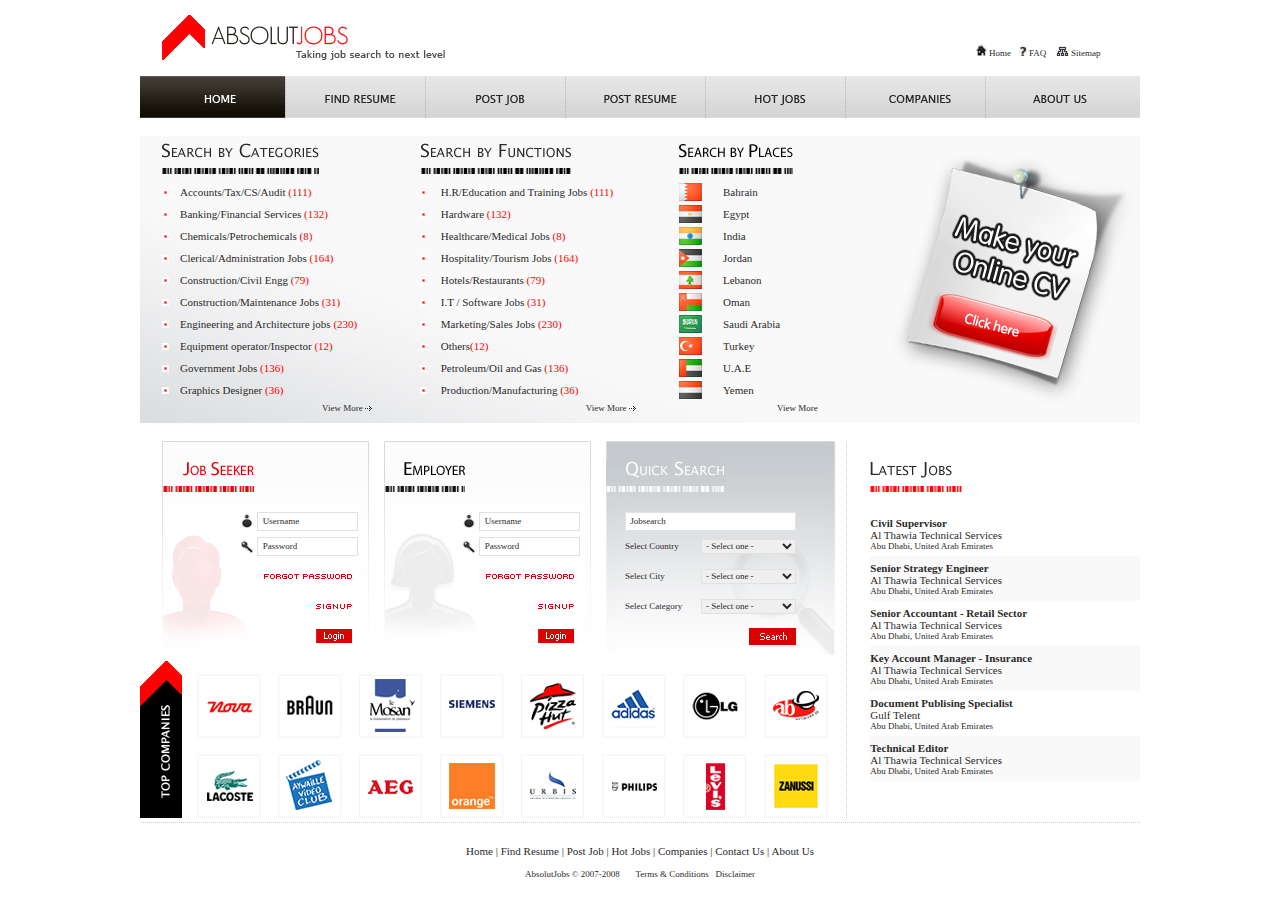
<file: index.html>
<!DOCTYPE html PUBLIC "-//W3C//DTD XHTML 1.0 Transitional//EN" "http://www.w3.org/TR/xhtml1/DTD/xhtml1-transitional.dtd">
<html xmlns="http://www.w3.org/1999/xhtml">
<head>
<meta http-equiv="Content-Type" content="text/html; charset=utf-8" />
<title>AbsolutJobs</title>
<link href="sytle.css" rel="stylesheet" type="text/css" />
</head>

<body>
<table width="1000" border="0" align="center" cellpadding="0" cellspacing="0">
  <tr>
    <td width="307" height="76" valign="top"><img src="images/absolutjobs_logo.gif" width="307" height="75" /></td>
    <td width="529">&nbsp;</td>
    <td width="164" align="right"><table width="100%" border="0" cellspacing="0" cellpadding="0">
      <tr>
        <td width="40" height="40" valign="bottom"><img src="images/sm_home.jpg" width="13" height="13" /><span class="sm_blk">Home</span></td>
        <td width="40" valign="bottom"><img src="images/sm_faq.jpg" width="13" height="13" /><span class="sm_blk">FAQ</span></td>
        <td width="50" valign="bottom"><img src="images/sm_sitemap.gif" width="15" height="13" /><span class="sm_blk">Sitemap</span></td>
        <td valign="bottom">&nbsp;</td>
      </tr>
    </table></td>
  </tr>
</table>
<table width="1000" border="0" align="center" cellpadding="0" cellspacing="0">
  <tr>
    <td height="42"><a href="#"><img src="images/bt_home_blk.jpg" width="145" height="42" border="0" /></a></td>
    <td><a href="#"><img src="images/bt_findresume.jpg" width="140" height="42" border="0" /></a></td>
    <td><a href="#"><img src="images/bt_postjobs.jpg" width="140" height="42" border="0" /></a></td>
    <td><a href="#"><img src="images/bt_postresume.jpg" width="140" height="42" border="0" /></a></td>
    <td><a href="#"><img src="images/bt_hotjobs.jpg" width="140" height="42" border="0" /></a></td>
    <td><a href="#"><img src="images/bt_companies.jpg" width="140" height="42" border="0" /></a></td>
    <td><a href="#"><img src="images/bt_aboutus.jpg" width="155" height="42" border="0" /></a></td>
  </tr>
</table>
<table width="1000" border="0" align="center" cellpadding="0" cellspacing="0">
  <tr>
    <td>&nbsp;</td>
  </tr>
</table>
<table width="1000" border="0" align="center" cellpadding="0" cellspacing="0" background="images/cat_bg.jpg">
  <tr>
    <td width="22" height="45">&nbsp;</td>
    <td width="258"><img src="images/searchbycategories.jpg" width="157" height="31" /></td>
    <td width="259"><img src="images/searchbyfunctions.gif" width="151" height="31" /></td>
    <td width="200"><img src="images/search_by_places.gif" width="114" height="31" /></td>
    <td width="261" rowspan="2" align="right" valign="middle" bgcolor="#F9F9F9"><img src="images/cv_upload.jpg" width="254" height="252" border="0" usemap="#Map" /></td>
  </tr>
  <tr class="md_blk">
    <td height="232">&nbsp;</td>
    <td height="232" valign="top"><table width="100%" border="0" cellspacing="0" cellpadding="0">

      <tr>
        <td width="7%" height="22"><img src="images/white_red_bullet.gif" width="7" height="7" /></td>
        <td colspan="2">Accounts/Tax/CS/Audit <span class="md_red">(111)</span></td>
      </tr>
      <tr>
        <td height="22"><img src="images/white_red_bullet.gif" width="7" height="7" /></td>
        <td colspan="2">Banking/Financial Services <span class="md_red">(132)</span></td>
      </tr>
      <tr>
        <td height="22"><img src="images/white_red_bullet.gif" width="7" height="7" /></td>
        <td colspan="2">Chemicals/Petrochemicals <span class="md_red">(8)</span></td>
      </tr>
      <tr>
        <td height="22"><img src="images/white_red_bullet.gif" width="7" height="7" /></td>
        <td colspan="2">Clerical/Administration Jobs <span class="md_red">(164)</span></td>
      </tr>
      <tr>
        <td height="22"><img src="images/white_red_bullet.gif" width="7" height="7" /></td>
        <td colspan="2">Construction/Civil Engg <span class="md_red">(79)</span></td>
      </tr>
      <tr>
        <td height="22"><img src="images/white_red_bullet.gif" width="7" height="7" /></td>
        <td colspan="2">Construction/Maintenance Jobs <span class="md_red">(31)</span></td>
      </tr>
      <tr>
        <td height="22"><img src="images/white_red_bullet.gif" width="7" height="7" /></td>
        <td colspan="2">Engineering and Architecture jobs <span class="md_red">(230)</span></td>
      </tr>
      <tr>
        <td height="22"><img src="images/white_red_bullet.gif" width="7" height="7" /></td>
        <td colspan="2">Equipment operator/Inspector <span class="md_red">(12)</span></td>
      </tr>
      <tr>
        <td height="22"><img src="images/white_red_bullet.gif" width="7" height="7" /></td>
        <td colspan="2">Government Jobs <span class="md_red">(136)</span></td>
      </tr>
      <tr>
        <td height="22"><img src="images/white_red_bullet.gif" width="7" height="7" /></td>
        <td colspan="2">Graphics Designer <span class="md_red">(36)</span></td>
      </tr>
      <tr>
        <td height="22">&nbsp;</td>
        <td width="55%">&nbsp;</td>
        <td width="38%" valign="top"><span class="sm_blk">View More</span> <img src="images/arrow.gif" width="7" height="5" /></td>
      </tr>
    </table>    </td>
    <td width="259" valign="top"><table width="100%" border="0" cellspacing="0" cellpadding="0">
      <tr>
        <td width="8%" height="22"><img src="images/white_red_bullet.gif" width="7" height="7" /></td>
        <td colspan="2"><span class="md_blk">H.R/Education and Training Jobs </span><span class="md_red">(111)</span></td>
      </tr>
      <tr>
        <td height="22"><img src="images/white_red_bullet.gif" width="7" height="7" /></td>
        <td colspan="2"><span class="md_blk">Hardware </span><span class="md_red">(132)</span></td>
      </tr>
      <tr>
        <td height="22"><img src="images/white_red_bullet.gif" width="7" height="7" /></td>
        <td colspan="2"><span class="md_blk">Healthcare/Medical Jobs </span><span class="md_red">(8)</span></td>
      </tr>
      <tr>
        <td height="22"><img src="images/white_red_bullet.gif" width="7" height="7" /></td>
        <td colspan="2">Hospitality/Tourism Jobs <span class="md_red">(164)</span></td>
      </tr>
      <tr>
        <td height="22"><img src="images/white_red_bullet.gif" width="7" height="7" /></td>
        <td colspan="2"><span class="md_blk">Hotels/Restaurants </span><span class="md_red">(79)</span></td>
      </tr>
      <tr>
        <td height="22"><img src="images/white_red_bullet.gif" width="7" height="7" /></td>
        <td colspan="2"><span class="md_blk">I.T / Software Jobs </span><span class="md_red">(31)</span></td>
      </tr>
      <tr>
        <td height="22"><img src="images/white_red_bullet.gif" width="7" height="7" /></td>
        <td colspan="2"><span class="md_blk">Marketing/Sales Jobs </span><span class="md_red">(230)</span></td>
      </tr>
      <tr>
        <td height="22"><img src="images/white_red_bullet.gif" width="7" height="7" /></td>
        <td colspan="2">Others<span class="md_red">(12)</span></td>
      </tr>
      <tr>
        <td height="22"><img src="images/white_red_bullet.gif" width="7" height="7" /></td>
        <td colspan="2"><span class="md_blk">Petroleum/Oil and Gas </span><span class="md_red">(136)</span></td>
      </tr>
      <tr>
        <td height="22"><img src="images/white_red_bullet.gif" width="7" height="7" /></td>
        <td colspan="2"><span class="md_blk">Production/Manufacturing </span><span class="md_red">(36)</span></td>
      </tr>
      <tr>
        <td height="22">&nbsp;</td>
        <td width="56%">&nbsp;</td>
        <td width="36%" valign="top"><span class="sm_blk">View More</span> <img src="images/arrow.gif" width="7" height="5" /></td>
      </tr>
    </table>    </td>
    <td valign="top"><table width="100%" border="0" cellspacing="0" cellpadding="0">
      <tr>
        <td width="22%" height="22"><img src="images/flag_bahrain.jpg" width="23" height="18" /></td>
        <td colspan="2"><a href="#">Bahrain</a></td>
      </tr>
      <tr>
        <td height="22"><img src="images/flag_egypt.gif" width="23" height="18" /></td>
        <td colspan="2"><a href="#">Egypt</a></td>
      </tr>
      <tr>
        <td height="22"><img src="images/flag_india.jpg" width="23" height="18" /></td>
        <td colspan="2"><a href="#">India</a></td>
      </tr>
      <tr>
        <td height="22"><img src="images/flag_jordan.jpg" width="23" height="18" /></td>
        <td colspan="2"><a href="#">Jordan</a></td>
      </tr>
      <tr>
        <td height="22"><img src="images/flag_lebanon.jpg" width="23" height="18" /></td>
        <td colspan="2"><a href="#">Lebanon</a></td>
      </tr>
      <tr>
        <td height="22"><img src="images/flag_oman.jpg" width="23" height="18" /></td>
        <td colspan="2"><a href="#">Oman</a></td>
      </tr>
      <tr>
        <td height="22"><img src="images/flag_sa.jpg" width="23" height="18" /></td>
        <td colspan="2"><a href="#">Saudi Arabia</a></td>
      </tr>
      <tr>
        <td height="22"><img src="images/flag_turkey.jpg" width="23" height="18" /></td>
        <td colspan="2"><a href="#">Turkey</a></td>
      </tr>
      <tr>
        <td height="22"><img src="images/flag_uae.jpg" width="23" height="18" /></td>
        <td colspan="2"><a href="#">U.A.E</a></td>
      </tr>
      <tr>
        <td height="22"><img src="images/flag_yemen.jpg" width="23" height="18" /></td>
        <td colspan="2"><a href="#">Yemen</a></td>
      </tr>
      <tr>
        <td height="22">&nbsp;</td>
        <td width="27%" valign="top">&nbsp;</td>
        <td width="51%" valign="top"><span class="sm_blk">View More</span> <img src="images/arrow.gif" width="0" height="0" /></td>
      </tr>
    </table></td>
  </tr>
</table>
<table width="1000" border="0" align="center" cellpadding="0" cellspacing="0">
  <tr>
    <td>&nbsp;</td>
  </tr>
</table>
<table width="1000" border="0" align="center" cellpadding="0" cellspacing="0">
  <tr>
    <td width="705" height="380" valign="top"><table width="704" border="0" cellspacing="0" cellpadding="0">
      <tr class="sm_blk">
        <td width="22" height="214">&nbsp;</td>
        <td width="207" valign="top"><table width="100%" border="0" cellpadding="0" cellspacing="0" background="images/user_login_bg.jpg">
          <tr>
            <td height="70" colspan="4"> <img src="images/user_login.gif" width="92" height="31" /></td>
          </tr>
          <tr>
            <td width="79" height="20">&nbsp;</td>
            <td width="16"><img src="images/user_icon.gif" width="12" height="14" /></td>
            <td colspan="2"><input name="textfield" type="text" class="textfield" id="textfield" value=" Username" size="15" /></td>
          </tr>
          <tr>
            <td height="20">&nbsp;</td>
            <td height="30"><img src="images/pass_icon.gif" width="12" height="14" /></td>
            <td height="30" colspan="2"><input name="textfield2" type="text" class="textfield" id="textfield2" value=" Password" size="15" /></td>
          </tr>
          <tr>
            <td height="20">&nbsp;</td>
            <td height="30">&nbsp;</td>
            <td width="94" height="30" align="right"><img src="images/forgotpass.gif" width="88" height="5" /></td>
            <td width="17">&nbsp;</td>
          </tr>
          <tr>
            <td height="20">&nbsp;</td>
            <td height="30">&nbsp;</td>
            <td height="30" align="right"><img src="images/signup.gif" width="36" height="5" /></td>
            <td height="30">&nbsp;</td>
          </tr>
          <tr>
            <td height="20">&nbsp;</td>
            <td height="30">&nbsp;</td>
            <td height="30" align="right"><a href="#"><img src="images/bt_login.gif" width="36" height="14" border="0" /></a></td>
            <td height="30">&nbsp;</td>
          </tr>

          <tr>
            <td colspan="4">&nbsp;</td>
          </tr>
        </table></td>
        <td width="15">&nbsp;</td>
        <td width="207" valign="top"><table width="100%" border="0" cellpadding="0" cellspacing="0" background="images/company_login_bg.jpg">
          <tr>
            <td height="70" colspan="4"><img src="images/employer_login.gif" width="81" height="31" /></td>
          </tr>
          <tr>
            <td width="79" height="20">&nbsp;</td>
            <td width="16"><img src="images/user_icon.gif" width="12" height="14" /></td>
            <td colspan="2"><input name="textfield3" type="text" class="textfield" id="textfield3" value=" Username" size="15" /></td>
          </tr>
          <tr>
            <td height="20">&nbsp;</td>
            <td height="30"><img src="images/pass_icon.gif" width="12" height="14" /></td>
            <td height="30" colspan="2"><input name="textfield3" type="text" class="textfield" id="textfield4" value=" Password" size="15" /></td>
          </tr>
          <tr>
            <td height="20">&nbsp;</td>
            <td height="30">&nbsp;</td>
            <td width="94" height="30" align="right"><img src="images/forgotpass.gif" width="88" height="5" /></td>
            <td width="17">&nbsp;</td>
          </tr>
          <tr>
            <td height="20">&nbsp;</td>
            <td height="30">&nbsp;</td>
            <td height="30" align="right"><img src="images/signup.gif" width="36" height="5" /></td>
            <td height="30">&nbsp;</td>
          </tr>
          <tr>
            <td height="20">&nbsp;</td>
            <td height="30">&nbsp;</td>
            <td height="30" align="right"><a href="#"><img src="images/bt_login.gif" width="36" height="14" border="0" /></a></td>
            <td height="30">&nbsp;</td>
          </tr>
          <tr>
            <td colspan="4">&nbsp;</td>
          </tr>
        </table></td>
        <td width="15">&nbsp;</td>
        <td valign="top"><table width="97%" border="0" cellpadding="0" cellspacing="0" background="images/search_bg.jpg">
          <tr>
            <td height="70" colspan="4"><img src="images/quick_search.jpg" width="120" height="31" /></td>
          </tr>
          <tr>
            <td width="19" height="20">&nbsp;</td>
            <td colspan="3"><input name="textfield5" type="text" class="textfield2" id="textfield5" value=" Jobsearch" /></td>
            </tr>
          <tr>
            <td height="20">&nbsp;</td>
            <td width="76" height="30">Select Country</td>
            <td height="30" colspan="2"><select name="select3" class="textfield" id="select3">
              <option>- Select one -</option>
            </select></td>
          </tr>
          <tr>
            <td height="20">&nbsp;</td>
            <td height="30">Select City</td>
            <td width="95" height="30"><select name="select2" class="textfield" id="select2">
              <option>- Select one -</option>
            </select></td>
            <td width="41">&nbsp;</td>
          </tr>
          <tr>
            <td height="20">&nbsp;</td>
            <td height="30">Select Category</td>
            <td height="30"><label>
              <select name="select" class="textfield" id="select">
                <option>- Select one -</option>
                                          </select>
            </label></td>
            <td height="30">&nbsp;</td>
          </tr>
          <tr>
            <td height="20">&nbsp;</td>
            <td height="30">&nbsp;</td>
            <td height="30" align="right"><a href="#"><img src="images/bt_search.jpg" width="47" height="17" border="0" /></a></td>
            <td height="30">&nbsp;</td>
          </tr>
          <tr>
            <td colspan="4">&nbsp;</td>
          </tr>
        </table></td>
        </tr>
    </table>
      <table width="100%" border="0" cellspacing="0" cellpadding="0">
        <tr>
          <td width="42" rowspan="4" valign="top"><img src="images/top_companies_tag.jpg" width="42" height="157" /></td>
          <td height="13" colspan="17"></td>
        </tr>
        <tr>
          <td width="15" height="64">&nbsp;</td>
          <td valign="top"><img src="images/company_pic01.jpg" width="64" height="64" /></td>
          <td width="15">&nbsp;</td>
          <td valign="top"><img src="images/company_pic02.jpg" width="64" height="64" /></td>
          <td width="15">&nbsp;</td>
          <td valign="top"><img src="images/company_pic03.jpg" width="64" height="64" /></td>
          <td width="15">&nbsp;</td>
          <td valign="top"><img src="images/company_pic04.jpg" width="64" height="64" /></td>
          <td width="15">&nbsp;</td>
          <td valign="top"><img src="images/company_pic05.jpg" width="64" height="64" /></td>
          <td width="15">&nbsp;</td>
          <td valign="top"><img src="images/company_pic06.jpg" width="64" height="64" /></td>
          <td width="15">&nbsp;</td>
          <td valign="top"><img src="images/company_pic07.jpg" width="64" height="64" /></td>
          <td width="15">&nbsp;</td>
          <td valign="top"><img src="images/company_pic08.jpg" width="64" height="64" /></td>
          <td width="15">&nbsp;</td>
        </tr>
        <tr>
          <td height="15" colspan="17"></td>
        </tr>
        <tr>
          <td height="59">&nbsp;</td>
          <td valign="top"><img src="images/company_pic09.jpg" width="64" height="64" /></td>
          <td>&nbsp;</td>
          <td valign="top"><img src="images/company_pic10.jpg" width="64" height="64" /></td>
          <td>&nbsp;</td>
          <td valign="top"><img src="images/company_pic11.jpg" width="64" height="64" /></td>
          <td>&nbsp;</td>
          <td valign="top"><img src="images/company_pic12.jpg" width="64" height="64" /></td>
          <td>&nbsp;</td>
          <td valign="top"><img src="images/company_pic13.jpg" width="64" height="64" /></td>
          <td>&nbsp;</td>
          <td valign="top"><img src="images/company_pic14.jpg" width="64" height="64" /></td>
          <td>&nbsp;</td>
          <td valign="top"><img src="images/company_pic15.jpg" width="64" height="64" /></td>
          <td>&nbsp;</td>
          <td valign="top"><img src="images/company_pic16.jpg" width="64" height="64" /></td>
          <td>&nbsp;</td>
        </tr>
      </table></td>
    <td width="5" background="images/dotted_ver.gif"><label></label></td>
    <td valign="top" class="md_blk"><table width="100%" border="0" cellspacing="0" cellpadding="0">
      <tr>
        <td width="7%" height="70">&nbsp;</td>
        <td width="93%"><img src="images/latest_jobs.gif" width="93" height="31" /></td>
      </tr>
      <tr>
        <td height="45">&nbsp;</td>
        <td><strong>Civil Supervisor</strong><br />
          Al Thawia Technical Services<br />
          <span class="sm_blk">Abu Dhabi, United Arab Emirates</span></td>
      </tr>
      <tr>
        <td height="45">&nbsp;</td>
        <td bgcolor="#F9F9F9"><strong>Senior Strategy Engineer</strong><br />
Al Thawia Technical Services<br />
<span class="sm_blk">Abu Dhabi, United Arab Emirates</span></td>
      </tr>
      <tr>
        <td height="45">&nbsp;</td>
        <td><strong>Senior Accountant - Retail Sector</strong><br />
Al Thawia Technical Services<br />
<span class="sm_blk">Abu Dhabi, United Arab Emirates</span></td>
      </tr>
      <tr>
        <td height="45">&nbsp;</td>
        <td bgcolor="#F9F9F9"><strong>Key Account Manager - Insurance</strong><br />
Al Thawia Technical Services<br />
<span class="sm_blk">Abu Dhabi, United Arab Emirates</span></td>
      </tr>
      <tr>
        <td height="45">&nbsp;</td>
        <td><strong>Document Publising Specialist</strong><br /> 
          Gulf Telent
<br />
<span class="sm_blk">Abu Dhabi, United Arab Emirates</span></td>
      </tr>
      <tr>
        <td height="45">&nbsp;</td>
        <td bgcolor="#F9F9F9"><strong>Technical Editor</strong><br />
Al Thawia Technical Services<br />
<span class="sm_blk">Abu Dhabi, United Arab Emirates</span></td>
      </tr>
    </table></td>
  </tr>
</table>
<table width="1000" border="0" align="center" cellpadding="0" cellspacing="0">
  <tr>
    <td height="3" align="center" valign="middle" background="images/bottom_dotted_bar.gif"></td>
  </tr>
</table>
<table width="1000" border="0" align="center" cellpadding="0" cellspacing="0">
  <tr>
    <td height="75" align="center" valign="middle" class="md_blk"><a href="#">Home</a>  |  <a href="#">Find Resume</a>  |  <a href="#">Post Job</a>  |  <a href="#">Hot Jobs</a>  |  <a href="#">Companies</a>  |  <a href="#">Contact Us</a>  |  <a href="#">About Us</a><br />
      <br />
      <span class="sm_blk">AbsolutJobs © 2007-2008 &nbsp;&nbsp;&nbsp;&nbsp;&nbsp; <a href="#">Terms &amp; Conditions</a>  &nbsp; <a href="#">Disclaimer</a></span> </td>
  </tr>
</table>

<map name="Map" id="Map">
<area shape="poly" coords="57,141,47,173,155,203,164,171" href="#" />
</map></body>
</html>
</file>
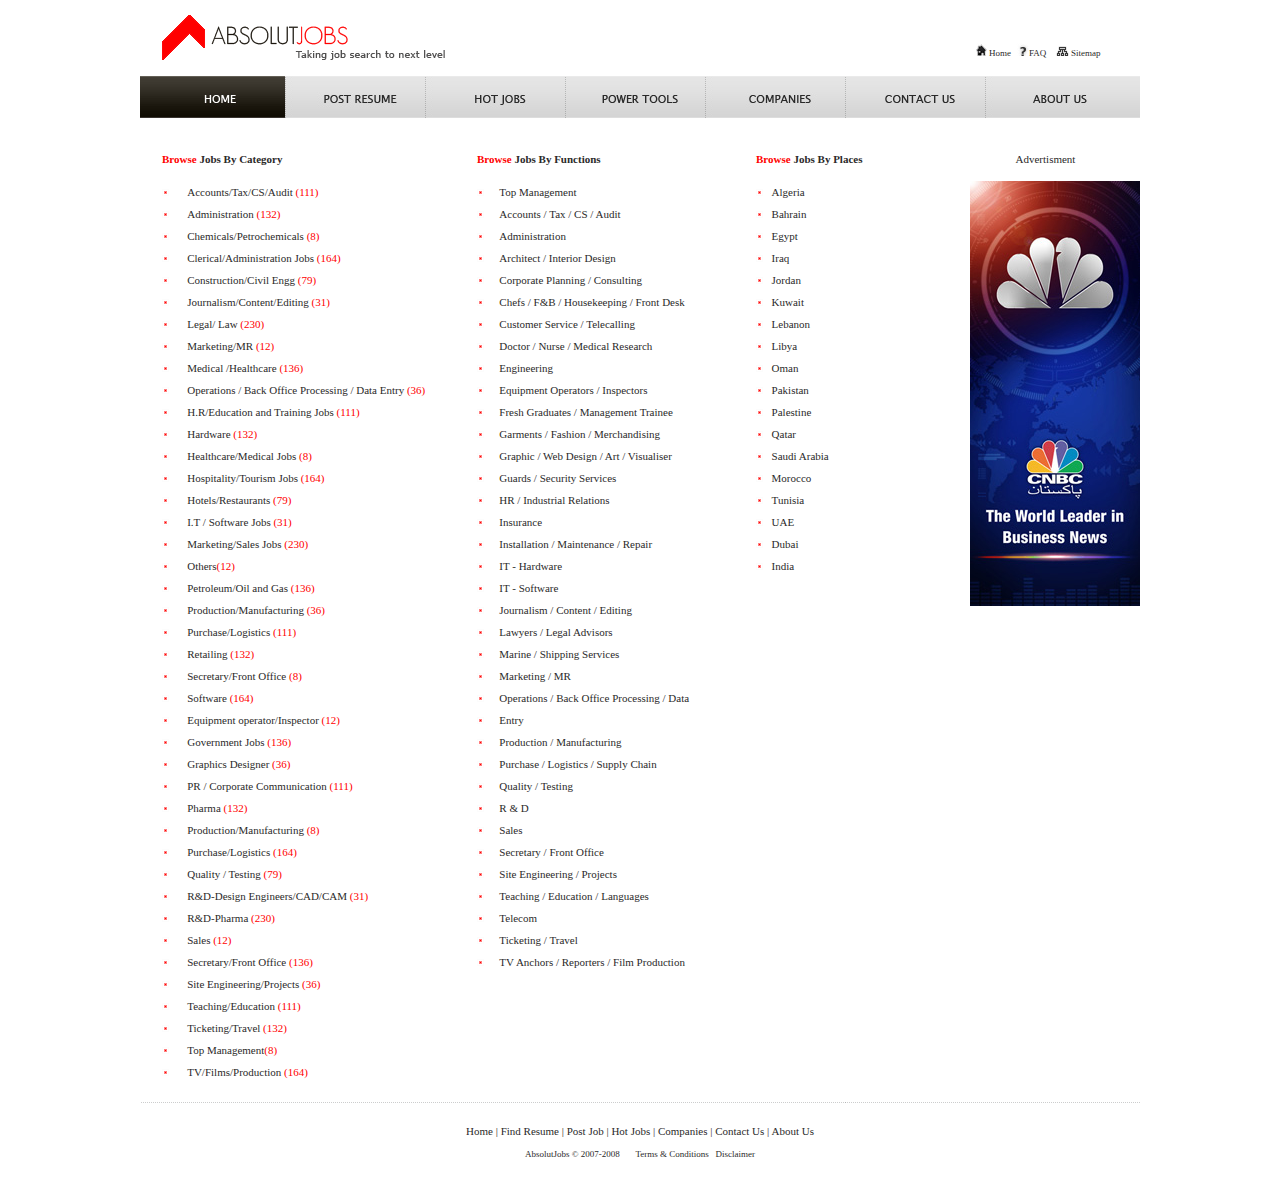
<file: adv_browse.html>
<!DOCTYPE html PUBLIC "-//W3C//DTD XHTML 1.0 Transitional//EN" "http://www.w3.org/TR/xhtml1/DTD/xhtml1-transitional.dtd">
<html xmlns="http://www.w3.org/1999/xhtml">
<head>
<meta http-equiv="Content-Type" content="text/html; charset=utf-8" />
<title>AbsolutJobs</title>
<link href="sytle.css" rel="stylesheet" type="text/css" />
</head>

<body>
<table width="1000" border="0" align="center" cellpadding="0" cellspacing="0">
  <tr>
    <td width="307" height="76" valign="top"><img src="images/absolutjobs_logo.gif" width="307" height="75" /></td>
    <td width="529">&nbsp;</td>
    <td width="164" align="right"><table width="100%" border="0" cellspacing="0" cellpadding="0">
      <tr>
        <td width="40" height="40" valign="bottom"><img src="images/sm_home.jpg" width="13" height="13" /><span class="sm_blk">Home</span></td>
        <td width="40" valign="bottom"><img src="images/sm_faq.jpg" width="13" height="13" /><span class="sm_blk">FAQ</span></td>
        <td width="50" valign="bottom"><img src="images/sm_sitemap.gif" width="15" height="13" /><span class="sm_blk">Sitemap</span></td>
        <td valign="bottom">&nbsp;</td>
      </tr>
    </table></td>
  </tr>
</table>
<table width="1000" border="0" align="center" cellpadding="0" cellspacing="0">
  <tr>
    <td height="42"><a href="#"><img src="images/bt_home_blk.jpg" width="145" height="42" border="0" /></a></td>
    <td><a href="#"><img src="images/bt_postresume.jpg" width="140" height="42" border="0" /></a></td>
    <td><a href="#"><img src="images/bt_hotjobs.jpg" width="140" height="42" border="0" /></a></td>
    <td><a href="#"><img src="images/bt_powertools.gif" width="140" height="42" border="0" /></a></td>
    <td><a href="#"><img src="images/bt_companies.jpg" width="140" height="42" border="0" /></a></td>
    <td><a href="#"><img src="images/bt_contactus.gif" width="140" height="42" border="0" /></a></td>
    <td><a href="#"><img src="images/bt_aboutus.jpg" width="155" height="42" border="0" /></a></td>
  </tr>
</table>
<table width="1000" border="0" align="center" cellpadding="0" cellspacing="0">
  <tr>
    <td>&nbsp;</td>
  </tr>
</table>
<table width="1000" border="0" align="center" cellpadding="0" cellspacing="0">
  <tr>
    <td width="22" height="45">&nbsp;</td>
    <td width="315" class="md_blk"><span class="md_red"><strong>Browse</strong></span><strong> Jobs By Category</strong></td>
    <td width="279"><span class="md_red"><strong>Browse</strong></span><span class="md_blk"><strong> Jobs By Functions</strong></span></td>
    <td width="195"><span class="md_red"><strong>Browse</strong></span><span class="md_blk"><strong> Jobs By Places</strong></span></td>
    <td width="189" align="center" class="md_blk">Advertisment</td>
  </tr>
  <tr class="md_blk">
    <td height="232">&nbsp;</td>
    <td height="182" valign="top"><table width="100%" border="0" cellspacing="0" cellpadding="0">

      <tr>
        <td width="8%" height="22"><img src="images/white_red_bullet.gif" width="7" height="7" /></td>
        <td width="92%">Accounts/Tax/CS/Audit <span class="md_red">(111)</span></td>
      </tr>
      <tr>
        <td height="22"><img src="images/white_red_bullet.gif" width="7" height="7" /></td>
        <td>Administration <span class="md_red">(132)</span></td>
      </tr>
      <tr>
        <td height="22"><img src="images/white_red_bullet.gif" width="7" height="7" /></td>
        <td>Chemicals/Petrochemicals <span class="md_red">(8)</span></td>
      </tr>
      <tr>
        <td height="22"><img src="images/white_red_bullet.gif" width="7" height="7" /></td>
        <td>Clerical/Administration Jobs <span class="md_red">(164)</span></td>
      </tr>
      <tr>
        <td height="22"><img src="images/white_red_bullet.gif" width="7" height="7" /></td>
        <td>Construction/Civil Engg <span class="md_red">(79)</span></td>
      </tr>
      <tr>
        <td height="22"><img src="images/white_red_bullet.gif" width="7" height="7" /></td>
        <td>Journalism/Content/Editing  <span class="md_red">(31)</span></td>
      </tr>
      <tr>
        <td height="22"><img src="images/white_red_bullet.gif" width="7" height="7" /></td>
        <td>Legal/ Law  <span class="md_red">(230)</span></td>
      </tr>
      <tr>
        <td height="22"><img src="images/white_red_bullet.gif" width="7" height="7" /></td>
        <td>Marketing/MR  <span class="md_red">(12)</span></td>
      </tr>
      <tr>
        <td height="22"><img src="images/white_red_bullet.gif" width="7" height="7" /></td>
        <td>Medical /Healthcare  <span class="md_red">(136)</span></td>
      </tr>
      <tr>
        <td height="22"><img src="images/white_red_bullet.gif" width="7" height="7" /></td>
        <td>Operations / Back Office Processing / Data Entry  <span class="md_red">(36)</span></td>
      </tr>
      <tr>
        <td width="8%" height="22"><img src="images/white_red_bullet.gif" width="7" height="7" /></td>
        <td width="92%"><span class="md_blk">H.R/Education and Training Jobs </span><span class="md_red">(111)</span></td>
      </tr>
      <tr>
        <td height="22"><img src="images/white_red_bullet.gif" width="7" height="7" /></td>
        <td><span class="md_blk">Hardware </span><span class="md_red">(132)</span></td>
      </tr>
      <tr>
        <td height="22"><img src="images/white_red_bullet.gif" width="7" height="7" /></td>
        <td><span class="md_blk">Healthcare/Medical Jobs </span><span class="md_red">(8)</span></td>
      </tr>
      <tr>
        <td height="22"><img src="images/white_red_bullet.gif" width="7" height="7" /></td>
        <td>Hospitality/Tourism Jobs <span class="md_red">(164)</span></td>
      </tr>
      <tr>
        <td height="22"><img src="images/white_red_bullet.gif" width="7" height="7" /></td>
        <td><span class="md_blk">Hotels/Restaurants </span><span class="md_red">(79)</span></td>
      </tr>
      <tr>
        <td height="22"><img src="images/white_red_bullet.gif" width="7" height="7" /></td>
        <td><span class="md_blk">I.T / Software Jobs </span><span class="md_red">(31)</span></td>
      </tr>
      <tr>
        <td height="22"><img src="images/white_red_bullet.gif" width="7" height="7" /></td>
        <td><span class="md_blk">Marketing/Sales Jobs </span><span class="md_red">(230)</span></td>
      </tr>
      <tr>
        <td height="22"><img src="images/white_red_bullet.gif" width="7" height="7" /></td>
        <td>Others<span class="md_red">(12)</span></td>
      </tr>
      <tr>
        <td height="22"><img src="images/white_red_bullet.gif" width="7" height="7" /></td>
        <td><span class="md_blk">Petroleum/Oil and Gas </span><span class="md_red">(136)</span></td>
      </tr>
      <tr>
        <td height="22"><img src="images/white_red_bullet.gif" width="7" height="7" /></td>
        <td><span class="md_blk">Production/Manufacturing </span><span class="md_red">(36)</span></td>
      </tr>
      <tr>
        <td width="8%" height="22"><img src="images/white_red_bullet.gif" width="7" height="7" /></td>
        <td width="92%">Purchase/Logistics <span class="md_red">(111)</span></td>
      </tr>
      <tr>
        <td height="22"><img src="images/white_red_bullet.gif" width="7" height="7" /></td>
        <td>Retailing <span class="md_red">(132)</span></td>
      </tr>
      <tr>
        <td height="22"><img src="images/white_red_bullet.gif" width="7" height="7" /></td>
        <td>Secretary/Front Office <span class="md_red">(8)</span></td>
      </tr>
      <tr>
        <td height="22"><img src="images/white_red_bullet.gif" width="7" height="7" /></td>
        <td>Software <span class="md_red">(164)</span></td>
      </tr>
      <tr>
        <td height="22"><img src="images/white_red_bullet.gif" width="7" height="7" /></td>
        <td>Equipment operator/Inspector <span class="md_red">(12)</span></td>
      </tr>
      <tr>
        <td height="22"><img src="images/white_red_bullet.gif" width="7" height="7" /></td>
        <td>Government Jobs <span class="md_red">(136)</span></td>
      </tr>
      <tr>
        <td height="22"><img src="images/white_red_bullet.gif" width="7" height="7" /></td>
        <td>Graphics Designer <span class="md_red">(36)</span></td>
      </tr>
      <tr>
        <td height="22"><img src="images/white_red_bullet.gif" width="7" height="7" /></td>
        <td width="92%"><span class="md_blk">PR / Corporate Communication </span><span class="md_red">(111)</span></td>
      </tr>
      <tr>
        <td height="22"><img src="images/white_red_bullet.gif" width="7" height="7" /></td>
        <td><span class="md_blk">Pharma </span><span class="md_red">(132)</span></td>
      </tr>
      <tr>
        <td height="22"><img src="images/white_red_bullet.gif" width="7" height="7" /></td>
        <td><span class="md_blk">Production/Manufacturing </span><span class="md_red">(8)</span></td>
      </tr>
      <tr>
        <td height="22"><img src="images/white_red_bullet.gif" width="7" height="7" /></td>
        <td>Purchase/Logistics  <span class="md_red">(164)</span></td>
      </tr>
      <tr>
        <td height="22"><img src="images/white_red_bullet.gif" width="7" height="7" /></td>
        <td><span class="md_blk">Quality / Testing </span><span class="md_red">(79)</span></td>
      </tr>
      <tr>
        <td height="22"><img src="images/white_red_bullet.gif" width="7" height="7" /></td>
        <td><span class="md_blk">R&amp;D-Design Engineers/CAD/CAM </span><span class="md_red">(31)</span></td>
      </tr>
      <tr>
        <td height="22"><img src="images/white_red_bullet.gif" width="7" height="7" /></td>
        <td><span class="md_blk">R&amp;D-Pharma </span><span class="md_red">(230)</span></td>
      </tr>
      <tr>
        <td height="22"><img src="images/white_red_bullet.gif" width="7" height="7" /></td>
        <td>Sales <span class="md_red">(12)</span></td>
      </tr>
      <tr>
        <td height="22"><img src="images/white_red_bullet.gif" width="7" height="7" /></td>
        <td><span class="md_blk">Secretary/Front Office </span><span class="md_red">(136)</span></td>
      </tr>
      <tr>
        <td height="22"><img src="images/white_red_bullet.gif" width="7" height="7" /></td>
        <td><span class="md_blk">Site Engineering/Projects </span><span class="md_red">(36)</span></td>
      </tr>
      <tr>
        <td height="22"><img src="images/white_red_bullet.gif" width="7" height="7" /></td>
        <td width="92%">Teaching/Education  <span class="md_red">(111)</span></td>
      </tr>
      <tr>
        <td height="22"><img src="images/white_red_bullet.gif" width="7" height="7" /></td>
        <td>Ticketing/Travel  <span class="md_red">(132)</span></td>
      </tr>
      <tr>
        <td height="22"><img src="images/white_red_bullet.gif" width="7" height="7" /></td>
        <td>Top Management<span class="md_red">(8)</span></td>
      </tr>
      <tr>
        <td height="22"><img src="images/white_red_bullet.gif" width="7" height="7" /></td>
        <td>TV/Films/Production <span class="md_red">(164)</span></td>
      </tr>
    </table>    </td>
    <td width="279" valign="top"><table width="100%" border="0" cellspacing="0" cellpadding="0">
      <tr>
        <td width="8%" height="22"><img src="images/white_red_bullet.gif" width="7" height="7" /></td>
        <td width="92%">Top Management</td>
      </tr>
      <tr>
        <td height="22"><img src="images/white_red_bullet.gif" width="7" height="7" /></td>
        <td> Accounts / Tax / CS / Audit</td>
      </tr>
      <tr>
        <td height="22"><img src="images/white_red_bullet.gif" width="7" height="7" /></td>
        <td>Administration</td>
      </tr>
      <tr>
        <td height="22"><img src="images/white_red_bullet.gif" width="7" height="7" /></td>
        <td>Architect / Interior Design</td>
      </tr>
      <tr>
        <td height="22"><img src="images/white_red_bullet.gif" width="7" height="7" /></td>
        <td>Corporate Planning / Consulting</td>
      </tr>
      <tr>
        <td height="22"><img src="images/white_red_bullet.gif" width="7" height="7" /></td>
        <td>Chefs / F&amp;B / Housekeeping / Front Desk</td>
      </tr>
      <tr>
        <td height="22"><img src="images/white_red_bullet.gif" width="7" height="7" /></td>
        <td>Customer Service / Telecalling</td>
      </tr>
      <tr>
        <td height="22"><img src="images/white_red_bullet.gif" width="7" height="7" /></td>
        <td>Doctor / Nurse / Medical Research</td>
      </tr>
      <tr>
        <td height="22"><img src="images/white_red_bullet.gif" width="7" height="7" /></td>
        <td>Engineering</td>
      </tr>
      <tr>
        <td height="22"><img src="images/white_red_bullet.gif" width="7" height="7" /></td>
        <td>Equipment Operators / Inspectors</td>
      </tr>
      <tr>
        <td width="8%" height="22"><img src="images/white_red_bullet.gif" width="7" height="7" /></td>
        <td width="92%">Fresh Graduates / Management Trainee</td>
      </tr>
      <tr>
        <td height="22"><img src="images/white_red_bullet.gif" width="7" height="7" /></td>
        <td>Garments / Fashion / Merchandising</td>
      </tr>
      <tr>
        <td height="22"><img src="images/white_red_bullet.gif" width="7" height="7" /></td>
        <td>Graphic / Web Design / Art / Visualiser</td>
      </tr>
      <tr>
        <td height="22"><img src="images/white_red_bullet.gif" width="7" height="7" /></td>
        <td>Guards / Security Services</td>
      </tr>
      <tr>
        <td height="22"><img src="images/white_red_bullet.gif" width="7" height="7" /></td>
        <td>HR / Industrial Relations</td>
      </tr>
      <tr>
        <td height="22"><img src="images/white_red_bullet.gif" width="7" height="7" /></td>
        <td>Insurance</td>
      </tr>
      <tr>
        <td height="22"><img src="images/white_red_bullet.gif" width="7" height="7" /></td>
        <td>Installation / Maintenance / Repair</td>
      </tr>
      <tr>
        <td height="22"><img src="images/white_red_bullet.gif" width="7" height="7" /></td>
        <td>IT - Hardware</td>
      </tr>
      <tr>
        <td height="22"><img src="images/white_red_bullet.gif" width="7" height="7" /></td>
        <td>IT - Software</td>
      </tr>
      <tr>
        <td height="22"><img src="images/white_red_bullet.gif" width="7" height="7" /></td>
        <td>Journalism / Content / Editing</td>
      </tr>
      <tr>
        <td width="8%" height="22"><img src="images/white_red_bullet.gif" width="7" height="7" /></td>
        <td width="92%">Lawyers / Legal Advisors</td>
      </tr>
      <tr>
        <td height="22"><img src="images/white_red_bullet.gif" width="7" height="7" /></td>
        <td>Marine / Shipping Services</td>
      </tr>
      <tr>
        <td height="22"><img src="images/white_red_bullet.gif" width="7" height="7" /></td>
        <td>Marketing / MR</td>
      </tr>
      <tr>
        <td height="22"><img src="images/white_red_bullet.gif" width="7" height="7" /></td>
        <td>Operations / Back Office Processing / Data </td>
      </tr>
      <tr>
        <td height="22"><img src="images/white_red_bullet.gif" width="7" height="7" /></td>
        <td>Entry</td>
      </tr>
      <tr>
        <td height="22"><img src="images/white_red_bullet.gif" width="7" height="7" /></td>
        <td>Production / Manufacturing</td>
      </tr>
      <tr>
        <td height="22"><img src="images/white_red_bullet.gif" width="7" height="7" /></td>
        <td>Purchase / Logistics / Supply Chain</td>
      </tr>
      <tr>
        <td height="22"><img src="images/white_red_bullet.gif" width="7" height="7" /></td>
        <td>Quality / Testing</td>
      </tr>
      <tr>
        <td height="22"><img src="images/white_red_bullet.gif" width="7" height="7" /></td>
        <td>R &amp; D</td>
      </tr>
      <tr>
        <td height="22"><img src="images/white_red_bullet.gif" width="7" height="7" /></td>
        <td>Sales</td>
      </tr>
      <tr>
        <td height="22"><img src="images/white_red_bullet.gif" width="7" height="7" /></td>
        <td>Secretary / Front Office</td>
      </tr>
      <tr>
        <td height="22"><img src="images/white_red_bullet.gif" width="7" height="7" /></td>
        <td>Site Engineering / Projects</td>
      </tr>
      <tr>
        <td height="22"><img src="images/white_red_bullet.gif" width="7" height="7" /></td>
        <td>Teaching / Education / Languages</td>
      </tr>
      <tr>
        <td width="8%" height="22"><img src="images/white_red_bullet.gif" width="7" height="7" /></td>
        <td>Telecom</td>
      </tr>
      <tr>
        <td height="22"><img src="images/white_red_bullet.gif" width="7" height="7" /></td>
        <td>Ticketing / Travel</td>
      </tr>
      <tr>
        <td height="22"><img src="images/white_red_bullet.gif" width="7" height="7" /></td>
        <td>TV Anchors / Reporters / Film Production</td>
      </tr>
      <tr>
        <td height="22">&nbsp;</td>
        <td>&nbsp;</td>
      </tr>

    </table></td>
    <td width="195" valign="top"><table width="100%" border="0" cellspacing="0" cellpadding="0">
      <tr>
        <td width="8%" height="22"><img src="images/white_red_bullet.gif" width="7" height="7" /></td>
        <td width="92%">Algeria </td>
      </tr>
      <tr>
        <td height="22"><img src="images/white_red_bullet.gif" width="7" height="7" /></td>
        <td>Bahrain </td>
      </tr>
      <tr>
        <td height="22"><img src="images/white_red_bullet.gif" width="7" height="7" /></td>
        <td>Egypt </td>
      </tr>
      <tr>
        <td height="22"><img src="images/white_red_bullet.gif" width="7" height="7" /></td>
        <td> Iraq </td>
      </tr>
      <tr>
        <td height="22"><img src="images/white_red_bullet.gif" width="7" height="7" /></td>
        <td>Jordan </td>
      </tr>
      <tr>
        <td height="22"><img src="images/white_red_bullet.gif" width="7" height="7" /></td>
        <td>Kuwait </td>
      </tr>
      <tr>
        <td height="22"><img src="images/white_red_bullet.gif" width="7" height="7" /></td>
        <td>Lebanon </td>
      </tr>
      <tr>
        <td height="22"><img src="images/white_red_bullet.gif" width="7" height="7" /></td>
        <td>Libya </td>
      </tr>
      <tr>
        <td height="22"><img src="images/white_red_bullet.gif" width="7" height="7" /></td>
        <td>Oman </td>
      </tr>
      <tr>
        <td height="22"><img src="images/white_red_bullet.gif" width="7" height="7" /></td>
        <td>Pakistan </td>
      </tr>
      <tr>
        <td width="8%" height="22"><img src="images/white_red_bullet.gif" width="7" height="7" /></td>
        <td width="92%">Palestine </td>
      </tr>
      <tr>
        <td height="22"><img src="images/white_red_bullet.gif" width="7" height="7" /></td>
        <td>Qatar </td>
      </tr>
      <tr>
        <td height="22"><img src="images/white_red_bullet.gif" width="7" height="7" /></td>
        <td>Saudi Arabia </td>
      </tr>
      <tr>
        <td height="22"><img src="images/white_red_bullet.gif" width="7" height="7" /></td>
        <td>Morocco </td>
      </tr>
      <tr>
        <td height="22"><img src="images/white_red_bullet.gif" width="7" height="7" /></td>
        <td>Tunisia </td>
      </tr>
      <tr>
        <td height="22"><img src="images/white_red_bullet.gif" width="7" height="7" /></td>
        <td>UAE </td>
      </tr>
      <tr>
        <td height="22"><img src="images/white_red_bullet.gif" width="7" height="7" /></td>
        <td>Dubai </td>
      </tr>
      <tr>
        <td height="22"><img src="images/white_red_bullet.gif" width="7" height="7" /></td>
        <td>India </td>
      </tr>

      <tr>
        <td height="22">&nbsp;</td>
        <td>&nbsp;</td>
      </tr>
    </table></td>
    <td align="right" valign="top"><strong></strong><img src="images/cnbc.jpg" width="170" height="425" /></td>
  </tr>
</table>
<table width="1000" border="0" align="center" cellpadding="0" cellspacing="0">
  <tr>
    <td>&nbsp;</td>
  </tr>
</table>
<table width="1000" border="0" align="center" cellpadding="0" cellspacing="0">
  <tr>
    <td height="3" align="center" valign="middle" background="images/bottom_dotted_bar.gif"></td>
  </tr>
</table>
<table width="1000" border="0" align="center" cellpadding="0" cellspacing="0">
  <tr>
    <td height="75" align="center" valign="middle" class="md_blk"><a href="#">Home</a>  |  <a href="#">Find Resume</a>  |  <a href="#">Post Job</a>  |  <a href="#">Hot Jobs</a>  |  <a href="#">Companies</a>  |  <a href="#">Contact Us</a>  |  <a href="#">About Us</a><br />
      <br />
      <span class="sm_blk">AbsolutJobs © 2007-2008 &nbsp;&nbsp;&nbsp;&nbsp;&nbsp; <a href="#">Terms &amp; Conditions</a>  &nbsp; <a href="#">Disclaimer</a></span> </td>
  </tr>
</table>
</body>
</html>
</file>
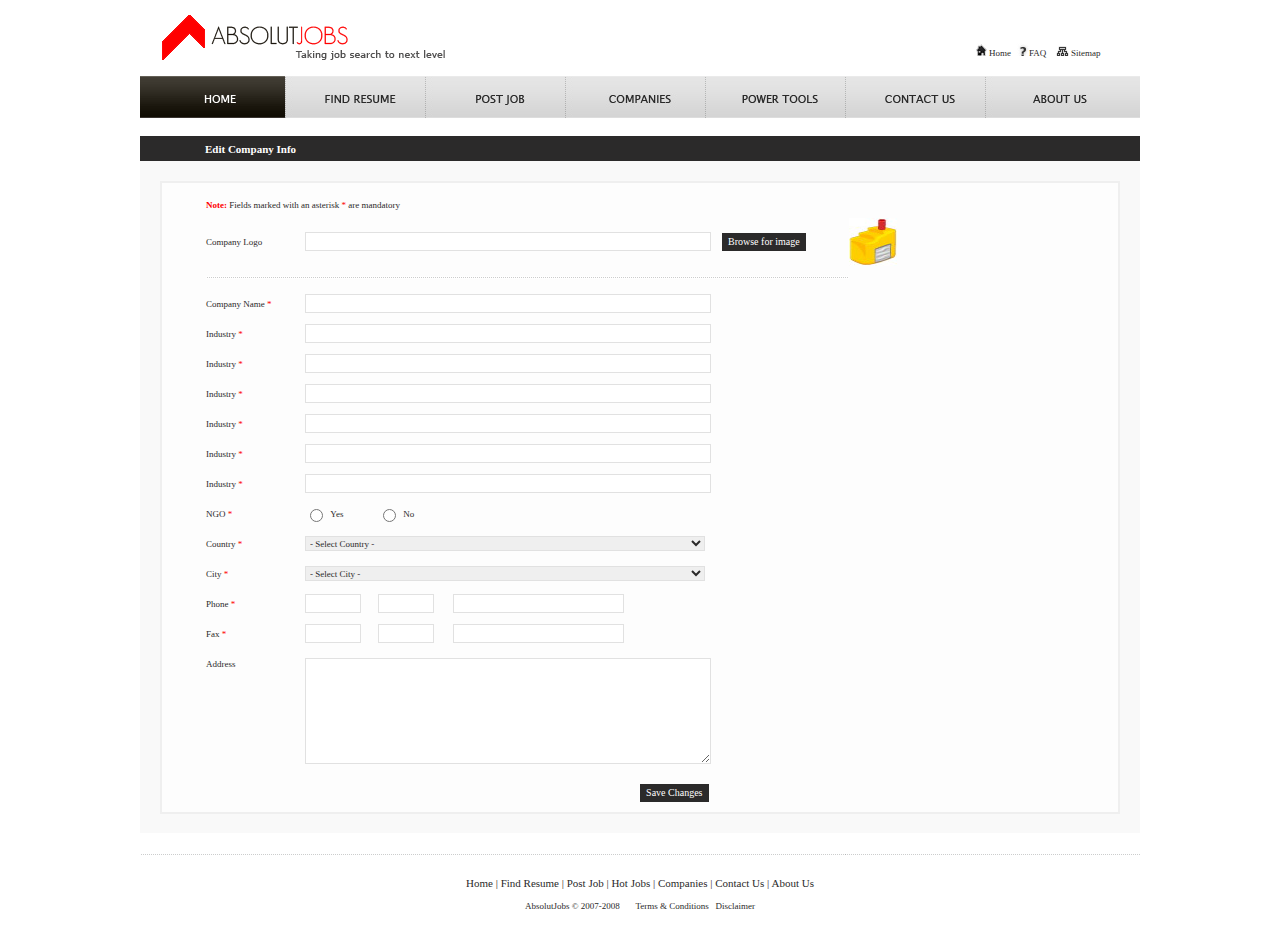
<file: company_edit_info.html>
<!DOCTYPE html PUBLIC "-//W3C//DTD XHTML 1.0 Transitional//EN" "http://www.w3.org/TR/xhtml1/DTD/xhtml1-transitional.dtd">
<html xmlns="http://www.w3.org/1999/xhtml">
<head>
<meta http-equiv="Content-Type" content="text/html; charset=utf-8" />
<title>AbsolutJobs</title>
<link href="sytle.css" rel="stylesheet" type="text/css" />
</head>

<body>
<table width="1000" border="0" align="center" cellpadding="0" cellspacing="0">
  <tr>
    <td width="307" height="76" valign="top"><img src="images/absolutjobs_logo.gif" width="307" height="75" /></td>
    <td width="529">&nbsp;</td>
    <td width="164" align="right"><table width="100%" border="0" cellspacing="0" cellpadding="0">
      <tr>
        <td width="40" height="40" valign="bottom"><img src="images/sm_home.jpg" width="13" height="13" /><span class="sm_blk">Home</span></td>
        <td width="40" valign="bottom"><img src="images/sm_faq.jpg" width="13" height="13" /><span class="sm_blk">FAQ</span></td>
        <td width="50" valign="bottom"><img src="images/sm_sitemap.gif" width="15" height="13" /><span class="sm_blk">Sitemap</span></td>
        <td valign="bottom">&nbsp;</td>
      </tr>
    </table></td>
  </tr>
</table>
<table width="1000" border="0" align="center" cellpadding="0" cellspacing="0">
  <tr>
    <td height="42"><a href="#"><img src="images/bt_home_blk.jpg" width="145" height="42" border="0" /></a></td>
    <td><a href="#"><img src="images/bt_findresume.jpg" width="140" height="42" border="0" /></a></td>
    <td><a href="#"><img src="images/bt_postjobs.jpg" width="140" height="42" border="0" /></a></td>
    <td><a href="#"><img src="images/bt_companies.jpg" width="140" height="42" border="0" /></a></td>
    <td><a href="#"><img src="images/bt_powertools.gif" width="140" height="42" border="0" /></a></td>
    <td><a href="#"><img src="images/bt_contactus.gif" width="140" height="42" border="0" /></a></td>
    <td><a href="#"><img src="images/bt_aboutus.jpg" width="155" height="42" border="0" /></a></td>
  </tr>
</table>
<table width="1000" border="0" align="center" cellpadding="0" cellspacing="0">
  <tr>
    <td>&nbsp;</td>
  </tr>
</table>
<table width="1000" border="0" align="center" cellpadding="0" cellspacing="0">
  <tr>
    <td valign="top"><table width="1000" border="0" cellspacing="0" cellpadding="0">
      <tr class="sm_blk">
        <td height="707" valign="top"><table width="1000" border="0" cellpadding="0" cellspacing="0" bgcolor="#f9f9f9">
          <tr>
            <td height="25" colspan="3" bgcolor="#2B2A2A"><table width="300" border="0" cellspacing="0" cellpadding="0">
              <tr>
                <td width="65">&nbsp;</td>
                <td width="235"><span class="md_white"><strong>Edit Company Info</strong></span></td>
              </tr>
            </table></td>
            </tr>
          <tr>
            <td height="672" align="center" valign="middle"><table width="960" border="1" cellpadding="10" cellspacing="0" bordercolor="#EFEFEF">
              <tr>
                <td height="550" valign="top" bgcolor="#FDFDFD"><table width="100%" border="0" cellspacing="0" cellpadding="0">
                    <tr>
                      <td width="34" height="25">&nbsp;</td>
                      <td colspan="4" align="left"><strong class="sm_red">Note:</strong> Fields marked with an asterisk <span class="sm_red">*</span> are mandatory</td>
                      <td width="42">&nbsp;</td>
                    </tr>
                    <tr>
                      <td height="25">&nbsp;</td>
                      <td width="99" align="left">Company Logo</td>
                      <td width="417" align="left"><input name="textfield5" type="text" class="textfield3" id="textfield5" /></td>
                      <td width="127" align="left"><input name="button" type="submit" class="blk_button" id="button" value="Browse for image" /></td>
                      <td width="217" align="left"><img src="images/factory.jpg" width="48" height="48" /></td>
                      <td>&nbsp;</td>
                    </tr>
                    <tr>
                      <td height="5" colspan="6">&nbsp;</td>
                      </tr>
                    <tr>
                      <td height="3"></td>
                      <td height="3" colspan="3" align="left" background="images/bottom_dotted_bar.gif"></td>
                      <td height="3" align="left"></td>
                      <td height="3"></td>
                    </tr>
                    <tr>
                      <td></td>
                      <td align="left"></td>
                      <td align="left"></td>
                      <td align="left"></td>
                      <td align="left"></td>
                      <td></td>
                    </tr>
                    <tr>
                      <td height="5">&nbsp;</td>
                      <td height="5" align="left">&nbsp;</td>
                      <td height="5" colspan="2" align="left">&nbsp;</td>
                      <td height="5" align="left">&nbsp;</td>
                      <td height="5">&nbsp;</td>
                    </tr>
                    <tr>
                      <td height="30">&nbsp;</td>
                      <td align="left">Company Name <span class="sm_red">*</span></td>
                      <td colspan="2" align="left"><input name="textfield" type="text" class="textfield3" id="textfield" /></td>
                      <td align="left">&nbsp;</td>
                      <td>&nbsp;</td>
                    </tr>
                    <tr>
                      <td height="30">&nbsp;</td>
                      <td align="left">Industry <span class="sm_red">*</span></td>
                      <td colspan="2" align="left"><input name="textfield8" type="text" class="textfield3" id="textfield15" /></td>
                      <td align="left">&nbsp;</td>
                      <td>&nbsp;</td>
                    </tr>
                    <tr>
                      <td height="30">&nbsp;</td>
                      <td align="left">Industry <span class="sm_red">*</span></td>
                      <td colspan="2" align="left"><input name="textfield8" type="text" class="textfield3" id="textfield14" /></td>
                      <td align="left">&nbsp;</td>
                      <td>&nbsp;</td>
                    </tr>
                    <tr>
                      <td height="30">&nbsp;</td>
                      <td align="left">Industry <span class="sm_red">*</span></td>
                      <td colspan="2" align="left"><input name="textfield8" type="text" class="textfield3" id="textfield12" /></td>
                      <td align="left">&nbsp;</td>
                      <td>&nbsp;</td>
                    </tr>
                    <tr>
                      <td height="30">&nbsp;</td>
                      <td align="left">Industry <span class="sm_red">*</span></td>
                      <td colspan="2" align="left"><input name="textfield8" type="text" class="textfield3" id="textfield11" /></td>
                      <td align="left">&nbsp;</td>
                      <td>&nbsp;</td>
                    </tr>
                    <tr>
                      <td height="30">&nbsp;</td>
                      <td align="left">Industry <span class="sm_red">*</span></td>
                      <td colspan="2" align="left"><input name="textfield8" type="text" class="textfield3" id="textfield8" /></td>
                      <td align="left">&nbsp;</td>
                      <td>&nbsp;</td>
                    </tr>
                    <tr>
                      <td height="30">&nbsp;</td>
                      <td align="left">Industry <span class="sm_red">*</span></td>
                      <td colspan="2" align="left"><input name="textfield2" type="text" class="textfield3" id="textfield2" /></td>
                      <td align="left">&nbsp;</td>
                      <td>&nbsp;</td>
                    </tr>
                    <tr>
                      <td height="30">&nbsp;</td>
                      <td align="left">NGO <span class="sm_red">*</span></td>
                      <td colspan="2" align="left"><table width="150" border="0" cellspacing="0" cellpadding="0">
                        <tr>
                          <td width="25"><input type="radio" name="radio" id="radio" value="radio" /></td>
                          <td width="47"> Yes</td>
                          <td width="25"><input type="radio" name="radio" id="radio2" value="radio" /></td>
                          <td width="51">No</td>
                        </tr>
                      </table></td>
                      <td align="left">&nbsp;</td>
                      <td>&nbsp;</td>
                    </tr>
                    <tr>
                      <td height="30">&nbsp;</td>
                      <td align="left">Country <span class="sm_red">*</span></td>
                      <td colspan="2" align="left"><select name="su_country" class="textfield3" id="su_country" >
                        <option value="">- Select Country -</option>
                        <option value="Afghanistan">Afghanistan</option>
                        <option value="Albania">Albania</option>
                        <option value="Algeria">Algeria</option>
                        <option value="Antigua">Antigua</option>
                        <option value="Argentina">Argentina</option>
                        <option value="Australia">Australia</option>
                        <option value="Azerbaijan">Azerbaijan</option>
                        <option value="Bahrain">Bahrain</option>
                        <option value="Bangladesh">Bangladesh</option>
                        <option value="Barbados">Barbados</option>
                        <option value="Belgium">Belgium</option>
                        <option value="Bosnia">Bosnia</option>
                        <option value="Botswana">Botswana</option>
                        <option value="Brazil">Brazil</option>
                        <option value="Brunei">Brunei</option>
                        <option value="Bulgaria">Bulgaria</option>
                        <option value="Burma">Burma</option>
                        <option value="Cameroon">Cameroon</option>
                        <option value="Canada">Canada</option>
                        <option value="Chad">Chad</option>
                        <option value="Chechnya">Chechnya</option>
                        <option value="Chile">Chile</option>
                        <option value="China">China</option>
                        <option value="Colombia">Colombia</option>
                        <option value="Congo">Congo</option>
                        <option value="Croatia">Croatia</option>
                        <option value="Cyprus">Cyprus</option>
                        <option value="Czech Rep">Czech Rep</option>
                        <option value="Denmark">Denmark</option>
                        <option value="Egypt">Egypt</option>
                        <option value="Eritrea">Eritrea</option>
                        <option value="Ethiopia">Ethiopia</option>
                        <option value="Fiji">Fiji</option>
                        <option value="Finland">Finland</option>
                        <option value="France">France</option>
                        <option value="Gambia">Gambia</option>
                        <option value="Germany">Germany</option>
                        <option value="Ghana">Ghana</option>
                        <option value="Greece">Greece</option>
                        <option value="Guinea">Guinea</option>
                        <option value="Hong Kong">Hong Kong</option>
                        <option value="Hungary">Hungary</option>
                        <option value="Iceland">Iceland</option>
                        <option value="India">India</option>
                        <option value="Indonesia">Indonesia</option>
                        <option value="Iran">Iran</option>
                        <option value="Iraq">Iraq</option>
                        <option value="Ireland">Ireland</option>
                        <option value="Israel">Israel</option>
                        <option value="Italy">Italy</option>
                        <option value="Jamaica">Jamaica</option>
                        <option value="Japan">Japan</option>
                        <option value="Jordan">Jordan</option>
                        <option value="Kazakhstan">Kazakhstan</option>
                        <option value="Kenya">Kenya</option>
                        <option value="Kosovo">Kosovo</option>
                        <option value="Kuwait">Kuwait</option>
                        <option value="Kyrgyzstan">Kyrgyzstan</option>
                        <option value="Lebanon">Lebanon</option>
                        <option value="Libya">Libya</option>
                        <option value="Madagascar">Madagascar</option>
                        <option value="Malawi">Malawi</option>
                        <option value="Malaysia">Malaysia</option>
                        <option value="Mali">Mali</option>
                        <option value="Malta">Malta</option>
                        <option value="Mauritania">Mauritania</option>
                        <option value="Mauritius">Mauritius</option>
                        <option value="Mexico">Mexico</option>
                        <option value="Morocco">Morocco</option>
                        <option value="Mozambique">Mozambique</option>
                        <option value="Nepal">Nepal</option>
                        <option value="Netherlands">Netherlands</option>
                        <option value="New Zealand">New Zealand</option>
                        <option value="Niger">Niger</option>
                        <option value="Nigeria">Nigeria</option>
                        <option value="Norway">Norway</option>
                        <option value="Oman">Oman</option>
                        <option value="Pakistan">Pakistan</option>
                        <option value="Palestine">Palestine</option>
                        <option value="Peru">Peru</option>
                        <option value="Philippines">Philippines</option>
                        <option value="Poland">Poland</option>
                        <option value="Portugal">Portugal</option>
                        <option value="Qatar">Qatar</option>
                        <option value="Russia">Russia</option>
                        <option value="Saudi Arabia">Saudi Arabia</option>
                        <option value="Senegal">Senegal</option>
                        <option value="Sierra Leone">Sierra Leone</option>
                        <option value="Singapore">Singapore</option>
                        <option value="Slovenia">Slovenia</option>
                        <option value="Somalia">Somalia</option>
                        <option value="South Africa">South Africa</option>
                        <option value="South Korea">South Korea</option>
                        <option value="Spain">Spain</option>
                        <option value="Sri Lanka">Sri Lanka</option>
                        <option value="Sudan">Sudan</option>
                        <option value="Sweden">Sweden</option>
                        <option value="Switzerland">Switzerland</option>
                        <option value="Syria">Syria</option>
                        <option value="Taiwan">Taiwan</option>
                        <option value="Tajikistan">Tajikistan</option>
                        <option value="Tanzania">Tanzania</option>
                        <option value="Thailand">Thailand</option>
                        <option value="Tunisia">Tunisia</option>
                        <option value="Turkey">Turkey</option>
                        <option value="Turkmenistan">Turkmenistan</option>
                        <option value="UAE">UAE</option>
                        <option value="Uganda">Uganda</option>
                        <option value="United Kingdom">United Kingdom</option>
                        <option value="USA">USA</option>
                        <option value="Uzbekistan">Uzbekistan</option>
                        <option value="Venezuela">Venezuela</option>
                        <option value="Yemen">Yemen</option>
                        <option value="Zimbabwe">Zimbabwe</option>
                      </select></td>
                      <td align="left">&nbsp;</td>
                      <td>&nbsp;</td>
                    </tr>
                    <tr>
                      <td height="30">&nbsp;</td>
                      <td align="left">City <span class="sm_red">*</span></td>
                      <td colspan="2" align="left"><select name="su_city" class="textfield3" id="su_city" >
                        <option value="" selected="selected">- Select City -</option>
                        <option value="Faisalabad">Faisalabad</option>
                        <option value="Islamabad">Islamabad</option>
                        <option value="Karachi">Karachi</option>
                        <option value="Lahore">Lahore</option>
                        <option value="Multan">Multan</option>
                        <option value="Peshawar">Peshawar</option>
                        <option value="Quetta">Quetta</option>
                        <option value="Sahiwal">Sahiwal</option>
                        <option value="Abbotabad">Abbotabad</option>
                        <option value="Abdul hakim">Abdul hakim</option>
                        <option value="Adda jahan khan">Adda jahan khan</option>
                        <option value="Adda shaiwala">Adda shaiwala</option>
                        <option value="Akhora khattak">Akhora khattak</option>
                        <option value="Ali chak">Ali chak</option>
                        <option value="Allahabad">Allahabad</option>
                        <option value="Amangarh">Amangarh</option>
                        <option value="Arif wala">Arif wala</option>
                        <option value="Arifwala">Arifwala</option>
                        <option value="Attock">Attock</option>
                        <option value="Babri banda">Babri banda</option>
                        <option value="Badin">Badin</option>
                        <option value="Bahawalnagar">Bahawalnagar</option>
                        <option value="Bahawalpur">Bahawalpur</option>
                        <option value="Balakot">Balakot</option>
                        <option value="Bannu">Bannu</option>
                        <option value="Barbar loi">Barbar loi</option>
                        <option value="Baroute">Baroute</option>
                        <option value="Bat khela">Bat khela</option>
                        <option value="Bhai pheru">Bhai pheru</option>
                        <option value="Bhakkar">Bhakkar</option>
                        <option value="Bhalwal">Bhalwal</option>
                        <option value="Bhan saeedabad">Bhan saeedabad</option>
                        <option value="Bhawal nagar">Bhawal nagar</option>
                        <option value="Bhera">Bhera</option>
                        <option value="Bhimbar">Bhimbar</option>
                        <option value="Bhirya road">Bhirya road</option>
                        <option value="Bhuawana">Bhuawana</option>
                        <option value="Bhurewala">Bhurewala</option>
                        <option value="Blitang">Blitang</option>
                        <option value="Buchay key">Buchay key</option>
                        <option value="Chacklala">Chacklala</option>
                        <option value="Chaininda">Chaininda</option>
                        <option value="Chak 4 b c">Chak 4 b c</option>
                        <option value="Chak 46">Chak 46</option>
                        <option value="Chak jamal">Chak jamal</option>
                        <option value="Chak jhumra">Chak jhumra</option>
                        <option value="Chak sawara">Chak sawara</option>
                        <option value="Chak sheza">Chak sheza</option>
                        <option value="Chakwal">Chakwal</option>
                        <option value="Charsada">Charsada</option>
                        <option value="Chashma">Chashma</option>
                        <option value="Chawinda">Chawinda</option>
                        <option value="Chicha watni">Chicha watni</option>
                        <option value="Chichawatni">Chichawatni</option>
                        <option value="Chiniot">Chiniot</option>
                        <option value="Chishtian">Chishtian</option>
                        <option value="Chohar jamali">Chohar jamali</option>
                        <option value="Choppar hatta">Choppar hatta</option>
                        <option value="Chowha saidan shah">Chowha saidan shah</option>
                        <option value="Chowk azam">Chowk azam</option>
                        <option value="Chowk mailta">Chowk mailta</option>
                        <option value="Chowk munda">Chowk munda</option>
                        <option value="Chunian">Chunian</option>
                        <option value="Dadakhel">Dadakhel</option>
                        <option value="Dadu">Dadu</option>
                        <option value="Daharki">Daharki</option>
                        <option value="Dandot">Dandot</option>
                        <option value="Dargai">Dargai</option>
                        <option value="Darya khan">Darya khan</option>
                        <option value="Daska">Daska</option>
                        <option value="Daud khel">Daud khel</option>
                        <option value="Daulat pur">Daulat pur</option>
                        <option value="Daur">Daur</option>
                        <option value="Deh pathaan">Deh pathaan</option>
                        <option value="Depal pur">Depal pur</option>
                        <option value="Dera ghazi khan">Dera ghazi khan</option>
                        <option value="Dera ismail khan">Dera ismail khan</option>
                        <option value="Dera murad jamali">Dera murad jamali</option>
                        <option value="Dera nawab sahib">Dera nawab sahib</option>
                        <option value="Dhatmal">Dhatmal</option>
                        <option value="Dhoun kal">Dhoun kal</option>
                        <option value="Digri">Digri</option>
                        <option value="Dijkot">Dijkot</option>
                        <option value="Dina">Dina</option>
                        <option value="Dinga">Dinga</option>
                        <option value="Doaaba">Doaaba</option>
                        <option value="Doltala">Doltala</option>
                        <option value="Domeli">Domeli</option>
                        <option value="Dudial">Dudial</option>
                        <option value="Dunyapur">Dunyapur</option>
                        <option value="Eminabad">Eminabad</option>
                        <option value="Estate l.m factory">Estate l.m factory</option>
                        <option value="Faisalabad">Faisalabad</option>
                        <option value="Fateh pur">Fateh pur</option>
                        <option value="Feroz walla">Feroz walla</option>
                        <option value="Feroz watan">Feroz watan</option>
                        <option value="Feteh jhang">Feteh jhang</option>
                        <option value="Fiza got">Fiza got</option>
                        <option value="Gadoon amazai">Gadoon amazai</option>
                        <option value="Gaggo mandi">Gaggo mandi</option>
                        <option value="Gakhar mandi">Gakhar mandi</option>
                        <option value="Gambet">Gambet</option>
                        <option value="Garh maharaja">Garh maharaja</option>
                        <option value="Garh more">Garh more</option>
                        <option value="Gari habibullah">Gari habibullah</option>
                        <option value="Gari mori">Gari mori</option>
                        <option value="Gawadar">Gawadar</option>
                        <option value="Gharo">Gharo</option>
                        <option value="Ghazi">Ghazi</option>
                        <option value="Ghotki">Ghotki</option>
                        <option value="Gilgit">Gilgit</option>
                        <option value="Gohar ghoushti">Gohar ghoushti</option>
                        <option value="Gojar khan">Gojar khan</option>
                        <option value="Gojra">Gojra</option>
                        <option value="Goular khel">Goular khel</option>
                        <option value="Guddu">Guddu</option>
                        <option value="Gujjar khan">Gujjar khan</option>
                        <option value="Gujranwala">Gujranwala</option>
                        <option value="Gujrat">Gujrat</option>
                        <option value="Hafizabad">Hafizabad</option>
                        <option value="Hala">Hala</option>
                        <option value="Hangu">Hangu</option>
                        <option value="Hari pur">Hari pur</option>
                        <option value="Hariwala">Hariwala</option>
                        <option value="Haroonabad">Haroonabad</option>
                        <option value="Hasilpur">Hasilpur</option>
                        <option value="Hassan abdal">Hassan abdal</option>
                        <option value="Hattar">Hattar</option>
                        <option value="Hattian lawrencepur">Hattian lawrencepur</option>
                        <option value="Haveli lakha">Haveli lakha</option>
                        <option value="Havelian">Havelian</option>
                        <option value="Hayatabad">Hayatabad</option>
                        <option value="Hazro">Hazro</option>
                        <option value="Head marala">Head marala</option>
                        <option value="Hub inds estate">Hub inds estate</option>
                        <option value="Hyderabad">Hyderabad</option>
                        <option value="Islamabad">Islamabad</option>
                        <option value="Issa khel">Issa khel</option>
                        <option value="Jaccobabad">Jaccobabad</option>
                        <option value="Jaja abasian">Jaja abasian</option>
                        <option value="Jalal pur jatan">Jalal pur jatan</option>
                        <option value="Jalal pur priwala">Jalal pur priwala</option>
                        <option value="Jampur">Jampur</option>
                        <option value="Jamrud road">Jamrud road</option>
                        <option value="Jamshoro">Jamshoro</option>
                        <option value="Jan pur">Jan pur</option>
                        <option value="Jandanwala">Jandanwala</option>
                        <option value="Jaranwala">Jaranwala</option>
                        <option value="Jauharabad">Jauharabad</option>
                        <option value="Jehangira">Jehangira</option>
                        <option value="Jehanian">Jehanian</option>
                        <option value="Jehlum">Jehlum</option>
                        <option value="Jhand">Jhand</option>
                        <option value="Jhang">Jhang</option>
                        <option value="Jhatta bhutta">Jhatta bhutta</option>
                        <option value="Jhelum">Jhelum</option>
                        <option value="Jhudo">Jhudo</option>
                        <option value="Joharabad">Joharabad</option>
                        <option value="Kabir wala">Kabir wala</option>
                        <option value="Kacha khooh">Kacha khooh</option>
                        <option value="Kahuta">Kahuta</option>
                        <option value="Kakul">Kakul</option>
                        <option value="Kakur town">Kakur town</option>
                        <option value="Kala bagh">Kala bagh</option>
                        <option value="Kala shah kaku">Kala shah kaku</option>
                        <option value="Kalar syedian">Kalar syedian</option>
                        <option value="Kalaswala">Kalaswala</option>
                        <option value="Kallur kot">Kallur kot</option>
                        <option value="Kamalia">Kamalia</option>
                        <option value="Kamalia musa">Kamalia musa</option>
                        <option value="Kamber ali khan">Kamber ali khan</option>
                        <option value="Kamokey">Kamokey</option>
                        <option value="Kamra">Kamra</option>
                        <option value="Kandh kot">Kandh kot</option>
                        <option value="Kandiaro">Kandiaro</option>
                        <option value="Karachi">Karachi</option>
                        <option value="Karak">Karak</option>
                        <option value="Karoor pacca">Karoor pacca</option>
                        <option value="Karore lalisan">Karore lalisan</option>
                        <option value="Kashmore">Kashmore</option>
                        <option value="Kasur">Kasur</option>
                        <option value="Kazi ahmed">Kazi ahmed</option>
                        <option value="Khair pur">Khair pur</option>
                        <option value="Khair pur mir">Khair pur mir</option>
                        <option value="Khairpur nathan shah">Khairpur nathan shah</option>
                        <option value="Khan qah sharif">Khan qah sharif</option>
                        <option value="Khanbel">Khanbel</option>
                        <option value="Khandabad">Khandabad</option>
                        <option value="Khanewal">Khanewal</option>
                        <option value="Khangarh">Khangarh</option>
                        <option value="Khanqah dogran">Khanqah dogran</option>
                        <option value="Khanqah sharif">Khanqah sharif</option>
                        <option value="Kharian">Kharian</option>
                        <option value="Khewra">Khewra</option>
                        <option value="Khoski">Khoski</option>
                        <option value="Khurian wala">Khurian wala</option>
                        <option value="Khushab">Khushab</option>
                        <option value="Khushal kot">Khushal kot</option>
                        <option value="Khuzdar">Khuzdar</option>
                        <option value="Kohat">Kohat</option>
                        <option value="Kot addu">Kot addu</option>
                        <option value="Kot bunglow">Kot bunglow</option>
                        <option value="Kot ghulam mohd">Kot ghulam mohd</option>
                        <option value="Kot mithan">Kot mithan</option>
                        <option value="Kot radha kishan">Kot radha kishan</option>
                        <option value="Kotla">Kotla</option>
                        <option value="Kotla arab ali khan">Kotla arab ali khan</option>
                        <option value="Kotla jam">Kotla jam</option>
                        <option value="Kotla patdan">Kotla patdan</option>
                        <option value="Kotli loharan">Kotli loharan</option>
                        <option value="Kotri">Kotri</option>
                        <option value="Kumbh">Kumbh</option>
                        <option value="Kundina">Kundina</option>
                        <option value="Kunjah">Kunjah</option>
                        <option value="Kunri">Kunri</option>
                        <option value="Lahore">Lahore</option>
                        <option value="Laki marwat">Laki marwat</option>
                        <option value="Lala musa">Lala musa</option>
                        <option value="Lala rukh">Lala rukh</option>
                        <option value="Laliah">Laliah</option>
                        <option value="Lalshanra">Lalshanra</option>
                        <option value="Larkana">Larkana</option>
                        <option value="Lawrence pur">Lawrence pur</option>
                        <option value="Layyah">Layyah</option>
                        <option value="Liaquat pur">Liaquat pur</option>
                        <option value="Lodhran">Lodhran</option>
                        <option value="Ludhan">Ludhan</option>
                        <option value="Machi goth">Machi goth</option>
                        <option value="Madina">Madina</option>
                        <option value="Mailsi">Mailsi</option>
                        <option value="Main chunnu">Main chunnu</option>
                        <option value="Makli">Makli</option>
                        <option value="Malakwal">Malakwal</option>
                        <option value="Mamu kunjan">Mamu kunjan</option>
                        <option value="Mandi bahauddin">Mandi bahauddin</option>
                        <option value="Mandra">Mandra</option>
                        <option value="Manga mandi">Manga mandi</option>
                        <option value="Mangal sada">Mangal sada</option>
                        <option value="Mangi">Mangi</option>
                        <option value="Mangla">Mangla</option>
                        <option value="Mangowal">Mangowal</option>
                        <option value="Manoabad">Manoabad</option>
                        <option value="Manshera">Manshera</option>
                        <option value="Mardan">Mardan</option>
                        <option value="Mari indus">Mari indus</option>
                        <option value="Mastoi">Mastoi</option>
                        <option value="Matiari">Matiari</option>
                        <option value="Matli">Matli</option>
                        <option value="Mehar">Mehar</option>
                        <option value="Mehmood kot">Mehmood kot</option>
                        <option value="Mehrab pur">Mehrab pur</option>
                        <option value="Mian chunnu">Mian chunnu</option>
                        <option value="Mian Walli">Mian Walli</option>
                        <option value="Mingora">Mingora</option>
                        <option value="Mir ali">Mir ali</option>
                        <option value="Miran shah">Miran shah</option>
                        <option value="Mirpur">Mirpur</option>
                        <option value="Mirpur khas">Mirpur khas</option>
                        <option value="Mirpur mathelo">Mirpur mathelo</option>
                        <option value="Mohen jo daro">Mohen jo daro</option>
                        <option value="More kunda">More kunda</option>
                        <option value="Morgah">Morgah</option>
                        <option value="Moro">Moro</option>
                        <option value="Mubarik pur">Mubarik pur</option>
                        <option value="Multan">Multan</option>
                        <option value="Muridkay">Muridkay</option>
                        <option value="Murree">Murree</option>
                        <option value="Musafir khana">Musafir khana</option>
                        <option value="Mustung">Mustung</option>
                        <option value="Muzafarabad">Muzafarabad</option>
                        <option value="Muzaffarabad">Muzaffarabad</option>
                        <option value="Muzaffargarh">Muzaffargarh</option>
                        <option value="Nankana sahib">Nankana sahib</option>
                        <option value="Narang mandi">Narang mandi</option>
                        <option value="Narowal">Narowal</option>
                        <option value="Naseerabad">Naseerabad</option>
                        <option value="Naudero">Naudero</option>
                        <option value="Naukot">Naukot</option>
                        <option value="Nawab shah">Nawab shah</option>
                        <option value="New saeedabad">New saeedabad</option>
                        <option value="Nilore">Nilore</option>
                        <option value="Noor kot">Noor kot</option>
                        <option value="Noorpur nooranga">Noorpur nooranga</option>
                        <option value="Nowshera">Nowshera</option>
                        <option value="Nowshera cantt">Nowshera cantt</option>
                        <option value="Nowshero peroz">Nowshero peroz</option>
                        <option value="Okara">Okara</option>
                        <option value="Padidan">Padidan</option>
                        <option value="Pak china fertilizer">Pak china fertilizer</option>
                        <option value="Pak pattan sharif">Pak pattan sharif</option>
                        <option value="Panjan kisan">Panjan kisan</option>
                        <option value="Panjgoor">Panjgoor</option>
                        <option value="Pannu aqil">Pannu aqil</option>
                        <option value="Pasni">Pasni</option>
                        <option value="Pasroor">Pasroor</option>
                        <option value="Patoki">Patoki</option>
                        <option value="Peshawar">Peshawar</option>
                        <option value="Phagwar">Phagwar</option>
                        <option value="Phalia">Phalia</option>
                        <option value="Phool nagar">Phool nagar</option>
                        <option value="Piaro goth">Piaro goth</option>
                        <option value="Pindi bhohri">Pindi bhohri</option>
                        <option value="Pindi dadan khan">Pindi dadan khan</option>
                        <option value="Pindi gheb">Pindi gheb</option>
                        <option value="Pir mahal">Pir mahal</option>
                        <option value="Pishin">Pishin</option>
                        <option value="Qalandarabad">Qalandarabad</option>
                        <option value="Qasba gujrat">Qasba gujrat</option>
                        <option value="Qazi ahmed">Qazi ahmed</option>
                        <option value="Quaidabad">Quaidabad</option>
                        <option value="Quetta">Quetta</option>
                        <option value="Rabwah">Rabwah</option>
                        <option value="Rahimyar khan">Rahimyar khan</option>
                        <option value="Rahwali">Rahwali</option>
                        <option value="Raiwand">Raiwand</option>
                        <option value="Rajana">Rajana</option>
                        <option value="Rajanpur">Rajanpur</option>
                        <option value="Rangoo">Rangoo</option>
                        <option value="Ranipur">Ranipur</option>
                        <option value="Ratto dero">Ratto dero</option>
                        <option value="Rawala kot">Rawala kot</option>
                        <option value="Rawalpindi">Rawalpindi</option>
                        <option value="Rawat">Rawat</option>
                        <option value="Renala khurd">Renala khurd</option>
                        <option value="Risalpur">Risalpur</option>
                        <option value="Rohri">Rohri</option>
                        <option value="Sadiqabad">Sadiqabad</option>
                        <option value="Sagri">Sagri</option>
                        <option value="Sahiwal">Sahiwal</option>
                        <option value="Saidu sharif">Saidu sharif</option>
                        <option value="Sajawal">Sajawal</option>
                        <option value="Sakrand">Sakrand</option>
                        <option value="Sambrial">Sambrial</option>
                        <option value="Samma satta">Samma satta</option>
                        <option value="Samundri">Samundri</option>
                        <option value="Sanghar">Sanghar</option>
                        <option value="Sanghi">Sanghi</option>
                        <option value="Sangla hill">Sangla hill</option>
                        <option value="Sangote">Sangote</option>
                        <option value="Sanjwal">Sanjwal</option>
                        <option value="Sara e alamgir">Sara e alamgir</option>
                        <option value="Sara e naurang">Sara e naurang</option>
                        <option value="Sargodha">Sargodha</option>
                        <option value="Satyana bangla">Satyana bangla</option>
                        <option value="Sehar baqlas">Sehar baqlas</option>
                        <option value="Serai alamgir">Serai alamgir</option>
                        <option value="Shadiwal">Shadiwal</option>
                        <option value="Shah kot">Shah kot</option>
                        <option value="Shahdad kot">Shahdad kot</option>
                        <option value="Shahdad pur">Shahdad pur</option>
                        <option value="Shahpur chakar">Shahpur chakar</option>
                        <option value="Shaikhupura">Shaikhupura</option>
                        <option value="Shamsabad">Shamsabad</option>
                        <option value="Shankiari">Shankiari</option>
                        <option value="Shedani sharif">Shedani sharif</option>
                        <option value="Sheikhupura">Sheikhupura</option>
                        <option value="Shemier">Shemier</option>
                        <option value="Shikar pur">Shikar pur</option>
                        <option value="Shorkot">Shorkot</option>
                        <option value="Shujabad">Shujabad</option>
                        <option value="Sialkot">Sialkot</option>
                        <option value="Sibi">Sibi</option>
                        <option value="Sihala">Sihala</option>
                        <option value="Sikandarabad">Sikandarabad</option>
                        <option value="Silanwala">Silanwala</option>
                        <option value="Sita road">Sita road</option>
                        <option value="Skardu">Skardu</option>
                        <option value="Sohawa district daska">Sohawa district daska</option>
                        <option value="Sohawa district jelum">Sohawa district jelum</option>
                        <option value="Sukkur">Sukkur</option>
                        <option value="Swabi">Swabi</option>
                        <option value="Swatmingora">Swatmingora</option>
                        <option value="Takhtbai">Takhtbai</option>
                        <option value="Talagang">Talagang</option>
                        <option value="Talamba">Talamba</option>
                        <option value="Talhur">Talhur</option>
                        <option value="Tando adam">Tando adam</option>
                        <option value="Tando allahyar">Tando allahyar</option>
                        <option value="Tando jam">Tando jam</option>
                        <option value="Tando mohd khan">Tando mohd khan</option>
                        <option value="Tank">Tank</option>
                        <option value="Tarbela">Tarbela</option>
                        <option value="Tarmatan">Tarmatan</option>
                        <option value="Taunsa sharif">Taunsa sharif</option>
                        <option value="Taxila">Taxila</option>
                        <option value="Tharo shah">Tharo shah</option>
                        <option value="Thatta">Thatta</option>
                        <option value="Theing jattan more">Theing jattan more</option>
                        <option value="Thull">Thull</option>
                        <option value="Tibba sultanpur">Tibba sultanpur</option>
                        <option value="Tobatek singh">Tobatek singh</option>
                        <option value="Topi">Topi</option>
                        <option value="Toru">Toru</option>
                        <option value="Trinda mohd pannah">Trinda mohd pannah</option>
                        <option value="Turbat">Turbat</option>
                        <option value="Ubaro">Ubaro</option>
                        <option value="Ugoki">Ugoki</option>
                        <option value="Ukba">Ukba</option>
                        <option value="Umar kot">Umar kot</option>
                        <option value="Upper deval">Upper deval</option>
                        <option value="Usta mohammad">Usta mohammad</option>
                        <option value="Vehari">Vehari</option>
                        <option value="Wah cantt">Wah cantt</option>
                        <option value="Wahi hassain">Wahi hassain</option>
                        <option value="Wan radha ram">Wan radha ram</option>
                        <option value="Warah">Warah</option>
                        <option value="Warburton">Warburton</option>
                        <option value="Wazirabad">Wazirabad</option>
                        <option value="Yazman mandi">Yazman mandi</option>
                        <option value="Zahir pir">Zahir pir</option>
                                                                  </select></td>
                      <td align="left">&nbsp;</td>
                      <td>&nbsp;</td>
                    </tr>
                    <tr>
                      <td height="30">&nbsp;</td>
                      <td align="left"> Phone <span class="sm_red">*</span></td>
                      <td colspan="2" align="left"><table width="355" border="0" cellspacing="0" cellpadding="0">
                        <tr>
                          <td width="73"><input name="textfield3" type="text" class="textfieldsmall" id="textfield3" /></td>
                          <td width="75"><input name="textfield4" type="text" class="textfieldsmall" id="textfield4" /></td>
                          <td width="207"><input name="textfield6" type="text" class="textfield2" id="textfield6" /></td>
                          </tr>
                      </table></td>
                      <td align="left">&nbsp;</td>
                      <td>&nbsp;</td>
                    </tr>
                    <tr>
                      <td height="30">&nbsp;</td>
                      <td align="left">Fax <span class="sm_red" id="mStar">*</span></td>
                      <td colspan="2" align="left"><table width="355" border="0" cellspacing="0" cellpadding="0">
                        <tr>
                          <td width="73"><input name="textfield7" type="text" class="textfieldsmall" id="textfield7" /></td>
                          <td width="75"><input name="textfield9" type="text" class="textfieldsmall" id="textfield9" /></td>
                          <td width="207"><input name="textfield10" type="text" class="textfield2" id="textfield10" /></td>
                          </tr>
                      </table></td>
                      <td align="left">&nbsp;</td>
                      <td>&nbsp;</td>
                    </tr>
                    <tr>
                      <td height="30">&nbsp;</td>
                      <td align="left">Address</td>
                      <td colspan="2" rowspan="2" align="left"><textarea name="textarea" cols="45" rows="10" class="textarea" id="textarea"></textarea></td>
                      <td rowspan="2" align="left" valign="top">&nbsp;</td>
                      <td rowspan="2">&nbsp;</td>
                    </tr>
                    <tr>
                      <td height="95">&nbsp;</td>
                      <td align="left">&nbsp;</td>
                      </tr>
                    
                </table>
                  <br />
                  <table width="137" border="0" align="center" cellpadding="0" cellspacing="0">
                    <tr>
                      <td width="507" align="right"><input name="button2" type="submit" class="blk_button" id="button2" value="Save Changes" /></td>
                      </tr>
                  </table></td>
              </tr>
            </table></td>
            </tr>
          

        </table>
          <br />
          <br /></td>
        </tr>
    </table>      
    <label></label></td>
  </tr>
</table>
<table width="1000" border="0" align="center" cellpadding="0" cellspacing="0">
  <tr>
    <td height="3" align="center" valign="middle" background="images/bottom_dotted_bar.gif"></td>
  </tr>
</table>
<table width="1000" border="0" align="center" cellpadding="0" cellspacing="0">
  <tr>
    <td height="75" align="center" valign="middle" class="md_blk"><a href="#">Home</a>  |  <a href="#">Find Resume</a>  |  <a href="#">Post Job</a>  |  <a href="#">Hot Jobs</a>  |  <a href="#">Companies</a>  |  <a href="#">Contact Us</a>  |  <a href="#">About Us</a><br />
      <br />
      <span class="sm_blk">AbsolutJobs © 2007-2008 &nbsp;&nbsp;&nbsp;&nbsp;&nbsp; <a href="#">Terms &amp; Conditions</a>  &nbsp; <a href="#">Disclaimer</a></span> </td>
  </tr>
</table>

</body>
</html>
</file>
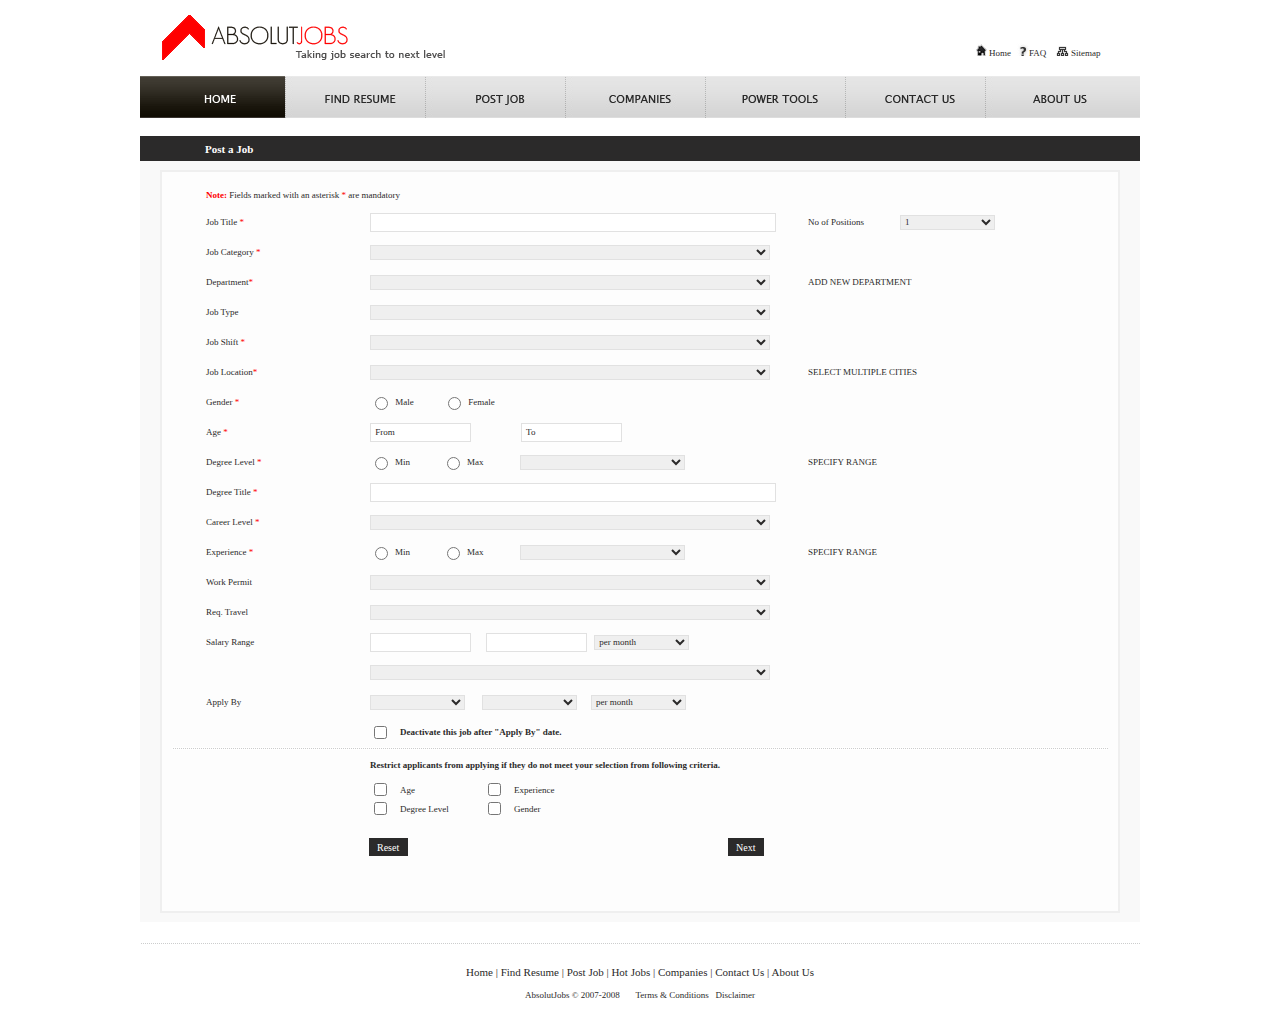
<file: company_post job.html>
<!DOCTYPE html PUBLIC "-//W3C//DTD XHTML 1.0 Transitional//EN" "http://www.w3.org/TR/xhtml1/DTD/xhtml1-transitional.dtd">
<html xmlns="http://www.w3.org/1999/xhtml">
<head>
<meta http-equiv="Content-Type" content="text/html; charset=utf-8" />
<title>AbsolutJobs</title>
<link href="sytle.css" rel="stylesheet" type="text/css" />
</head>

<body>
<table width="1000" border="0" align="center" cellpadding="0" cellspacing="0">
  <tr>
    <td width="307" height="76" valign="top"><img src="images/absolutjobs_logo.gif" width="307" height="75" /></td>
    <td width="529">&nbsp;</td>
    <td width="164" align="right"><table width="100%" border="0" cellspacing="0" cellpadding="0">
      <tr>
        <td width="40" height="40" valign="bottom"><img src="images/sm_home.jpg" width="13" height="13" /><span class="sm_blk">Home</span></td>
        <td width="40" valign="bottom"><img src="images/sm_faq.jpg" width="13" height="13" /><span class="sm_blk">FAQ</span></td>
        <td width="50" valign="bottom"><img src="images/sm_sitemap.gif" width="15" height="13" /><span class="sm_blk">Sitemap</span></td>
        <td valign="bottom">&nbsp;</td>
      </tr>
    </table></td>
  </tr>
</table>
<table width="1000" border="0" align="center" cellpadding="0" cellspacing="0">
  <tr>
    <td height="42"><a href="#"><img src="images/bt_home_blk.jpg" width="145" height="42" border="0" /></a></td>
    <td><a href="#"><img src="images/bt_findresume.jpg" width="140" height="42" border="0" /></a></td>
    <td><a href="#"><img src="images/bt_postjobs.jpg" width="140" height="42" border="0" /></a></td>
    <td><a href="#"><img src="images/bt_companies.jpg" width="140" height="42" border="0" /></a></td>
    <td><a href="#"><img src="images/bt_powertools.gif" width="140" height="42" border="0" /></a></td>
    <td><a href="#"><img src="images/bt_contactus.gif" width="140" height="42" border="0" /></a></td>
    <td><a href="#"><img src="images/bt_aboutus.jpg" width="155" height="42" border="0" /></a></td>
  </tr>
</table>
<table width="1000" border="0" align="center" cellpadding="0" cellspacing="0">
  <tr>
    <td>&nbsp;</td>
  </tr>
</table>
<table width="1000" border="0" align="center" cellpadding="0" cellspacing="0">
  <tr>
    <td valign="top"><table width="1000" border="0" cellspacing="0" cellpadding="0">
      <tr class="sm_blk">
        <td valign="top"><table width="1000" border="0" cellpadding="0" cellspacing="0" bgcolor="#f9f9f9">
          <tr>
            <td height="25" colspan="3" bgcolor="#2B2A2A"><table width="300" border="0" cellspacing="0" cellpadding="0">
              <tr>
                <td width="65">&nbsp;</td>
                <td width="235"><span class="md_white"><strong>Post a Job</strong></span></td>
              </tr>
            </table></td>
            </tr>
          <tr>
            <td height="761" align="center" valign="middle"><table width="960" border="1" cellpadding="10" cellspacing="0" bordercolor="#EFEFEF">
              <tr>
                <td height="719" valign="top" bgcolor="#FDFDFD"><table width="100%" border="0" cellspacing="0" cellpadding="0">
                    <tr>
                      <td width="34" height="25">&nbsp;</td>
                      <td colspan="5" align="left"><strong class="sm_red">Note:</strong> Fields marked with an asterisk <span class="sm_red">*</span> are mandatory</td>
                      <td width="37">&nbsp;</td>
                    </tr>
                    <tr>
                      <td height="30">&nbsp;</td>
                      <td width="164" align="left">Job Title  <span class="sm_red">*</span></td>
                      <td colspan="2" align="left"><input name="textfield" type="text" class="textfield3" id="textfield" /></td>
                      <td width="92" align="left">No of Positions</td>
                      <td width="171" align="left"><select name="select4" class="textfield" id="select4">
                        <option selected="selected">1</option>
                        <option>2</option>
                        <option>3</option>
                        <option>4</option>
                        <option>5</option>
                        <option>6</option>
                        <option>7</option>
                        <option>8</option>
                        <option>9</option>
                        <option>10</option>
                                                                                        </select></td>
                      <td>&nbsp;</td>
                    </tr>
                    <tr>
                      <td height="30">&nbsp;</td>
                      <td align="left">Job Category <span class="sm_red">*</span></td>
                      <td colspan="2" align="left"><select name="select5" class="textfield3" id="select5">
                                            </select></td>
                      <td colspan="2" align="left">&nbsp;</td>
                      <td>&nbsp;</td>
                    </tr>
                    <tr>
                      <td height="30">&nbsp;</td>
                      <td align="left"> Department<span class="sm_red">*</span></td>
                      <td colspan="2" align="left"><select name="select6" class="textfield3" id="select6">
                                            </select></td>
                      <td colspan="2" align="left"><a href="#">ADD NEW DEPARTMENT</a></td>
                      <td>&nbsp;</td>
                    </tr>
                    <tr>
                      <td height="30">&nbsp;</td>
                      <td align="left">Job Type</td>
                      <td colspan="2" align="left"><select name="select" class="textfield3" id="select">
                                            </select></td>
                      <td colspan="2" align="left">&nbsp;</td>
                      <td>&nbsp;</td>
                    </tr>
                    <tr>
                      <td height="30">&nbsp;</td>
                      <td align="left">Job Shift<span class="sm_red"> *</span></td>
                      <td colspan="2" align="left"><select name="select2" class="textfield3" id="select2">
                      </select></td>
                      <td colspan="2" align="left">&nbsp;</td>
                      <td>&nbsp;</td>
                    </tr>
                    <tr>
                      <td height="30">&nbsp;</td>
                      <td align="left">Job Location<span class="sm_red">*</span></td>
                      <td colspan="2" align="left"><select name="select3" class="textfield3" id="select3">
                      </select></td>
                      <td colspan="2" align="left"><a href="#">SELECT MULTIPLE CITIES</a></td>
                      <td>&nbsp;</td>
                    </tr>
                    <tr>
                      <td height="30">&nbsp;</td>
                      <td align="left">Gender <span class="sm_red">*</span></td>
                      <td colspan="2" align="left"><table width="150" border="0" cellspacing="0" cellpadding="0">
                        <tr>
                          <td width="25"><input type="radio" name="radio" id="radio3" value="radio" /></td>
                          <td width="47"> Male</td>
                          <td width="25"><input type="radio" name="radio" id="radio4" value="radio" /></td>
                          <td width="51">Female</td>
                        </tr>
                      </table></td>
                      <td colspan="2" align="left">&nbsp;</td>
                      <td>&nbsp;</td>
                    </tr>
                    <tr>
                      <td height="30">&nbsp;</td>
                      <td align="left">Age<span class="sm_red"> *</span></td>
                      <td colspan="2" align="left"><table width="400" border="0" cellspacing="0" cellpadding="0">
                        <tr>
                          <td width="151"><input name="textfield7" type="text" class="textfield" id="textfield7" value=" From" /></td>
                          <td width="169"><input name="textfield9" type="text" class="textfield" id="textfield9" value=" To" /></td>
                          <td width="5">&nbsp;</td>
                          <td width="75">&nbsp;</td>
                        </tr>
                      </table></td>
                      <td colspan="2" align="left">&nbsp;</td>
                      <td>&nbsp;</td>
                    </tr>
                    <tr>
                      <td height="30">&nbsp;</td>
                      <td align="left">Degree Level <span class="sm_red" id="mStar"> *</span></td>
                      <td colspan="2" align="left"><table width="403" border="0" cellspacing="0" cellpadding="0">
                        <tr>
                          <td width="25"><input type="radio" name="radio" id="radio" value="radio" /></td>
                          <td width="47"> Min</td>
                          <td width="25"><input type="radio" name="radio" id="radio2" value="radio" /></td>
                          <td width="53">Max</td>
                          <td width="253"><select name="select7" class="textfield2" id="select7">
                                                    </select></td>
                        </tr>
                      </table></td>
                      <td colspan="2" align="left">SPECIFY RANGE</td>
                      <td>&nbsp;</td>
                    </tr>
                    <tr>
                      <td height="30">&nbsp;</td>
                      <td align="left">Degree Title<span class="sm_red"> *</span></td>
                      <td colspan="2" align="left"><input name="textfield2" type="text" class="textfield3" id="textfield2" /></td>
                      <td colspan="2" align="left">&nbsp;</td>
                      <td>&nbsp;</td>
                    </tr>
                    <tr>
                      <td height="30">&nbsp;</td>
                      <td align="left">Career Level<span class="sm_red"> *</span></td>
                      <td colspan="2" align="left"><select name="select8" class="textfield3" id="select8">
                      </select></td>
                      <td colspan="2" align="left">&nbsp;</td>
                      <td>&nbsp;</td>
                    </tr>
                    <tr>
                      <td height="30">&nbsp;</td>
                      <td align="left"> Experience <span class="sm_red"> *</span></td>
                      <td colspan="2" align="left"><table width="403" border="0" cellspacing="0" cellpadding="0">
                        <tr>
                          <td width="25"><input type="radio" name="radio" id="radio5" value="radio" /></td>
                          <td width="47"> Min</td>
                          <td width="25"><input type="radio" name="radio" id="radio6" value="radio" /></td>
                          <td width="53">Max</td>
                          <td width="253"><select name="select9" class="textfield2" id="select9">
                          </select></td>
                        </tr>
                      </table></td>
                      <td colspan="2" align="left">SPECIFY RANGE</td>
                      <td>&nbsp;</td>
                    </tr>
                    <tr>
                      <td height="30">&nbsp;</td>
                      <td align="left">Work Permit</td>
                      <td colspan="2" align="left"><select name="select10" class="textfield3" id="select10">
                      </select></td>
                      <td colspan="2" align="left">&nbsp;</td>
                      <td>&nbsp;</td>
                    </tr>
                    <tr>
                      <td height="30">&nbsp;</td>
                      <td align="left">Req. Travel</td>
                      <td colspan="2" align="left"><select name="select11" class="textfield3" id="select11">
                      </select></td>
                      <td colspan="2" align="left">&nbsp;</td>
                      <td>&nbsp;</td>
                    </tr>
                    <tr>
                      <td height="30">&nbsp;</td>
                      <td align="left">Salary Range</td>
                      <td colspan="2" align="left"><table width="403" border="0" cellspacing="0" cellpadding="0">
                        <tr>
                          <td width="97"><input name="textfield3" type="text" class="textfield" id="textfield3" /></td>
                          <td width="15">&nbsp;</td>
                          <td width="109"><input name="textfield4" type="text" class="textfield" id="textfield4" /></td>
                          <td width="182"><select name="select12" class="textfield" id="select12">
                            <option>per month</option>
                            <option>per year</option>
                                                                              </select></td>
                        </tr>
                      </table></td>
                      <td colspan="2" align="left">&nbsp;</td>
                      <td>&nbsp;</td>
                    </tr>
                    <tr>
                      <td height="30">&nbsp;</td>
                      <td align="left">&nbsp;</td>
                      <td colspan="2" align="left"><select name="select13" class="textfield3" id="select13">
                      </select></td>
                      <td colspan="2" align="left">&nbsp;</td>
                      <td>&nbsp;</td>
                    </tr>
                    <tr>
                      <td height="30">&nbsp;</td>
                      <td align="left">Apply By</td>
                      <td colspan="2" align="left"><table width="403" border="0" cellspacing="0" cellpadding="0">
                        <tr>
                          <td width="97"><select name="select15" class="textfield" id="select15">
                                                    </select></td>
                          <td width="15">&nbsp;</td>
                          <td width="109"><select name="select16" class="textfield" id="select16">
                          </select></td>
                          <td width="182"><select name="select14" class="textfield" id="select14">
                              <option>per month</option>
                              <option>per year</option>
                          </select></td>
                        </tr>
                      </table></td>
                      <td colspan="2" align="left">&nbsp;</td>
                      <td>&nbsp;</td>
                    </tr>
                    <tr>
                      <td height="30">&nbsp;</td>
                      <td align="left">&nbsp;</td>
                      <td width="30" align="left"><input name="checkbox5" type="checkbox" id="checkbox5" /></td>
                      <td width="408" align="left"><strong>Deactivate this job after &quot;Apply By&quot; date.</strong></td>
                      <td colspan="2" align="left">&nbsp;</td>
                      <td>&nbsp;</td>
                    </tr>
                    <tr>
                      <td height="3" colspan="7" background="images/bottom_dotted_bar.gif"></td>
                      </tr>
                    <tr>
                      <td height="30">&nbsp;</td>
                      <td align="left">&nbsp;</td>
                      <td colspan="2" align="left"><strong>Restrict applicants from applying if they do not meet your selection from                                        following criteria.</strong></td>
                      <td colspan="2" align="left">&nbsp;</td>
                      <td>&nbsp;</td>
                    </tr>
                    <tr>
                      <td height="30">&nbsp;</td>
                      <td align="left">&nbsp;</td>
                      <td colspan="2" align="left"><table width="400" border="0" cellspacing="0" cellpadding="0">
                        <tr>
                          <td width="30"><input name="checkbox" type="checkbox" id="checkbox" /></td>
                          <td width="84"> Age</td>
                          <td width="30"><input name="checkbox2" type="checkbox" id="checkbox2" /></td>
                          <td width="256">Experience</td>
                        </tr>
                        <tr>
                          <td><input name="checkbox3" type="checkbox" id="checkbox3" /></td>
                          <td>Degree Level</td>
                          <td><input name="checkbox4" type="checkbox" id="checkbox4" /></td>
                          <td>Gender</td>
                        </tr>
                      </table></td>
                      <td colspan="2" align="left">&nbsp;</td>
                      <td>&nbsp;</td>
                    </tr>
                    
                </table>
                  <br />
                  <br />
                  <table width="543" border="0" align="center" cellpadding="0" cellspacing="0">
                    <tr>
                      <td width="359" align="left"><input name="button" type="submit" class="blk_button" id="button" value=" Reset " /></td>
                      <td width="184" align="left"><input name="button2" type="submit" class="blk_button" id="button2" value=" Next " /></td>
                    </tr>
                  </table></td>
              </tr>
            </table></td>
            </tr>
          

        </table>
          <br />
          <br /></td>
        </tr>
    </table>      
    <label></label></td>
  </tr>
</table>
<table width="1000" border="0" align="center" cellpadding="0" cellspacing="0">
  <tr>
    <td height="3" align="center" valign="middle" background="images/bottom_dotted_bar.gif"></td>
  </tr>
</table>
<table width="1000" border="0" align="center" cellpadding="0" cellspacing="0">
  <tr>
    <td height="75" align="center" valign="middle" class="md_blk"><a href="#">Home</a>  |  <a href="#">Find Resume</a>  |  <a href="#">Post Job</a>  |  <a href="#">Hot Jobs</a>  |  <a href="#">Companies</a>  |  <a href="#">Contact Us</a>  |  <a href="#">About Us</a><br />
      <br />
      <span class="sm_blk">AbsolutJobs © 2007-2008 &nbsp;&nbsp;&nbsp;&nbsp;&nbsp; <a href="#">Terms &amp; Conditions</a>  &nbsp; <a href="#">Disclaimer</a></span> </td>
  </tr>
</table>

</body>
</html>
</file>
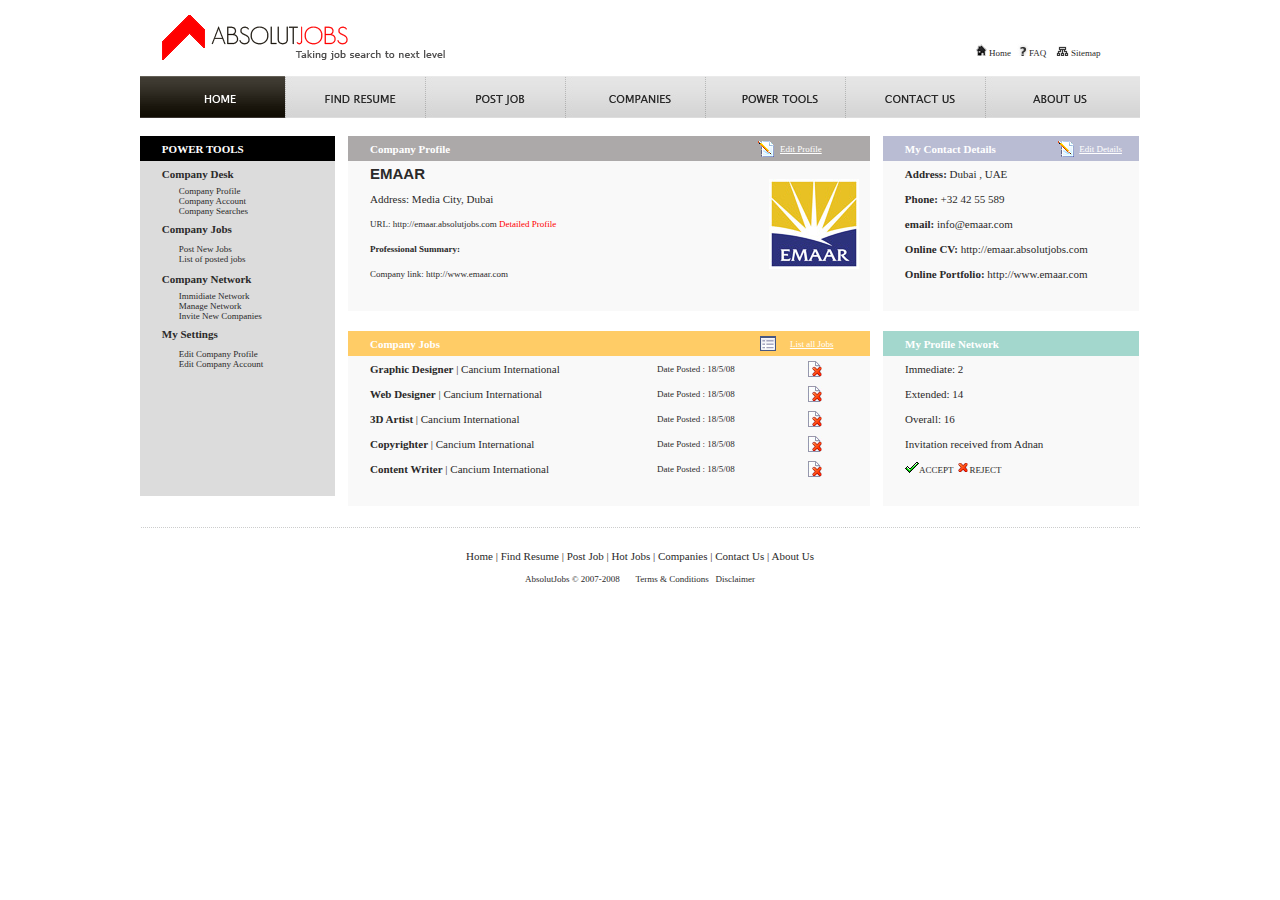
<file: company_profile.html>
<!DOCTYPE html PUBLIC "-//W3C//DTD XHTML 1.0 Transitional//EN" "http://www.w3.org/TR/xhtml1/DTD/xhtml1-transitional.dtd">
<html xmlns="http://www.w3.org/1999/xhtml">
<head>
<meta http-equiv="Content-Type" content="text/html; charset=utf-8" />
<title>AbsolutJobs</title>
<link href="sytle.css" rel="stylesheet" type="text/css" />
</head>

<body>
<table width="1000" border="0" align="center" cellpadding="0" cellspacing="0">
  <tr>
    <td width="307" height="76" valign="top"><img src="images/absolutjobs_logo.gif" width="307" height="75" /></td>
    <td width="529">&nbsp;</td>
    <td width="164" align="right"><table width="100%" border="0" cellspacing="0" cellpadding="0">
      <tr>
        <td width="40" height="40" valign="bottom"><img src="images/sm_home.jpg" width="13" height="13" /><span class="sm_blk">Home</span></td>
        <td width="40" valign="bottom"><img src="images/sm_faq.jpg" width="13" height="13" /><span class="sm_blk">FAQ</span></td>
        <td width="50" valign="bottom"><img src="images/sm_sitemap.gif" width="15" height="13" /><span class="sm_blk">Sitemap</span></td>
        <td valign="bottom">&nbsp;</td>
      </tr>
    </table></td>
  </tr>
</table>
<table width="1000" border="0" align="center" cellpadding="0" cellspacing="0">
  <tr>
    <td height="42"><a href="#"><img src="images/bt_home_blk.jpg" width="145" height="42" border="0" /></a></td>
    <td><a href="#"><img src="images/bt_findresume.jpg" width="140" height="42" border="0" /></a></td>
    <td><a href="#"><img src="images/bt_postjobs.jpg" width="140" height="42" border="0" /></a></td>
    <td><a href="#"><img src="images/bt_companies.jpg" width="140" height="42" border="0" /></a></td>
    <td><a href="#"><img src="images/bt_powertools.gif" width="140" height="42" border="0" /></a></td>
    <td><a href="#"><img src="images/bt_contactus.gif" width="140" height="42" border="0" /></a></td>
    <td><a href="#"><img src="images/bt_aboutus.jpg" width="155" height="42" border="0" /></a></td>
  </tr>
</table>
<table width="1000" border="0" align="center" cellpadding="0" cellspacing="0">
  <tr>
    <td>&nbsp;</td>
  </tr>
</table>
<table width="1000" border="0" align="center" cellpadding="0" cellspacing="0">
  <tr>
    <td valign="top"><table width="1000" border="0" cellspacing="0" cellpadding="0">
      <tr class="sm_blk">
        <td width="196" height="390" valign="top"><table width="195" border="0" cellpadding="0" cellspacing="0" bgcolor="#dcdcdc">
          <tr>
            <td width="22" height="25" bgcolor="#000000">&nbsp;</td>
            <td colspan="2" bgcolor="#000000" class="md_white"><strong>POWER TOOLS</strong></td>
            </tr>
          <tr>
            <td height="25" bgcolor="#dcdcdc">&nbsp;</td>
            <td colspan="2" class="md_blk"><strong>Company Desk</strong></td>
            </tr>
          <tr>
            <td height="25">&nbsp;</td>
            <td width="17">&nbsp;</td>
            <td width="157"> Company Profile<br />
              Company Account<br />
              Company Searches<br /></td>
          </tr>
          <tr>
            <td height="25">&nbsp;</td>
            <td colspan="2" class="md_blk"><strong>Company Jobs<br />
            </strong></td>
            </tr>
          <tr>
            <td height="25">&nbsp;</td>
            <td>&nbsp;</td>
            <td>Post New Jobs<br />
              List of posted jobs</td>
          </tr>
          <tr>
            <td height="25">&nbsp;</td>
            <td colspan="2" class="md_blk"><strong>Company Network</strong></td>
            </tr>
          <tr>
            <td height="25">&nbsp;</td>
            <td>&nbsp;</td>
            <td> Immidiate Network<br />
Manage Network<br />

Invite New Companies</td>
          </tr>
          <tr>
            <td height="25">&nbsp;</td>
            <td colspan="2" class="md_blk"><strong>My Settings</strong></td>
            </tr>
          <tr>
            <td height="25">&nbsp;</td>
            <td>&nbsp;</td>
            <td> Edit Company Profile<br />
Edit Company Account</td>
          </tr>
          <tr>
            <td height="25">&nbsp;</td>
            <td>&nbsp;</td>
            <td>&nbsp;</td>
          </tr>
          <tr>
            <td height="25">&nbsp;</td>
            <td>&nbsp;</td>
            <td>&nbsp;</td>
          </tr>
          <tr>
            <td height="25">&nbsp;</td>
            <td>&nbsp;</td>
            <td>&nbsp;</td>
          </tr>
          <tr>
            <td height="25">&nbsp;</td>
            <td>&nbsp;</td>
            <td>&nbsp;</td>
          </tr>
          <tr>
            <td height="25">&nbsp;</td>
            <td>&nbsp;</td>
            <td>&nbsp;</td>
          </tr>
        </table></td>
        <td width="12" valign="top">&nbsp;</td>
        <td valign="top"><table width="522" border="0" cellpadding="0" cellspacing="0" bgcolor="#f9f9f9">
          <tr>
            <td width="22" height="25" bgcolor="#aca9a9">&nbsp;</td>
            <td bgcolor="#aca9a9" class="md_white"><strong>Company Profile</strong></td>
            <td width="22" bgcolor="#aca9a9" class="md_white"><img src="images/edit_icon.gif" width="16" height="16" /></td>
            <td width="90" bgcolor="#aca9a9" class="md_white"><span class="sm_white">Edit Profile</span></td>
          </tr>
          <tr>
            <td height="25">&nbsp;</td>
            <td class="BIG_blk"><strong>EMAAR</strong></td>
            <td colspan="2" rowspan="5" align="center"><img src="images/emaar.jpg" width="90" height="90" /></td>
            </tr>
          <tr>
            <td height="25">&nbsp;</td>
            <td class="md_blk">Address: Media City, Dubai</td>
            </tr>
          <tr>
            <td height="25">&nbsp;</td>
            <td>URL: http://emaar.absolutjobs.com   <span class="sm_red"> Detailed Profile</span> <br /></td>
            </tr>
          <tr>
            <td height="25">&nbsp;</td>
            <td><strong>Professional Summary:</strong></td>
            </tr>
          <tr>
            <td height="25">&nbsp;</td>
            <td>Company link: http://www.emaar.com</td>
            </tr>
          <tr>
            <td height="25">&nbsp;</td>
            <td>&nbsp;</td>
            <td colspan="2" align="center">&nbsp;</td>
          </tr>

        </table>
          <br />
          <br />
          <table width="522" border="0" cellpadding="0" cellspacing="0" bgcolor="#f9f9f9">
            <tr>
              <td height="25" bgcolor="#FFCC66">&nbsp;</td>
              <td colspan="3" bgcolor="#FFCC66" class="md_white"><strong>Company Jobs</strong></td>
              <td bgcolor="#FFCC66" class="md_white"><img src="images/list_jobs_icon.gif" width="16" height="15" /></td>
              <td bgcolor="#FFCC66" class="md_white"><span class="sm_white">List all Jobs</span></td>
            </tr>
            <tr>
              <td width="22" height="25">&nbsp;</td>
              <td width="287" class="md_blk"><strong>Graphic Designer</strong> | Cancium International			</td>
              <td width="103" colspan="2"> Date Posted : 18/5/08</td>
              <td width="109" colspan="2" align="center"><img src="images/delete_icon.jpg" width="14" height="16" /></td>
            </tr>
            <tr>
              <td height="25">&nbsp;</td>
              <td class="md_blk"><strong>Web Designer</strong> | Cancium International</td>
              <td colspan="2"> Date Posted : 18/5/08</td>
              <td colspan="2" align="center"><img src="images/delete_icon.jpg" width="14" height="16" /></td>
            </tr>
            <tr>
              <td height="25">&nbsp;</td>
              <td class="md_blk"><strong>3D Artist</strong> | Cancium International</td>
              <td colspan="2"> Date Posted : 18/5/08</td>
              <td colspan="2" align="center"><img src="images/delete_icon.jpg" width="14" height="16" /></td>
            </tr>
            <tr>
              <td height="25">&nbsp;</td>
              <td class="md_blk"><strong>Copyrighter</strong> | Cancium International</td>
              <td colspan="2"> Date Posted : 18/5/08</td>
              <td colspan="2" align="center"><img src="images/delete_icon.jpg" width="14" height="16" /></td>
            </tr>
            <tr>
              <td height="25">&nbsp;</td>
              <td class="md_blk"><strong>Content Writer</strong> | Cancium International</td>
              <td colspan="2"> Date Posted : 18/5/08</td>
              <td colspan="2" align="center"><img src="images/delete_icon.jpg" width="14" height="16" /></td>
            </tr>
            <tr>
              <td height="25">&nbsp;</td>
              <td class="md_blk">&nbsp;</td>
              <td colspan="2">&nbsp;</td>
              <td colspan="2" align="center">&nbsp;</td>
            </tr>
          </table></td>
        <td width="12" valign="top">&nbsp;</td>
        <td width="257" valign="top"><table width="256" border="0" cellpadding="0" cellspacing="0" bgcolor="#f9f9f9">
          <tr>
            <td width="22" height="25" bgcolor="#b9bcd3">&nbsp;</td>
            <td width="154" bgcolor="#b9bcd3"><span class="md_white"><strong>My Contact Details</strong></span></td>
            <td width="21" bgcolor="#b9bcd3"><span class="md_white"><img src="images/edit_icon.gif" width="16" height="16" /></span></td>
            <td width="60" bgcolor="#b9bcd3"><span class="md_white"><span class="sm_white">Edit Details</span></span></td>
          </tr>
          <tr>
            <td height="25">&nbsp;</td>
            <td colspan="3" class="md_blk"><strong>Address:</strong> Dubai , UAE<br /></td>
          </tr>
          <tr>
            <td height="25">&nbsp;</td>
            <td colspan="3" class="md_blk"><strong>Phone:</strong> +32 42 55 589</td>
          </tr>
          <tr>
            <td height="25">&nbsp;</td>
            <td colspan="3" class="md_blk"><strong>email:</strong> info@emaar.com</td>
          </tr>
          <tr>
            <td height="25">&nbsp;</td>
            <td colspan="3"><a href="http://sara.cv.com.pk" class="md_blk"><strong>Online CV:</strong> http://emaar.absolutjobs.com</a></td>
          </tr>
          <tr>
            <td height="25">&nbsp;</td>
            <td colspan="3"><a href="http://www.saramunir.com" class="md_blk"><strong>Online Portfolio:</strong> http://www.emaar.com</a></td>
          </tr>
          <tr>
            <td height="25">&nbsp;</td>
            <td colspan="3">&nbsp;</td>
          </tr>

        </table>
          <br />
          <br />
          <table width="256" border="0" cellpadding="0" cellspacing="0" bgcolor="#f9f9f9">
            <tr>
              <td width="22" height="25" bgcolor="#a3d7cd">&nbsp;</td>
              <td bgcolor="#a3d7cd"><span class="md_white"><strong>My Profile Network</strong></span></td>
            </tr>
            <tr>
              <td height="25">&nbsp;</td>
              <td class="md_blk">Immediate:  2<br /></td>
            </tr>
            <tr>
              <td height="25">&nbsp;</td>
              <td class="md_blk">Extended: 14</td>
            </tr>
            <tr>
              <td height="25">&nbsp;</td>
              <td class="md_blk">Overall: 16</td>
            </tr>
            <tr>
              <td height="25">&nbsp;</td>
              <td class="md_blk">Invitation received from Adnan <br /></td>
            </tr>
            <tr>
              <td height="25">&nbsp;</td>
              <td><img src="images/button_ok.jpg" width="14" height="11" /><a href="#">ACCEPT</a>        <img src="images/button_reject.jpg" width="14" height="11" /><a href="#">REJECT</a></td>
            </tr>
            <tr>
              <td height="25">&nbsp;</td>
              <td>&nbsp;</td>
            </tr>
          </table></td>
        </tr>
    </table>      <label></label></td>
  </tr>
</table>
<table width="1000" border="0" align="center" cellpadding="0" cellspacing="0">
  <tr>
    <td height="3" align="center" valign="middle" background="images/bottom_dotted_bar.gif"></td>
  </tr>
</table>
<table width="1000" border="0" align="center" cellpadding="0" cellspacing="0">
  <tr>
    <td height="75" align="center" valign="middle" class="md_blk"><a href="#">Home</a>  |  <a href="#">Find Resume</a>  |  <a href="#">Post Job</a>  |  <a href="#">Hot Jobs</a>  |  <a href="#">Companies</a>  |  <a href="#">Contact Us</a>  |  <a href="#">About Us</a><br />
      <br />
      <span class="sm_blk">AbsolutJobs © 2007-2008 &nbsp;&nbsp;&nbsp;&nbsp;&nbsp; <a href="#">Terms &amp; Conditions</a>  &nbsp; <a href="#">Disclaimer</a></span> </td>
  </tr>
</table>

</body>
</html>
</file>
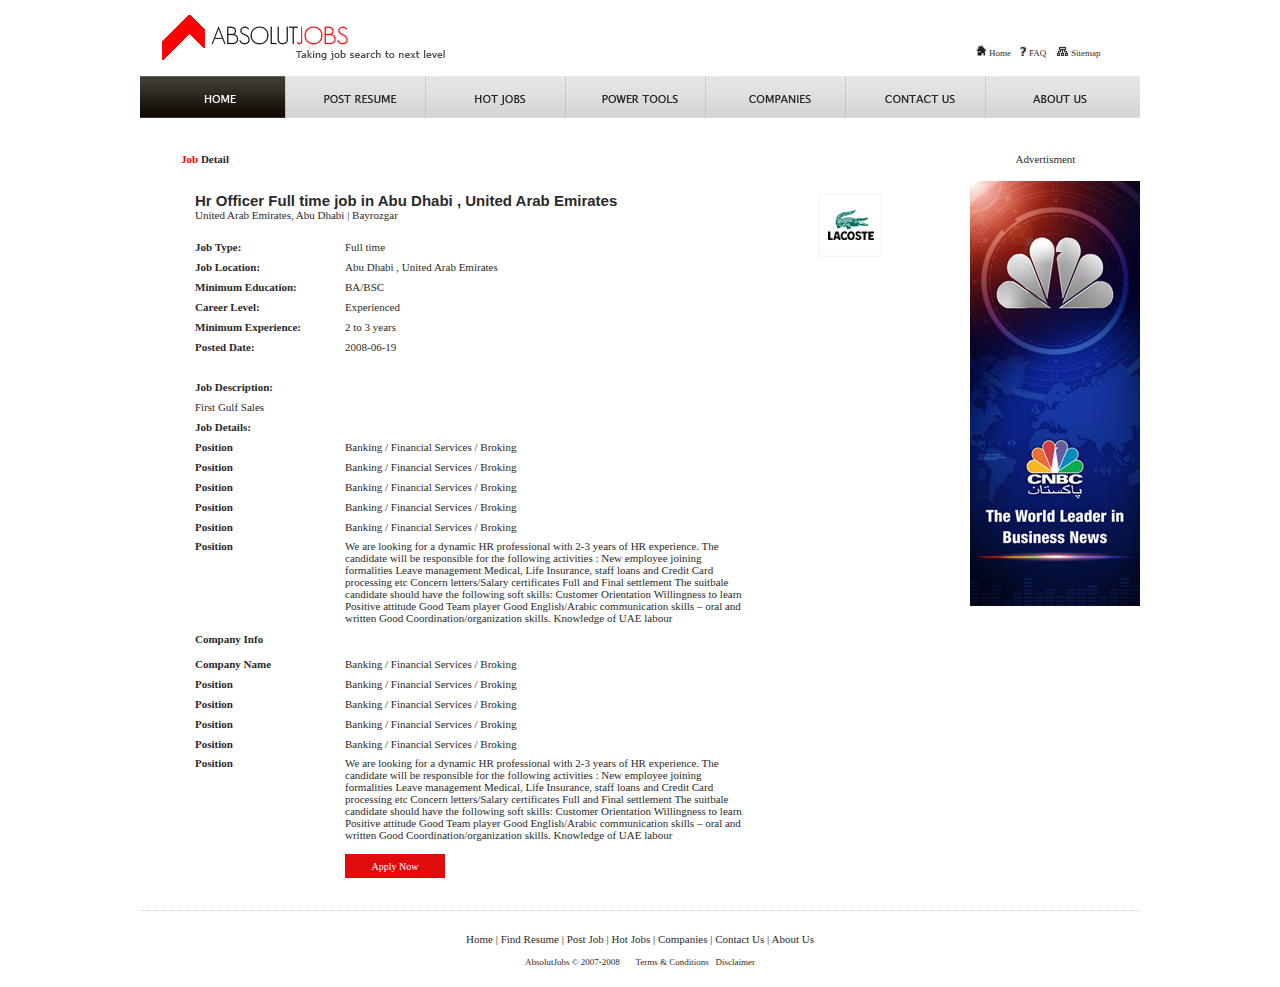
<file: job_detail.html>
<!DOCTYPE html PUBLIC "-//W3C//DTD XHTML 1.0 Transitional//EN" "http://www.w3.org/TR/xhtml1/DTD/xhtml1-transitional.dtd">
<html xmlns="http://www.w3.org/1999/xhtml">
<head>
<meta http-equiv="Content-Type" content="text/html; charset=utf-8" />
<title>AbsolutJobs</title>
<link href="sytle.css" rel="stylesheet" type="text/css" />
</head>

<body>
<table width="1000" border="0" align="center" cellpadding="0" cellspacing="0">
  <tr>
    <td width="307" height="76" valign="top"><img src="images/absolutjobs_logo.gif" width="307" height="75" /></td>
    <td width="529">&nbsp;</td>
    <td width="164" align="right"><table width="100%" border="0" cellspacing="0" cellpadding="0">
      <tr>
        <td width="40" height="40" valign="bottom"><img src="images/sm_home.jpg" width="13" height="13" /><span class="sm_blk">Home</span></td>
        <td width="40" valign="bottom"><img src="images/sm_faq.jpg" width="13" height="13" /><span class="sm_blk">FAQ</span></td>
        <td width="50" valign="bottom"><img src="images/sm_sitemap.gif" width="15" height="13" /><span class="sm_blk">Sitemap</span></td>
        <td valign="bottom">&nbsp;</td>
      </tr>
    </table></td>
  </tr>
</table>
<table width="1000" border="0" align="center" cellpadding="0" cellspacing="0">
  <tr>
    <td height="42"><a href="#"><img src="images/bt_home_blk.jpg" width="145" height="42" border="0" /></a></td>
    <td><a href="#"><img src="images/bt_postresume.jpg" width="140" height="42" border="0" /></a></td>
    <td><a href="#"><img src="images/bt_hotjobs.jpg" width="140" height="42" border="0" /></a></td>
    <td><a href="#"><img src="images/bt_powertools.gif" width="140" height="42" border="0" /></a></td>
    <td><a href="#"><img src="images/bt_companies.jpg" width="140" height="42" border="0" /></a></td>
    <td><a href="#"><img src="images/bt_contactus.gif" width="140" height="42" border="0" /></a></td>
    <td><a href="#"><img src="images/bt_aboutus.jpg" width="155" height="42" border="0" /></a></td>
  </tr>
</table>
<table width="1000" border="0" align="center" cellpadding="0" cellspacing="0">
  <tr>
    <td>&nbsp;</td>
  </tr>
</table>
<table width="1000" border="0" align="center" cellpadding="0" cellspacing="0">
  <tr>
    <td width="41" height="45">&nbsp;</td>
    <td width="565" class="md_blk"><strong><span class="md_red">Job </span>Detail</strong></td>
    <td width="205" align="center" class="md_blk">&nbsp;</td>
    <td width="189" align="center" class="md_blk">Advertisment</td>
  </tr>
  <tr class="md_blk">
    <td height="232">&nbsp;</td>
    <td height="232" colspan="2" valign="top"><table width="100%" border="0" cellspacing="0" cellpadding="0">

      <tr>
        <td width="14" height="40" valign="top">&nbsp;</td>
        <td colspan="2"><p> <span class="BIG_blk"><strong><a href="#">Hr Officer Full time job in Abu Dhabi , United Arab Emirates</a></strong></span><br />
          United Arab Emirates, Abu Dhabi | Bayrozgar</p>          </td>
        <td width="203" rowspan="9" align="center" valign="top"><br />
          <img src="images/company_pic09.jpg" width="64" height="64" /></td>
      </tr>
    
      <tr>
        <td height="5"></td>
        <td height="5"></td>
        <td height="5"></td>
        </tr>
      <tr>
        <td height="20">&nbsp;</td>
        <td width="150"><strong>Job Type:</strong></td>
        <td width="403">          Full time</td>
        </tr>
      <tr>
        <td height="20">&nbsp;</td>
        <td><strong>Job Location:</strong></td>
        <td>Abu Dhabi , United Arab Emirates</td>
        </tr>
      <tr>
        <td height="20">&nbsp;</td>
        <td><strong>Minimum Education:</strong></td>
        <td>BA/BSC</td>
        </tr>
      <tr>
        <td height="20">&nbsp;</td>
        <td><strong>Career Level:</strong></td>
        <td>Experienced</td>
        </tr>
      <tr>
        <td height="20">&nbsp;</td>
        <td><strong>Minimum Experience:</strong></td>
        <td>2 to 3 years</td>
        </tr>
      <tr>
        <td height="20">&nbsp;</td>
        <td><strong>Posted Date:</strong></td>
        <td>2008-06-19</td>
        </tr>
      <tr>
        <td height="20">&nbsp;</td>
        <td>&nbsp;</td>
        <td>&nbsp;</td>
        </tr>
      <tr>
        <td height="20">&nbsp;</td>
        <td colspan="3"><strong>Job Description: </strong></td>
        </tr>
      <tr>
        <td height="20">&nbsp;</td>
        <td colspan="3">First Gulf Sales</td>
        </tr>
      <tr>
        <td height="20">&nbsp;</td>
        <td colspan="3"><strong>Job Details:</strong></td>
      </tr>
      <tr>
        <td height="20">&nbsp;</td>
        <td><strong>Position</strong></td>
        <td>Banking / Financial Services / Broking</td>
        <td>&nbsp;</td>
      </tr>
      <tr>
        <td height="20">&nbsp;</td>
        <td><strong>Position</strong></td>
        <td>Banking / Financial Services / Broking</td>
        <td>&nbsp;</td>
      </tr>
      <tr>
        <td height="20">&nbsp;</td>
        <td><strong>Position</strong></td>
        <td>Banking / Financial Services / Broking</td>
        <td>&nbsp;</td>
      </tr>
      <tr>
        <td height="20">&nbsp;</td>
        <td><strong>Position</strong></td>
        <td>Banking / Financial Services / Broking</td>
        <td>&nbsp;</td>
      </tr>
      <tr>
        <td height="20">&nbsp;</td>
        <td><strong>Position</strong></td>
        <td>Banking / Financial Services / Broking</td>
        <td>&nbsp;</td>
      </tr>
      <tr>
        <td height="3" colspan="4"></td>
        </tr>
      <tr>
        <td height="20">&nbsp;</td>
        <td valign="top"><strong>Position</strong></td>
        <td><span id="div_short_description"> We are looking for a dynamic HR  professional with 2-3 years of HR experience. The candidate will be  responsible for the following activities : New employee joining  formalities Leave management Medical, Life Insurance, staff loans and  Credit Card processing etc Concern letters/Salary certificates Full and  Final settlement The suitbale candidate should have the following soft  skills: Customer Orientation Willingness to learn Positive attitude  Good Team player Good English/Arabic communication skills – oral and  written Good Coordination/organization skills. Knowledge of UAE labour</span></td>
        <td>&nbsp;</td>
      </tr>
      <tr>
        <td>&nbsp;</td>
        <td height="30" colspan="3"><strong>Company Info</strong></td>
        </tr>
        <td height="20">&nbsp;</td>
        <td><strong>Company Name</strong></td>
        <td>Banking / Financial Services / Broking</td>
        <td>&nbsp;</td>
      </tr>
      <tr>
        <td height="20">&nbsp;</td>
        <td><strong>Position</strong></td>
        <td>Banking / Financial Services / Broking</td>
        <td>&nbsp;</td>
      </tr>
      <tr>
        <td height="20">&nbsp;</td>
        <td><strong>Position</strong></td>
        <td>Banking / Financial Services / Broking</td>
        <td>&nbsp;</td>
      </tr>
      <tr>
        <td height="20">&nbsp;</td>
        <td><strong>Position</strong></td>
        <td>Banking / Financial Services / Broking</td>
        <td>&nbsp;</td>
      </tr>
      <tr>
        <td height="20">&nbsp;</td>
        <td><strong>Position</strong></td>
        <td>Banking / Financial Services / Broking</td>
        <td>&nbsp;</td>
      </tr>
      <tr>
        <td height="3" colspan="4"></td>
        </tr>
      <tr>
        <td height="20">&nbsp;</td>
        <td valign="top"><strong>Position</strong></td>
        <td><span id="div_short_description"> We are looking for a dynamic HR  professional with 2-3 years of HR experience. The candidate will be  responsible for the following activities : New employee joining  formalities Leave management Medical, Life Insurance, staff loans and  Credit Card processing etc Concern letters/Salary certificates Full and  Final settlement The suitbale candidate should have the following soft  skills: Customer Orientation Willingness to learn Positive attitude  Good Team player Good English/Arabic communication skills – oral and  written Good Coordination/organization skills. Knowledge of UAE labour</span></td>
        <td>&nbsp;</td>
      </tr>
      <tr>
        <td height="50">&nbsp;</td>
        <td height="30">&nbsp;</td>
        <td height="30">
          <table width="100" height="24" border="0" cellpadding="0" cellspacing="0">
            <tr>
              <td align="center" class="red_button">Apply Now</td>
            </tr>
          </table></td>
        <td height="30">&nbsp;</td>
      </tr>
      
    </table>    </td>
    <td align="right" valign="top"><strong></strong><img src="images/cnbc.jpg" width="170" height="425" /></td>
  </tr>
</table>
<table width="1000" border="0" align="center" cellpadding="0" cellspacing="0">
  <tr>
    <td>&nbsp;</td>
  </tr>
</table>
<table width="1000" border="0" align="center" cellpadding="0" cellspacing="0">
  <tr>
    <td height="3" align="center" valign="middle" background="images/bottom_dotted_bar.gif"></td>
  </tr>
</table>
<table width="1000" border="0" align="center" cellpadding="0" cellspacing="0">
  <tr>
    <td height="75" align="center" valign="middle" class="md_blk"><a href="#">Home</a>  |  <a href="#">Find Resume</a>  |  <a href="#">Post Job</a>  |  <a href="#">Hot Jobs</a>  |  <a href="#">Companies</a>  |  <a href="#">Contact Us</a>  |  <a href="#">About Us</a><br />
      <br />
      <span class="sm_blk">AbsolutJobs © 2007-2008 &nbsp;&nbsp;&nbsp;&nbsp;&nbsp; <a href="#">Terms &amp; Conditions</a>  &nbsp; <a href="#">Disclaimer</a></span> </td>
  </tr>
</table>
</body>
</html>
</file>
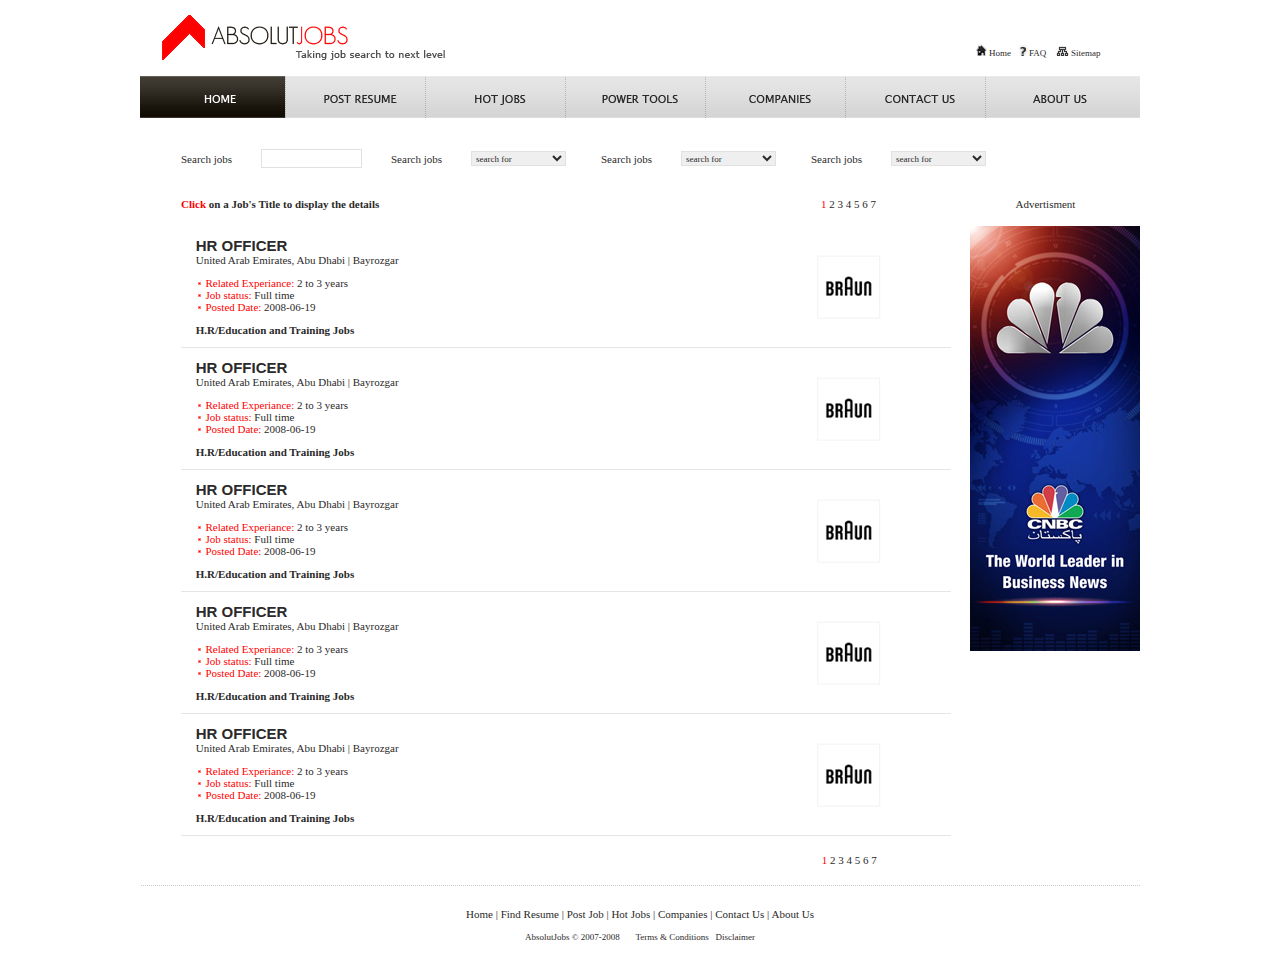
<file: jobs_list.html>
<!DOCTYPE html PUBLIC "-//W3C//DTD XHTML 1.0 Transitional//EN" "http://www.w3.org/TR/xhtml1/DTD/xhtml1-transitional.dtd">
<html xmlns="http://www.w3.org/1999/xhtml">
<head>
<meta http-equiv="Content-Type" content="text/html; charset=utf-8" />
<title>AbsolutJobs</title>
<link href="sytle.css" rel="stylesheet" type="text/css" />
</head>

<body>
<table width="1000" border="0" align="center" cellpadding="0" cellspacing="0">
  <tr>
    <td width="307" height="76" valign="top"><img src="images/absolutjobs_logo.gif" width="307" height="75" /></td>
    <td width="529">&nbsp;</td>
    <td width="164" align="right"><table width="100%" border="0" cellspacing="0" cellpadding="0">
      <tr>
        <td width="40" height="40" valign="bottom"><img src="images/sm_home.jpg" width="13" height="13" /><span class="sm_blk">Home</span></td>
        <td width="40" valign="bottom"><img src="images/sm_faq.jpg" width="13" height="13" /><span class="sm_blk">FAQ</span></td>
        <td width="50" valign="bottom"><img src="images/sm_sitemap.gif" width="15" height="13" /><span class="sm_blk">Sitemap</span></td>
        <td valign="bottom">&nbsp;</td>
      </tr>
    </table></td>
  </tr>
</table>
<table width="1000" border="0" align="center" cellpadding="0" cellspacing="0">
  <tr>
    <td height="42"><a href="#"><img src="images/bt_home_blk.jpg" width="145" height="42" border="0" /></a></td>
    <td><a href="#"><img src="images/bt_postresume.jpg" width="140" height="42" border="0" /></a></td>
    <td><a href="#"><img src="images/bt_hotjobs.jpg" width="140" height="42" border="0" /></a></td>
    <td><a href="#"><img src="images/bt_powertools.gif" width="140" height="42" border="0" /></a></td>
    <td><a href="#"><img src="images/bt_companies.jpg" width="140" height="42" border="0" /></a></td>
    <td><a href="#"><img src="images/bt_contactus.gif" width="140" height="42" border="0" /></a></td>
    <td><a href="#"><img src="images/bt_aboutus.jpg" width="155" height="42" border="0" /></a></td>
  </tr>
</table>
<table width="1000" border="0" align="center" cellpadding="0" cellspacing="0">
  <tr>
    <td>&nbsp;</td>
  </tr>
</table>
<table width="1000" border="0" align="center" cellpadding="0" cellspacing="0">
  <tr>
    <td height="45">&nbsp;</td>
    <td colspan="3" class="md_blk"><table width="930" border="0" cellspacing="0" cellpadding="0">
      <tr>
        <td width="80">Search jobs</td>
        <td width="130"><input name="textfield" type="text" class="textfield" id="textfield" size="20" /></td>
        <td width="80">Search jobs</td>
        <td width="130"><select name="select" class="textfield" id="select">
          <option>search for</option>
        </select>
        </td>
        <td width="80">Search jobs</td>
        <td width="130"><select name="select2" class="textfield" id="select2">
          <option>search for</option>
        </select></td>
        <td width="80">Search jobs</td>
        <td width="220"><select name="select3" class="textfield" id="select3">
          <option>search for</option>
        </select></td>
      </tr>
    </table></td>
  </tr>
  <tr>
    <td width="41" height="45">&nbsp;</td>
    <td width="565" class="md_blk"><strong><span class="md_red">Click</span> on a Job's Title to display the details</strong></td>
    <td width="205" align="center" class="md_blk"><span class="md_red">1</span> <a href="#">2</a> <a href="#">3</a> <a href="#">4</a> <a href="#">5</a> <a href="#">6</a> <a href="#">7</a></td>
    <td width="189" align="center" class="md_blk">Advertisment</td>
  </tr>
  <tr class="md_blk">
    <td height="232">&nbsp;</td>
    <td height="232" colspan="2" valign="top"><table width="100%" border="0" cellspacing="0" cellpadding="0">

      <tr>
        <td width="15" height="22" valign="top">&nbsp;</td>
        <td width="564"><p> <span class="BIG_blk"><strong><a href="#">HR OFFICER</a></strong></span><br />
          United Arab Emirates, Abu Dhabi | Bayrozgar</p>
          <p> <img src="images/white_red_bullet.gif" width="7" height="7" /> <span class="md_red">Related Experiance:</span> 2 to 3 years<br />
            <img src="images/white_red_bullet.gif" width="7" height="7" /> <span class="md_red">Job status:</span> Full time<br />
            <img src="images/white_red_bullet.gif" width="7" height="7" /> <span class="md_red">Posted Date:</span> 2008-06-19</p>
          <p><strong>H.R/Education and Training Jobs </strong></p></td>
        <td width="207" align="center" valign="middle"><img src="images/company_pic02.jpg" width="64" height="64" /></td>
      </tr>
      <tr>
        <td height="1" colspan="3" bgcolor="#E5E5E5"></td>
        </tr>
      <tr>
        <td height="22" valign="top">&nbsp;</td>
        <td><p> <span class="BIG_blk"><strong><a href="#">HR OFFICER</a></strong></span><br />
          United Arab Emirates, Abu Dhabi | Bayrozgar</p>
            <p> <img src="images/white_red_bullet.gif" width="7" height="7" /> <span class="md_red">Related Experiance:</span> 2 to 3 years<br />
                <img src="images/white_red_bullet.gif" width="7" height="7" /> <span class="md_red">Job status:</span> Full time<br />
                <img src="images/white_red_bullet.gif" width="7" height="7" /> <span class="md_red">Posted Date:</span> 2008-06-19</p>
          <p><strong>H.R/Education and Training Jobs </strong></p></td>
        <td align="center" valign="middle"><img src="images/company_pic02.jpg" width="64" height="64" /></td>
      </tr>
      <tr>
        <td height="1" colspan="3" bgcolor="#E5E5E5"></td>
      </tr>
      
      <tr>
        <td height="22" valign="top">&nbsp;</td>
        <td><p> <span class="BIG_blk"><strong><a href="#">HR OFFICER</a></strong></span><br />
          United Arab Emirates, Abu Dhabi | Bayrozgar</p>
            <p> <img src="images/white_red_bullet.gif" width="7" height="7" /> <span class="md_red">Related Experiance:</span> 2 to 3 years<br />
                <img src="images/white_red_bullet.gif" width="7" height="7" /> <span class="md_red">Job status:</span> Full time<br />
                <img src="images/white_red_bullet.gif" width="7" height="7" /> <span class="md_red">Posted Date:</span> 2008-06-19</p>
          <p><strong>H.R/Education and Training Jobs </strong></p></td>
        <td align="center" valign="middle"><img src="images/company_pic02.jpg" width="64" height="64" /></td>
      </tr>
      <tr>
        <td height="1" colspan="3" bgcolor="#E5E5E5"></td>
      </tr>
      
      <tr>
        <td height="22" valign="top">&nbsp;</td>
        <td><p> <span class="BIG_blk"><strong><a href="#">HR OFFICER</a></strong></span><br />
          United Arab Emirates, Abu Dhabi | Bayrozgar</p>
            <p> <img src="images/white_red_bullet.gif" width="7" height="7" /> <span class="md_red">Related Experiance:</span> 2 to 3 years<br />
                <img src="images/white_red_bullet.gif" width="7" height="7" /> <span class="md_red">Job status:</span> Full time<br />
                <img src="images/white_red_bullet.gif" width="7" height="7" /> <span class="md_red">Posted Date:</span> 2008-06-19</p>
          <p><strong>H.R/Education and Training Jobs </strong></p></td>
        <td align="center" valign="middle"><img src="images/company_pic02.jpg" width="64" height="64" /></td>
      </tr>
      <tr>
        <td height="1" colspan="3" bgcolor="#E5E5E5"></td>
      </tr>
      
      <tr>
        <td height="22" valign="top">&nbsp;</td>
        <td><p> <span class="BIG_blk"><strong><a href="#">HR OFFICER</a></strong></span><br />
          United Arab Emirates, Abu Dhabi | Bayrozgar</p>
            <p> <img src="images/white_red_bullet.gif" width="7" height="7" /> <span class="md_red">Related Experiance:</span> 2 to 3 years<br />
                <img src="images/white_red_bullet.gif" width="7" height="7" /> <span class="md_red">Job status:</span> Full time<br />
                <img src="images/white_red_bullet.gif" width="7" height="7" /> <span class="md_red">Posted Date:</span> 2008-06-19</p>
          <p><strong>H.R/Education and Training Jobs </strong></p></td>
        <td align="center" valign="middle"><img src="images/company_pic02.jpg" width="64" height="64" /></td>
      </tr>
      <tr>
        <td height="1" colspan="3" bgcolor="#E5E5E5"></td>
      </tr>
      <tr>
        <td height="30">&nbsp;</td>
        <td height="30">&nbsp;</td>
        <td height="30" align="center" valign="bottom"><span class="md_red">1</span> <a href="#">2</a> <a href="#">3</a> <a href="#">4</a> <a href="#">5</a> <a href="#">6</a> <a href="#">7</a></td>
      </tr>
      
    </table>    </td>
    <td align="right" valign="top"><strong></strong><img src="images/cnbc.jpg" width="170" height="425" /></td>
  </tr>
</table>
<table width="1000" border="0" align="center" cellpadding="0" cellspacing="0">
  <tr>
    <td>&nbsp;</td>
  </tr>
</table>
<table width="1000" border="0" align="center" cellpadding="0" cellspacing="0">
  <tr>
    <td height="3" align="center" valign="middle" background="images/bottom_dotted_bar.gif"></td>
  </tr>
</table>
<table width="1000" border="0" align="center" cellpadding="0" cellspacing="0">
  <tr>
    <td height="75" align="center" valign="middle" class="md_blk"><a href="#">Home</a>  |  <a href="#">Find Resume</a>  |  <a href="#">Post Job</a>  |  <a href="#">Hot Jobs</a>  |  <a href="#">Companies</a>  |  <a href="#">Contact Us</a>  |  <a href="#">About Us</a><br />
      <br />
      <span class="sm_blk">AbsolutJobs © 2007-2008 &nbsp;&nbsp;&nbsp;&nbsp;&nbsp; <a href="#">Terms &amp; Conditions</a>  &nbsp; <a href="#">Disclaimer</a></span> </td>
  </tr>
</table>
</body>
</html>
</file>
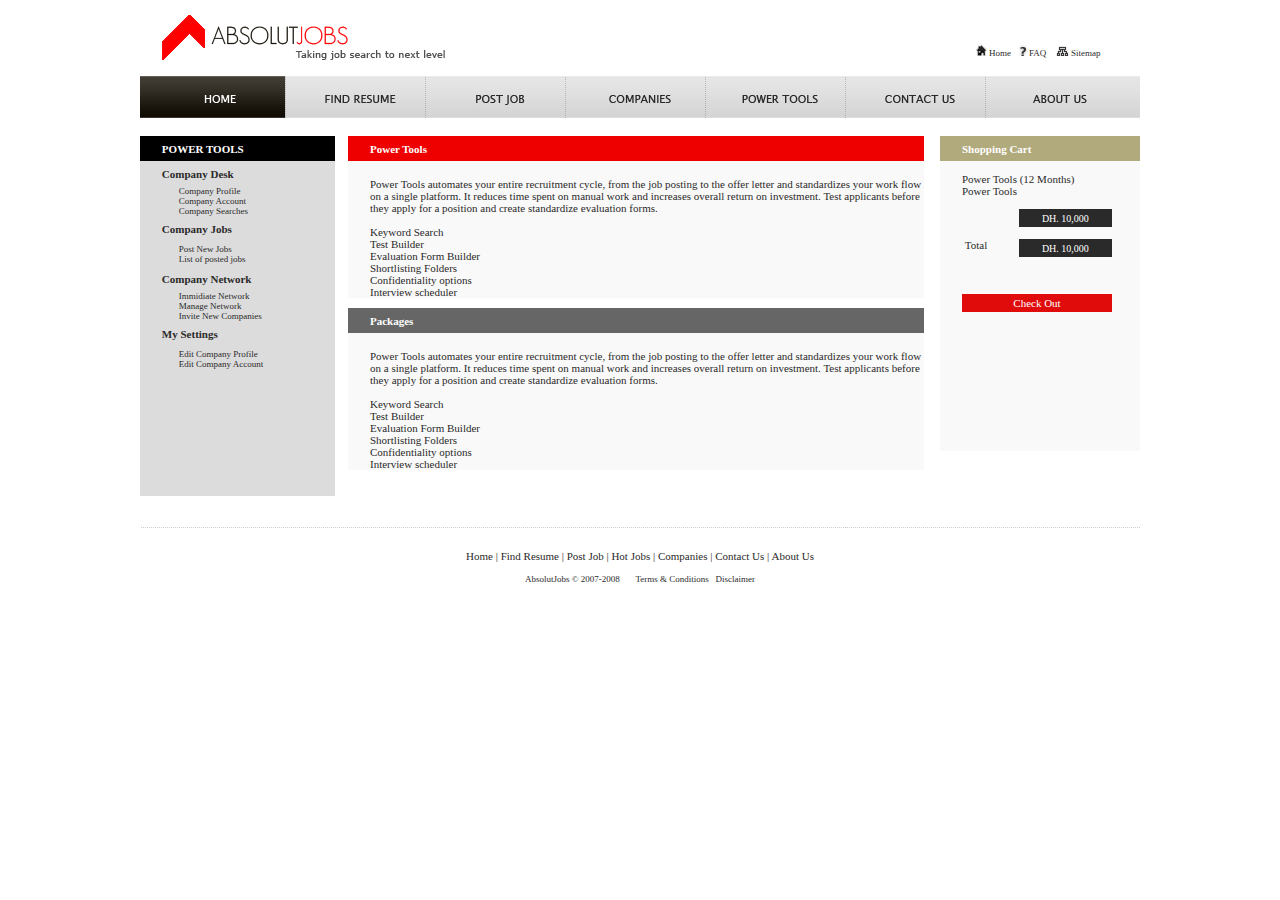
<file: powwertools.html>
<!DOCTYPE html PUBLIC "-//W3C//DTD XHTML 1.0 Transitional//EN" "http://www.w3.org/TR/xhtml1/DTD/xhtml1-transitional.dtd">
<html xmlns="http://www.w3.org/1999/xhtml">
<head>
<meta http-equiv="Content-Type" content="text/html; charset=utf-8" />
<title>AbsolutJobs</title>
<link href="sytle.css" rel="stylesheet" type="text/css" />
</head>

<body>
<table width="1000" border="0" align="center" cellpadding="0" cellspacing="0">
  <tr>
    <td width="307" height="76" valign="top"><img src="images/absolutjobs_logo.gif" width="307" height="75" /></td>
    <td width="529">&nbsp;</td>
    <td width="164" align="right"><table width="100%" border="0" cellspacing="0" cellpadding="0">
      <tr>
        <td width="40" height="40" valign="bottom"><img src="images/sm_home.jpg" width="13" height="13" /><span class="sm_blk">Home</span></td>
        <td width="40" valign="bottom"><img src="images/sm_faq.jpg" width="13" height="13" /><span class="sm_blk">FAQ</span></td>
        <td width="50" valign="bottom"><img src="images/sm_sitemap.gif" width="15" height="13" /><span class="sm_blk">Sitemap</span></td>
        <td valign="bottom">&nbsp;</td>
      </tr>
    </table></td>
  </tr>
</table>
<table width="1000" border="0" align="center" cellpadding="0" cellspacing="0">
  <tr>
    <td height="42"><a href="#"><img src="images/bt_home_blk.jpg" width="145" height="42" border="0" /></a></td>
    <td><a href="#"><img src="images/bt_findresume.jpg" width="140" height="42" border="0" /></a></td>
    <td><a href="#"><img src="images/bt_postjobs.jpg" width="140" height="42" border="0" /></a></td>
    <td><a href="#"><img src="images/bt_companies.jpg" width="140" height="42" border="0" /></a></td>
    <td><a href="#"><img src="images/bt_powertools.gif" width="140" height="42" border="0" /></a></td>
    <td><a href="#"><img src="images/bt_contactus.gif" width="140" height="42" border="0" /></a></td>
    <td><a href="#"><img src="images/bt_aboutus.jpg" width="155" height="42" border="0" /></a></td>
  </tr>
</table>
<table width="1000" border="0" align="center" cellpadding="0" cellspacing="0">
  <tr>
    <td>&nbsp;</td>
  </tr>
</table>
<table width="1000" border="0" align="center" cellpadding="0" cellspacing="0">
  <tr>
    <td valign="top"><table width="1000" border="0" cellspacing="0" cellpadding="0">
      <tr class="sm_blk">
        <td width="196" height="390" valign="top"><table width="195" border="0" cellpadding="0" cellspacing="0" bgcolor="#dcdcdc">
          <tr>
            <td width="22" height="25" bgcolor="#000000">&nbsp;</td>
            <td colspan="2" bgcolor="#000000" class="md_white"><strong>POWER TOOLS</strong></td>
            </tr>
          <tr>
            <td height="25" bgcolor="#dcdcdc">&nbsp;</td>
            <td colspan="2" class="md_blk"><strong>Company Desk</strong></td>
            </tr>
          <tr>
            <td height="25">&nbsp;</td>
            <td width="17">&nbsp;</td>
            <td width="157"> Company Profile<br />
              Company Account<br />
              Company Searches<br /></td>
          </tr>
          <tr>
            <td height="25">&nbsp;</td>
            <td colspan="2" class="md_blk"><strong>Company Jobs<br />
            </strong></td>
            </tr>
          <tr>
            <td height="25">&nbsp;</td>
            <td>&nbsp;</td>
            <td>Post New Jobs<br />
              List of posted jobs</td>
          </tr>
          <tr>
            <td height="25">&nbsp;</td>
            <td colspan="2" class="md_blk"><strong>Company Network</strong></td>
            </tr>
          <tr>
            <td height="25">&nbsp;</td>
            <td>&nbsp;</td>
            <td> Immidiate Network<br />
Manage Network<br />

Invite New Companies</td>
          </tr>
          <tr>
            <td height="25">&nbsp;</td>
            <td colspan="2" class="md_blk"><strong>My Settings</strong></td>
            </tr>
          <tr>
            <td height="25">&nbsp;</td>
            <td>&nbsp;</td>
            <td> Edit Company Profile<br />
Edit Company Account</td>
          </tr>
          <tr>
            <td height="25">&nbsp;</td>
            <td>&nbsp;</td>
            <td>&nbsp;</td>
          </tr>
          <tr>
            <td height="25">&nbsp;</td>
            <td>&nbsp;</td>
            <td>&nbsp;</td>
          </tr>
          <tr>
            <td height="25">&nbsp;</td>
            <td>&nbsp;</td>
            <td>&nbsp;</td>
          </tr>
          <tr>
            <td height="25">&nbsp;</td>
            <td>&nbsp;</td>
            <td>&nbsp;</td>
          </tr>
          <tr>
            <td height="25">&nbsp;</td>
            <td>&nbsp;</td>
            <td>&nbsp;</td>
          </tr>
        </table></td>
        <td width="12" valign="top">&nbsp;</td>
        <td width="576" valign="top"><table width="100%" border="0" cellpadding="0" cellspacing="0" bgcolor="#f9f9f9">
          <tr>
            <td width="22" height="25" bgcolor="#EE0000">&nbsp;</td>
            <td bgcolor="#EE0000" class="md_white"><strong>Power Tools</strong></td>
            </tr>
          <tr>
            <td height="10">&nbsp;</td>
            <td class="BIG_blk">&nbsp;</td>
            </tr>
          <tr>
            <td>&nbsp;</td>
            <td class="md_blk">Power Tools automates your entire recruitment cycle, from the job  posting to the offer letter and standardizes your work flow on a single  platform. It reduces time spent on manual work and increases overall  return on investment. Test applicants before they apply for a position  and create standardize evaluation forms.<br />
              <br /></td>
            </tr>
          <tr>
            <td>&nbsp;</td>
            <td class="md_blk">Keyword Search<br />
              Test Builder<br />
              Evaluation Form Builder<br />
              Shortlisting Folders<br />
              Confidentiality options<br />
              Interview scheduler</td>
          </tr>
          

        </table>
          <br />
          <table width="100%" border="0" cellpadding="0" cellspacing="0" bgcolor="#f9f9f9">
            <tr>
              <td width="22" height="25" bgcolor="#666666">&nbsp;</td>
              <td bgcolor="#666666" class="md_white"><strong>Packages</strong></td>
            </tr>
            <tr>
              <td height="10">&nbsp;</td>
              <td class="BIG_blk">&nbsp;</td>
            </tr>
            <tr>
              <td>&nbsp;</td>
              <td class="md_blk">Power Tools automates your entire recruitment cycle, from the job  posting to the offer letter and standardizes your work flow on a single  platform. It reduces time spent on manual work and increases overall  return on investment. Test applicants before they apply for a position  and create standardize evaluation forms.<br />
                  <br /></td>
            </tr>
            <tr>
              <td>&nbsp;</td>
              <td class="md_blk">Keyword Search<br />
                Test Builder<br />
                Evaluation Form Builder<br />
                Shortlisting Folders<br />
                Confidentiality options<br />
                Interview scheduler</td>
            </tr>
          </table></td>
        <td width="13" valign="top">&nbsp;</td>
        <td width="203" valign="top"><table width="200" border="0" align="right" cellpadding="0" cellspacing="0" bgcolor="#f9f9f9" class="md_blk">
          <tr>
            <td width="22" height="25" bgcolor="#B0AA7D">&nbsp;</td>
            <td bgcolor="#B0AA7D"><span class="md_white"><strong>Shopping Cart</strong></span></td>
            </tr>
          <tr>
            <td height="10">&nbsp;</td>
            <td class="md_blk">&nbsp;</td>
          </tr>
          <tr>
            <td height="25">&nbsp;</td>
            <td valign="top"><table width="150" cellpadding="0" cellspacing="0">
              <tr>
                <td colspan="2" align="left" height="18">Power Tools (12 Months) <br />
                  Power Tools <br />
                  <br /></td>
              </tr>
              <tr>
                <td width="56" valign="top"> </td>
                <td width="92" height="18" align="center" class="blk_button">DH. 10,000</td>
              </tr>
            </table>            </td>
          </tr>
          <tr>
            <td>&nbsp;</td>
            <td class="md_blk">&nbsp;</td>
          </tr>
          <tr>
            <td height="25">&nbsp;</td>
            <td valign="top"><table width="150" cellpadding="0" cellspacing="0">

              <tr>
                <td width="56" valign="top"> Total</td>
                <td width="92" height="18" align="center" class="blk_button">DH. 10,000</td>
              </tr>
            </table></td>
          </tr>
          <tr>
            <td>&nbsp;</td>
            <td>&nbsp;</td>
          </tr>
          <tr>
            <td height="175">&nbsp;</td>
            <td valign="top"><table width="150" cellpadding="0" cellspacing="0">
              <tr>
                <td align="left" height="18">&nbsp;</td>
              </tr>
              <tr class="red_button">
                <td height="18" class="md_white">Check Out</td>
                </tr>
            </table>
              <br />
              <br /></td>
          </tr>

        </table>
          </td>
        </tr>
    </table>      <label></label></td>
  </tr>
</table>
<table width="1000" border="0" align="center" cellpadding="0" cellspacing="0">
  <tr>
    <td height="3" align="center" valign="middle" background="images/bottom_dotted_bar.gif"></td>
  </tr>
</table>
<table width="1000" border="0" align="center" cellpadding="0" cellspacing="0">
  <tr>
    <td height="75" align="center" valign="middle" class="md_blk"><a href="#">Home</a>  |  <a href="#">Find Resume</a>  |  <a href="#">Post Job</a>  |  <a href="#">Hot Jobs</a>  |  <a href="#">Companies</a>  |  <a href="#">Contact Us</a>  |  <a href="#">About Us</a><br />
      <br />
      <span class="sm_blk">AbsolutJobs © 2007-2008 &nbsp;&nbsp;&nbsp;&nbsp;&nbsp; <a href="#">Terms &amp; Conditions</a>  &nbsp; <a href="#">Disclaimer</a></span> </td>
  </tr>
</table>

</body>
</html>
</file>
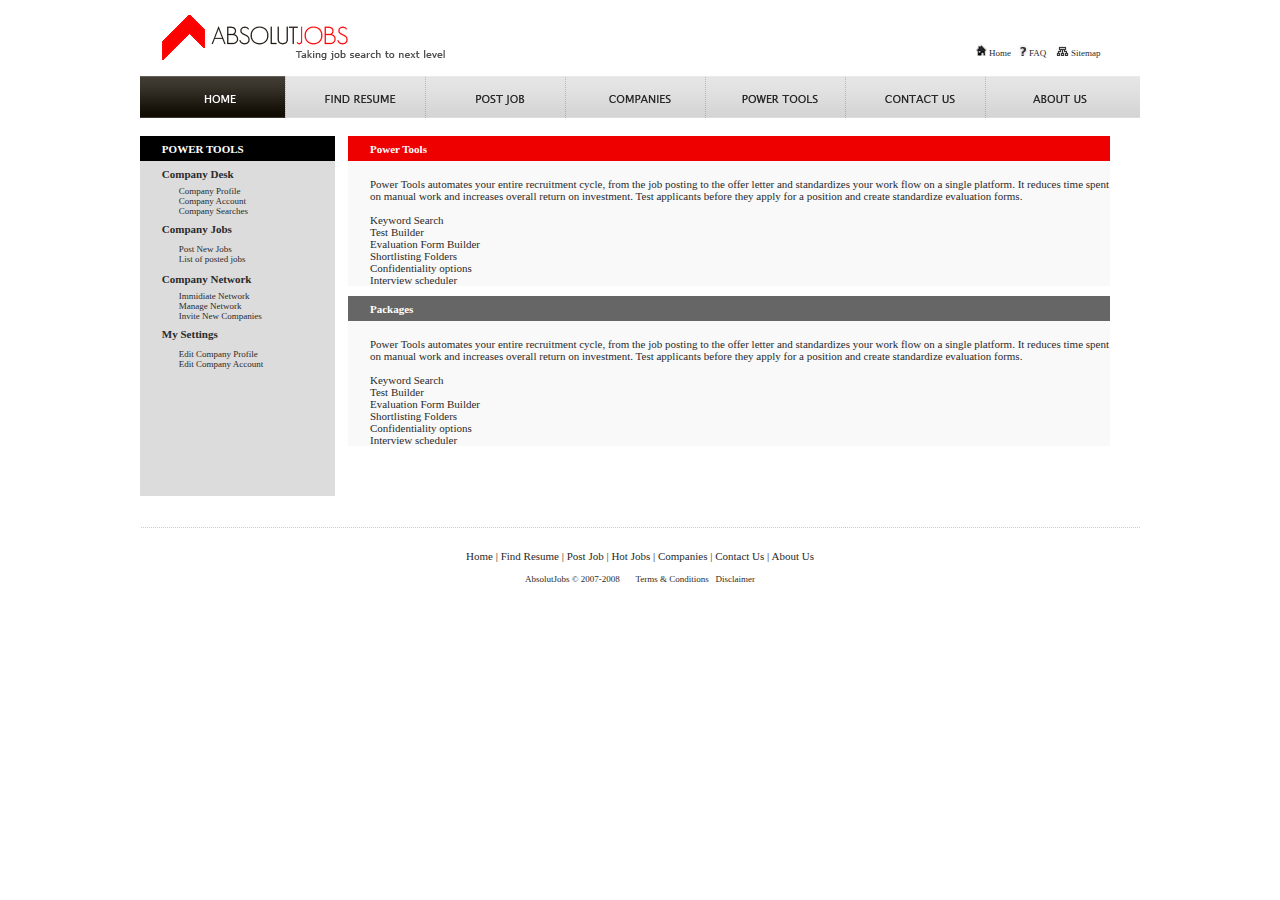
<file: powwertools2.html>
<!DOCTYPE html PUBLIC "-//W3C//DTD XHTML 1.0 Transitional//EN" "http://www.w3.org/TR/xhtml1/DTD/xhtml1-transitional.dtd">
<html xmlns="http://www.w3.org/1999/xhtml">
<head>
<meta http-equiv="Content-Type" content="text/html; charset=utf-8" />
<title>AbsolutJobs</title>
<link href="sytle.css" rel="stylesheet" type="text/css" />
</head>

<body>
<table width="1000" border="0" align="center" cellpadding="0" cellspacing="0">
  <tr>
    <td width="307" height="76" valign="top"><img src="images/absolutjobs_logo.gif" width="307" height="75" /></td>
    <td width="529">&nbsp;</td>
    <td width="164" align="right"><table width="100%" border="0" cellspacing="0" cellpadding="0">
      <tr>
        <td width="40" height="40" valign="bottom"><img src="images/sm_home.jpg" width="13" height="13" /><span class="sm_blk">Home</span></td>
        <td width="40" valign="bottom"><img src="images/sm_faq.jpg" width="13" height="13" /><span class="sm_blk">FAQ</span></td>
        <td width="50" valign="bottom"><img src="images/sm_sitemap.gif" width="15" height="13" /><span class="sm_blk">Sitemap</span></td>
        <td valign="bottom">&nbsp;</td>
      </tr>
    </table></td>
  </tr>
</table>
<table width="1000" border="0" align="center" cellpadding="0" cellspacing="0">
  <tr>
    <td height="42"><a href="#"><img src="images/bt_home_blk.jpg" width="145" height="42" border="0" /></a></td>
    <td><a href="#"><img src="images/bt_findresume.jpg" width="140" height="42" border="0" /></a></td>
    <td><a href="#"><img src="images/bt_postjobs.jpg" width="140" height="42" border="0" /></a></td>
    <td><a href="#"><img src="images/bt_companies.jpg" width="140" height="42" border="0" /></a></td>
    <td><a href="#"><img src="images/bt_powertools.gif" width="140" height="42" border="0" /></a></td>
    <td><a href="#"><img src="images/bt_contactus.gif" width="140" height="42" border="0" /></a></td>
    <td><a href="#"><img src="images/bt_aboutus.jpg" width="155" height="42" border="0" /></a></td>
  </tr>
</table>
<table width="1000" border="0" align="center" cellpadding="0" cellspacing="0">
  <tr>
    <td>&nbsp;</td>
  </tr>
</table>
<table width="1000" border="0" align="center" cellpadding="0" cellspacing="0">
  <tr>
    <td valign="top"><table width="970" border="0" cellspacing="0" cellpadding="0">
      <tr class="sm_blk">
        <td width="196" height="390" valign="top"><table width="195" border="0" cellpadding="0" cellspacing="0" bgcolor="#dcdcdc">
          <tr>
            <td width="22" height="25" bgcolor="#000000">&nbsp;</td>
            <td colspan="2" bgcolor="#000000" class="md_white"><strong>POWER TOOLS</strong></td>
            </tr>
          <tr>
            <td height="25" bgcolor="#dcdcdc">&nbsp;</td>
            <td colspan="2" class="md_blk"><strong>Company Desk</strong></td>
            </tr>
          <tr>
            <td height="25">&nbsp;</td>
            <td width="17">&nbsp;</td>
            <td width="157"> Company Profile<br />
              Company Account<br />
              Company Searches<br /></td>
          </tr>
          <tr>
            <td height="25">&nbsp;</td>
            <td colspan="2" class="md_blk"><strong>Company Jobs<br />
            </strong></td>
            </tr>
          <tr>
            <td height="25">&nbsp;</td>
            <td>&nbsp;</td>
            <td>Post New Jobs<br />
              List of posted jobs</td>
          </tr>
          <tr>
            <td height="25">&nbsp;</td>
            <td colspan="2" class="md_blk"><strong>Company Network</strong></td>
            </tr>
          <tr>
            <td height="25">&nbsp;</td>
            <td>&nbsp;</td>
            <td> Immidiate Network<br />
Manage Network<br />

Invite New Companies</td>
          </tr>
          <tr>
            <td height="25">&nbsp;</td>
            <td colspan="2" class="md_blk"><strong>My Settings</strong></td>
            </tr>
          <tr>
            <td height="25">&nbsp;</td>
            <td>&nbsp;</td>
            <td> Edit Company Profile<br />
Edit Company Account</td>
          </tr>
          <tr>
            <td height="25">&nbsp;</td>
            <td>&nbsp;</td>
            <td>&nbsp;</td>
          </tr>
          <tr>
            <td height="25">&nbsp;</td>
            <td>&nbsp;</td>
            <td>&nbsp;</td>
          </tr>
          <tr>
            <td height="25">&nbsp;</td>
            <td>&nbsp;</td>
            <td>&nbsp;</td>
          </tr>
          <tr>
            <td height="25">&nbsp;</td>
            <td>&nbsp;</td>
            <td>&nbsp;</td>
          </tr>
          <tr>
            <td height="25">&nbsp;</td>
            <td>&nbsp;</td>
            <td>&nbsp;</td>
          </tr>
        </table></td>
        <td width="12" valign="top">&nbsp;</td>
        <td width="762" valign="top"><table width="100%" border="0" cellpadding="0" cellspacing="0" bgcolor="#f9f9f9">
          <tr>
            <td width="22" height="25" bgcolor="#EE0000">&nbsp;</td>
            <td bgcolor="#EE0000" class="md_white"><strong>Power Tools</strong></td>
            </tr>
          <tr>
            <td height="10">&nbsp;</td>
            <td class="BIG_blk">&nbsp;</td>
            </tr>
          <tr>
            <td>&nbsp;</td>
            <td class="md_blk">Power Tools automates your entire recruitment cycle, from the job  posting to the offer letter and standardizes your work flow on a single  platform. It reduces time spent on manual work and increases overall  return on investment. Test applicants before they apply for a position  and create standardize evaluation forms.<br />
              <br /></td>
            </tr>
          <tr>
            <td>&nbsp;</td>
            <td class="md_blk">Keyword Search<br />
              Test Builder<br />
              Evaluation Form Builder<br />
              Shortlisting Folders<br />
              Confidentiality options<br />
              Interview scheduler</td>
          </tr>
          

        </table>
          <br />
          <table width="100%" border="0" cellpadding="0" cellspacing="0" bgcolor="#f9f9f9">
            <tr>
              <td width="22" height="25" bgcolor="#666666">&nbsp;</td>
              <td bgcolor="#666666" class="md_white"><strong>Packages</strong></td>
            </tr>
            <tr>
              <td height="10">&nbsp;</td>
              <td class="BIG_blk">&nbsp;</td>
            </tr>
            <tr>
              <td>&nbsp;</td>
              <td class="md_blk">Power Tools automates your entire recruitment cycle, from the job  posting to the offer letter and standardizes your work flow on a single  platform. It reduces time spent on manual work and increases overall  return on investment. Test applicants before they apply for a position  and create standardize evaluation forms.<br />
                  <br /></td>
            </tr>
            <tr>
              <td>&nbsp;</td>
              <td class="md_blk">Keyword Search<br />
                Test Builder<br />
                Evaluation Form Builder<br />
                Shortlisting Folders<br />
                Confidentiality options<br />
                Interview scheduler</td>
            </tr>
          </table></td>
        </tr>
    </table>      
    <label></label></td>
  </tr>
</table>
<table width="1000" border="0" align="center" cellpadding="0" cellspacing="0">
  <tr>
    <td height="3" align="center" valign="middle" background="images/bottom_dotted_bar.gif"></td>
  </tr>
</table>
<table width="1000" border="0" align="center" cellpadding="0" cellspacing="0">
  <tr>
    <td height="75" align="center" valign="middle" class="md_blk"><a href="#">Home</a>  |  <a href="#">Find Resume</a>  |  <a href="#">Post Job</a>  |  <a href="#">Hot Jobs</a>  |  <a href="#">Companies</a>  |  <a href="#">Contact Us</a>  |  <a href="#">About Us</a><br />
      <br />
      <span class="sm_blk">AbsolutJobs © 2007-2008 &nbsp;&nbsp;&nbsp;&nbsp;&nbsp; <a href="#">Terms &amp; Conditions</a>  &nbsp; <a href="#">Disclaimer</a></span> </td>
  </tr>
</table>

</body>
</html>
</file>
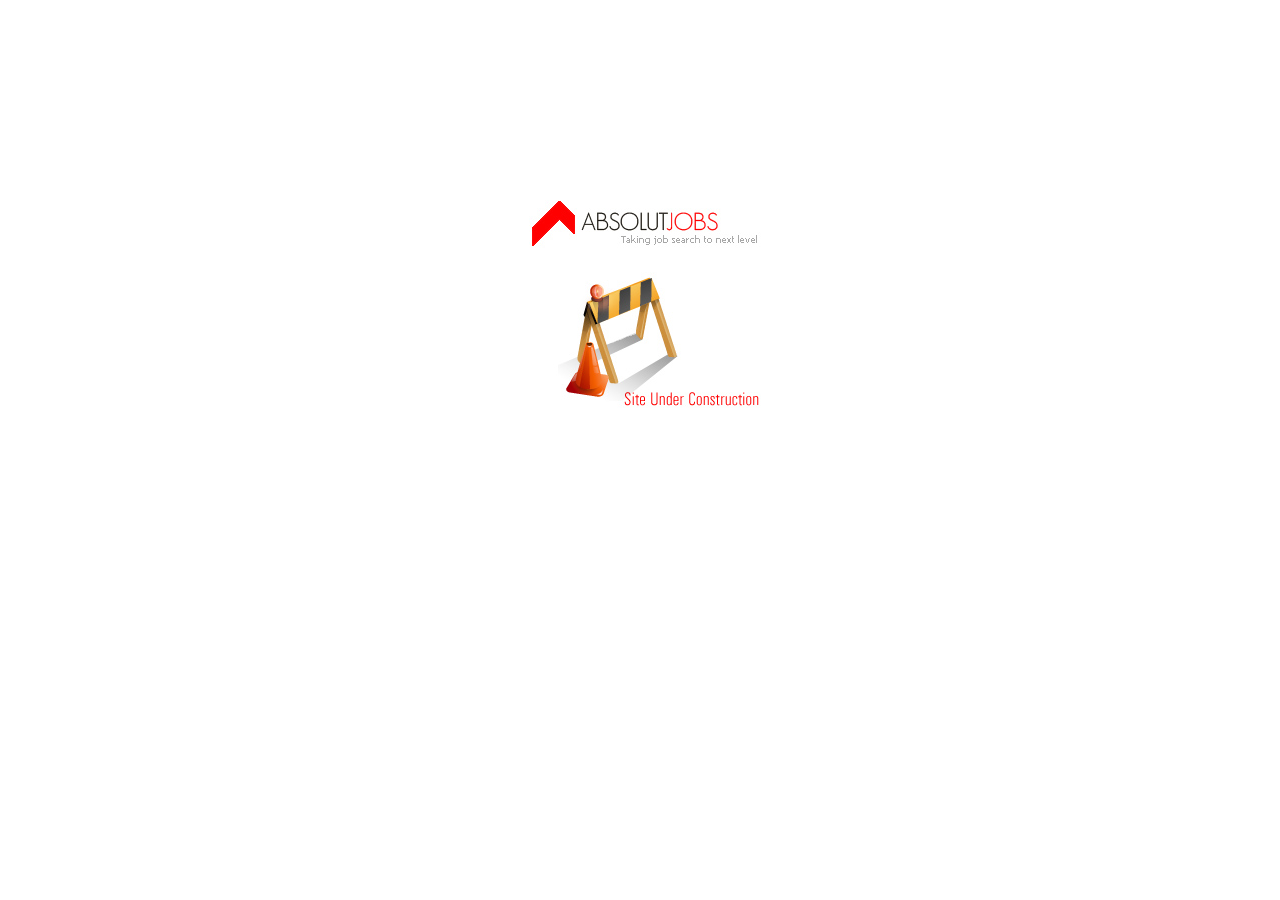
<file: siteunderconstruction.html>
<!DOCTYPE html PUBLIC "-//W3C//DTD XHTML 1.0 Transitional//EN" "http://www.w3.org/TR/xhtml1/DTD/xhtml1-transitional.dtd">
<html xmlns="http://www.w3.org/1999/xhtml">
<head>
<meta http-equiv="Content-Type" content="text/html; charset=utf-8" />
<title>AbsolutJobs</title>
<style type="text/css">
<!--
body {
	margin-left: 0px;
	margin-top: 10%;
	margin-right: 0px;
	margin-bottom: 20%;
}
-->
</style></head>

<body>
<table border="0" align="center" cellpadding="0" cellspacing="0">
  <tr>
    <td><img src="images/underconstruction.jpg" width="335" height="330" /></td>
  </tr>
</table>
</body>
</html>
</file>
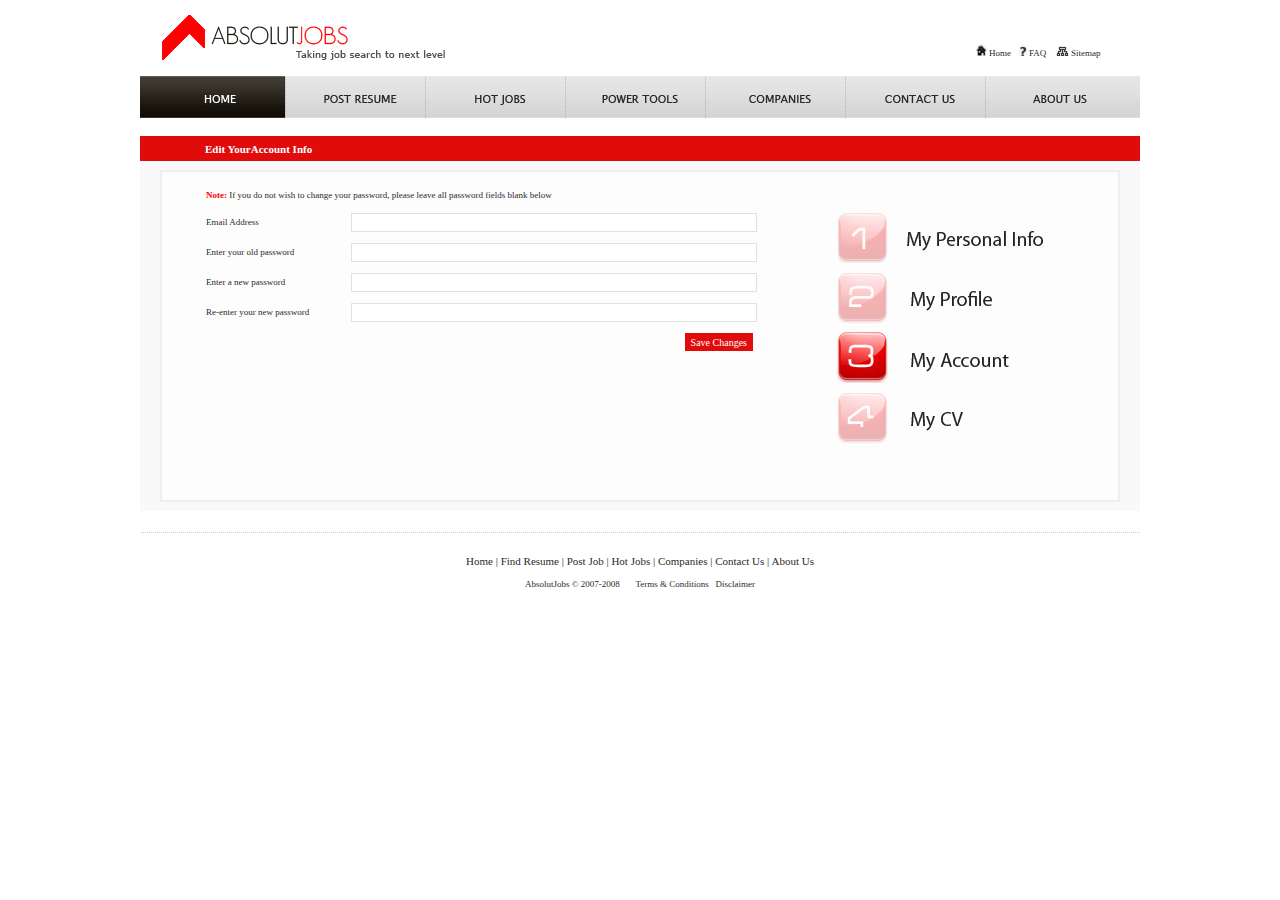
<file: user_edit_account.html>
<!DOCTYPE html PUBLIC "-//W3C//DTD XHTML 1.0 Transitional//EN" "http://www.w3.org/TR/xhtml1/DTD/xhtml1-transitional.dtd">
<html xmlns="http://www.w3.org/1999/xhtml">
<head>
<meta http-equiv="Content-Type" content="text/html; charset=utf-8" />
<title>AbsolutJobs</title>
<link href="sytle.css" rel="stylesheet" type="text/css" />
</head>

<body>
<table width="1000" border="0" align="center" cellpadding="0" cellspacing="0">
  <tr>
    <td width="307" height="76" valign="top"><img src="images/absolutjobs_logo.gif" width="307" height="75" /></td>
    <td width="529">&nbsp;</td>
    <td width="164" align="right"><table width="100%" border="0" cellspacing="0" cellpadding="0">
      <tr>
        <td width="40" height="40" valign="bottom"><img src="images/sm_home.jpg" width="13" height="13" /><span class="sm_blk">Home</span></td>
        <td width="40" valign="bottom"><img src="images/sm_faq.jpg" width="13" height="13" /><span class="sm_blk">FAQ</span></td>
        <td width="50" valign="bottom"><img src="images/sm_sitemap.gif" width="15" height="13" /><span class="sm_blk">Sitemap</span></td>
        <td valign="bottom">&nbsp;</td>
      </tr>
    </table></td>
  </tr>
</table>
<table width="1000" border="0" align="center" cellpadding="0" cellspacing="0">
  <tr>
    <td height="42"><a href="#"><img src="images/bt_home_blk.jpg" width="145" height="42" border="0" /></a></td>
    <td><a href="#"><img src="images/bt_postresume.jpg" width="140" height="42" border="0" /></a></td>
    <td><a href="#"><img src="images/bt_hotjobs.jpg" width="140" height="42" border="0" /></a></td>
    <td><a href="#"><img src="images/bt_powertools.gif" width="140" height="42" border="0" /></a></td>
    <td><a href="#"><img src="images/bt_companies.jpg" width="140" height="42" border="0" /></a></td>
    <td><a href="#"><img src="images/bt_contactus.gif" width="140" height="42" border="0" /></a></td>
    <td><a href="#"><img src="images/bt_aboutus.jpg" width="155" height="42" border="0" /></a></td>
  </tr>
</table>
<table width="1000" border="0" align="center" cellpadding="0" cellspacing="0">
  <tr>
    <td>&nbsp;</td>
  </tr>
</table>
<table width="1000" border="0" align="center" cellpadding="0" cellspacing="0">
  <tr>
    <td valign="top"><table width="1000" border="0" cellspacing="0" cellpadding="0">
      <tr class="sm_blk">
        <td valign="top"><table width="1000" border="0" cellpadding="0" cellspacing="0" bgcolor="#f9f9f9">
          <tr>
            <td height="25" colspan="3" bgcolor="#e00b0b"><table width="300" border="0" cellspacing="0" cellpadding="0">
              <tr>
                <td width="65">&nbsp;</td>
                <td width="235"><span class="md_white"><strong>Edit YourAccount Info</strong></span></td>
              </tr>
            </table></td>
            </tr>
          <tr>
            <td height="350" align="center" valign="middle"><table width="960" border="1" cellpadding="10" cellspacing="0" bordercolor="#EFEFEF">
              <tr>
                <td height="308" valign="top" bgcolor="#FDFDFD"><table width="100%" border="0" cellspacing="0" cellpadding="0">
                  <tr>
                    <td width="34" height="25">&nbsp;</td>
                    <td colspan="4" align="left"><strong class="sm_red">Note:</strong> If you do not wish to change your password, please leave all password fields blank below</td>
                    <td width="42">&nbsp;</td>
                  </tr>
                  <tr>
                    <td height="30">&nbsp;</td>
                    <td width="145" align="left">Email Address</td>
                    <td colspan="2" align="left"><input name="textfield" type="text" class="textfield3" id="textfield" /></td>
                    <td width="237" rowspan="2" align="left"><table width="100%" border="0" cellspacing="0" cellpadding="0">
                        <tr>
                          <td width="60" align="right"><a href="#"><img src="images/d1.jpg" width="52" height="51" border="0" /></a></td>
                          <td width="7%">&nbsp;</td>
                          <td><a href="#"><img src="images/my_personal_info.jpg" width="138" height="51" border="0" /></a></td>
                        </tr>
                    </table></td>
                    <td>&nbsp;</td>
                  </tr>
                  <tr>
                    <td height="30">&nbsp;</td>
                    <td align="left"> Enter your old password</td>
                    <td colspan="2" align="left"><input name="textfield2" type="text" class="textfield3" id="textfield2" /></td>
                    <td>&nbsp;</td>
                  </tr>
                  <tr>
                    <td height="30">&nbsp;</td>
                    <td align="left"> Enter a new password</td>
                    <td colspan="2" align="left"><input name="textfield8" type="text" class="textfield3" id="textfield12" /></td>
                    <td rowspan="2" align="left"><table width="100%" border="0" cellspacing="0" cellpadding="0">
                        <tr>
                          <td width="60" align="right"><a href="#"><img src="images/d2.jpg" width="52" height="51" border="0" /></a></td>
                          <td width="9%">&nbsp;</td>
                          <td><a href="#"><img src="images/my_profile.jpg" width="83" height="51" border="0" /></a></td>
                        </tr>
                    </table></td>
                    <td>&nbsp;</td>
                  </tr>
                  <tr>
                    <td height="30">&nbsp;</td>
                    <td align="left">Re-enter your new password</td>
                    <td colspan="2" align="left"><input name="textfield4" type="text" class="textfield3" id="textfield4" /></td>
                    <td>&nbsp;</td>
                  </tr>
                  <tr>
                    <td height="30">&nbsp;</td>
                    <td align="left">&nbsp;</td>
                    <td colspan="2" align="left"><table width="402" border="0" cellpadding="0" cellspacing="0">
                        <tr>
                          <td width="402" align="right"><input name="button" type="submit" class="red_button" id="button" value="Save Changes" /></td>
                        </tr>
                    </table></td>
                    <td rowspan="2" align="left"><table width="100%" border="0" cellspacing="0" cellpadding="0">
                        <tr>
                          <td width="60" align="right"><a href="#"><img src="images/r3.jpg" width="52" height="51" border="0" /></a></td>
                          <td width="9%">&nbsp;</td>
                          <td><a href="#"><img src="images/my_account.jpg" width="99" height="51" border="0" /></a></td>
                        </tr>
                    </table></td>
                    <td>&nbsp;</td>
                  </tr>
                  <tr>
                    <td height="30">&nbsp;</td>
                    <td align="left">&nbsp;</td>
                    <td colspan="2" align="left">&nbsp;</td>
                    <td>&nbsp;</td>
                  </tr>
                  <tr>
                    <td height="30">&nbsp;</td>
                    <td align="left">&nbsp;</td>
                    <td colspan="2" align="left">&nbsp;</td>
                    <td rowspan="2" align="left"><table width="100%" border="0" cellspacing="0" cellpadding="0">
                        <tr>
                          <td width="60" align="right"><a href="#"><img src="images/d4.jpg" width="52" height="51" border="0" /></a></td>
                          <td width="9%">&nbsp;</td>
                          <td><a href="#"><img src="images/my_cv.jpg" width="53" height="51" border="0" /></a></td>
                        </tr>
                    </table></td>
                    <td>&nbsp;</td>
                  </tr>
                  <tr>
                    <td height="30">&nbsp;</td>
                    <td align="left">&nbsp;</td>
                    <td colspan="2" align="left">&nbsp;</td>
                    <td>&nbsp;</td>
                  </tr>
                </table>
                  </td>
              </tr>
            </table></td>
            </tr>
          

        </table>
          <br />
          <br /></td>
        </tr>
    </table>      
    <label></label></td>
  </tr>
</table>
<table width="1000" border="0" align="center" cellpadding="0" cellspacing="0">
  <tr>
    <td height="3" align="center" valign="middle" background="images/bottom_dotted_bar.gif"></td>
  </tr>
</table>
<table width="1000" border="0" align="center" cellpadding="0" cellspacing="0">
  <tr>
    <td height="75" align="center" valign="middle" class="md_blk"><a href="#">Home</a>  |  <a href="#">Find Resume</a>  |  <a href="#">Post Job</a>  |  <a href="#">Hot Jobs</a>  |  <a href="#">Companies</a>  |  <a href="#">Contact Us</a>  |  <a href="#">About Us</a><br />
      <br />
      <span class="sm_blk">AbsolutJobs © 2007-2008 &nbsp;&nbsp;&nbsp;&nbsp;&nbsp; <a href="#">Terms &amp; Conditions</a>  &nbsp; <a href="#">Disclaimer</a></span> </td>
  </tr>
</table>

</body>
</html>
</file>
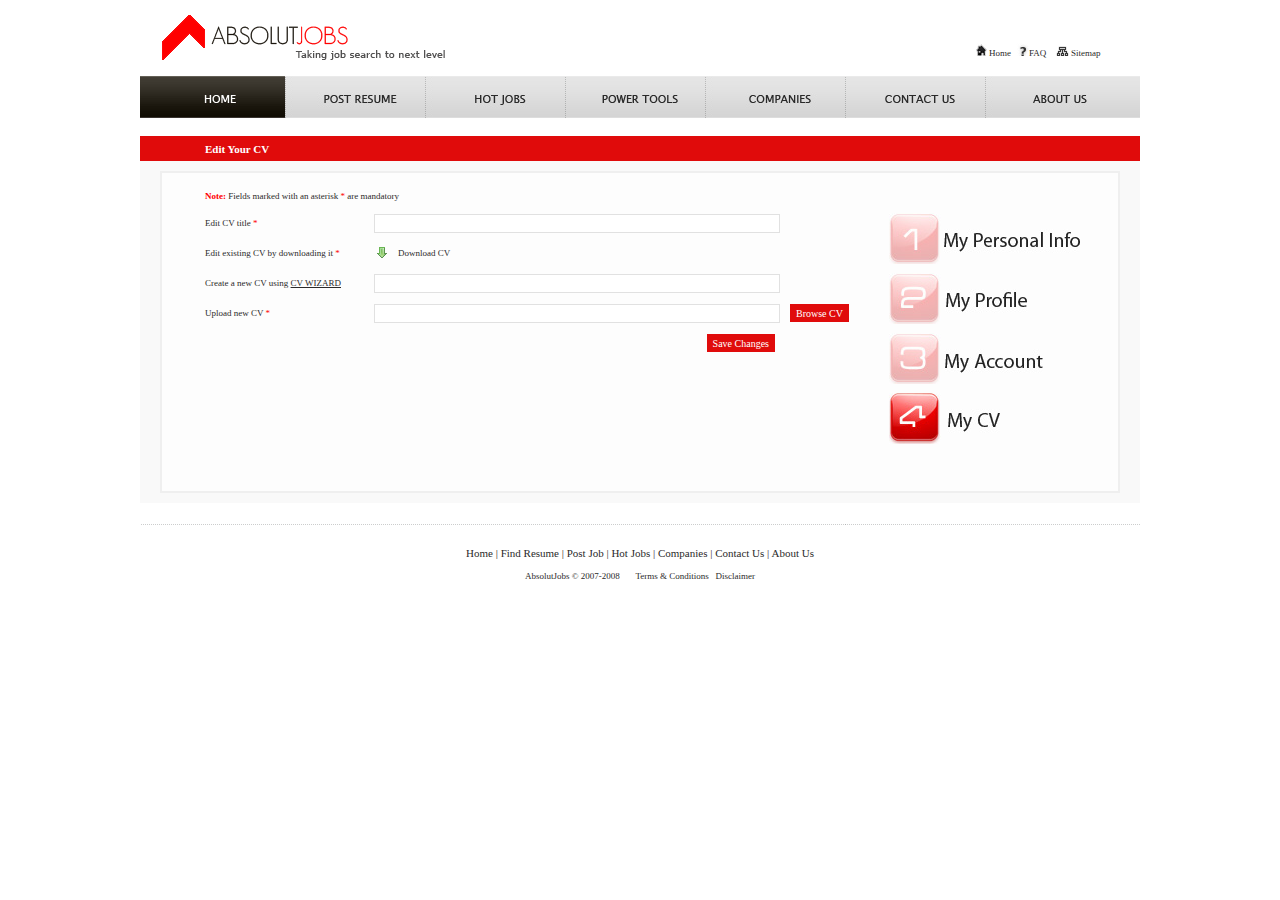
<file: user_edit_cv.html>
<!DOCTYPE html PUBLIC "-//W3C//DTD XHTML 1.0 Transitional//EN" "http://www.w3.org/TR/xhtml1/DTD/xhtml1-transitional.dtd">
<html xmlns="http://www.w3.org/1999/xhtml">
<head>
<meta http-equiv="Content-Type" content="text/html; charset=utf-8" />
<title>AbsolutJobs</title>
<link href="sytle.css" rel="stylesheet" type="text/css" />
</head>

<body>
<table width="1000" border="0" align="center" cellpadding="0" cellspacing="0">
  <tr>
    <td width="307" height="76" valign="top"><img src="images/absolutjobs_logo.gif" width="307" height="75" /></td>
    <td width="529">&nbsp;</td>
    <td width="164" align="right"><table width="100%" border="0" cellspacing="0" cellpadding="0">
      <tr>
        <td width="40" height="40" valign="bottom"><img src="images/sm_home.jpg" width="13" height="13" /><span class="sm_blk">Home</span></td>
        <td width="40" valign="bottom"><img src="images/sm_faq.jpg" width="13" height="13" /><span class="sm_blk">FAQ</span></td>
        <td width="50" valign="bottom"><img src="images/sm_sitemap.gif" width="15" height="13" /><span class="sm_blk">Sitemap</span></td>
        <td valign="bottom">&nbsp;</td>
      </tr>
    </table></td>
  </tr>
</table>
<table width="1000" border="0" align="center" cellpadding="0" cellspacing="0">
  <tr>
    <td height="42"><a href="#"><img src="images/bt_home_blk.jpg" width="145" height="42" border="0" /></a></td>
    <td><a href="#"><img src="images/bt_postresume.jpg" width="140" height="42" border="0" /></a></td>
    <td><a href="#"><img src="images/bt_hotjobs.jpg" width="140" height="42" border="0" /></a></td>
    <td><a href="#"><img src="images/bt_powertools.gif" width="140" height="42" border="0" /></a></td>
    <td><a href="#"><img src="images/bt_companies.jpg" width="140" height="42" border="0" /></a></td>
    <td><a href="#"><img src="images/bt_contactus.gif" width="140" height="42" border="0" /></a></td>
    <td><a href="#"><img src="images/bt_aboutus.jpg" width="155" height="42" border="0" /></a></td>
  </tr>
</table>
<table width="1000" border="0" align="center" cellpadding="0" cellspacing="0">
  <tr>
    <td>&nbsp;</td>
  </tr>
</table>
<table width="1000" border="0" align="center" cellpadding="0" cellspacing="0">
  <tr>
    <td valign="top"><table width="1000" border="0" cellspacing="0" cellpadding="0">
      <tr class="sm_blk">
        <td valign="top"><table width="1000" border="0" cellpadding="0" cellspacing="0" bgcolor="#f9f9f9">
          <tr>
            <td height="25" colspan="3" bgcolor="#e00b0b"><table width="300" border="0" cellspacing="0" cellpadding="0">
              <tr>
                <td width="65">&nbsp;</td>
                <td width="235"><span class="md_white"><strong>Edit Your CV</strong></span></td>
              </tr>
            </table></td>
            </tr>
          <tr>
            <td height="342" align="center" valign="middle"><table width="960" border="1" cellpadding="10" cellspacing="0" bordercolor="#EFEFEF">
              <tr>
                <td height="298" valign="top" bgcolor="#FDFDFD"><table width="100%" border="0" cellspacing="0" cellpadding="0">
                    <tr>
                      <td width="33" height="25">&nbsp;</td>
                      <td colspan="4" align="left"><strong class="sm_red">Note:</strong> Fields marked with an asterisk <span class="sm_red">*</span> are mandatory</td>
                      <td width="13">&nbsp;</td>
                    </tr>
                    <tr>
                      <td height="30">&nbsp;</td>
                      <td width="169" align="left">Edit CV title <span class="sm_red">*</span></td>
                      <td colspan="2" align="left"><input name="textfield" type="text" class="textfield3" id="textfield" /></td>
                      <td width="214" rowspan="2" align="left"><table width="100%" border="0" cellspacing="0" cellpadding="0">
                        <tr>
                          <td width="60" align="right"><a href="#"><img src="images/d1.jpg" width="52" height="51" border="0" /></a></td>
                          <td>&nbsp;</td>
                          <td><a href="#"><img src="images/my_personal_info.jpg" width="138" height="51" border="0" /></a></td>
                        </tr>
                      </table></td>
                      <td>&nbsp;</td>
                    </tr>
                    <tr>
                      <td height="30">&nbsp;</td>
                      <td align="left">Edit existing CV by downloading it <span class="sm_red">*</span></td>
                      <td colspan="2" align="left"><table width="300" border="0" cellspacing="0" cellpadding="0">
                        <tr>
                          <td width="24"><img src="images/down.gif" width="16" height="16" /></td>
                          <td width="276"> <a href="#">Download CV</a> </td>
                        </tr>
                      </table></td>
                      <td>&nbsp;</td>
                    </tr>
                    <tr>
                      <td height="30">&nbsp;</td>
                      <td align="left">Create a  new CV using <a href="http://www1.rozee.pk/cv-create.php?todo=wizard" class="sm_red"><u>CV WIZARD</u></a></td>
                      <td colspan="2" align="left"><input name="textfield8" type="text" class="textfield3" id="textfield12" /></td>
                      <td rowspan="2" align="left"><table width="100%" border="0" cellspacing="0" cellpadding="0">
                        <tr>
                          <td width="60" align="right"><a href="#"><img src="images/d2.jpg" width="52" height="51" border="0" /></a></td>
                          <td>&nbsp;</td>
                          <td><a href="#"><img src="images/my_profile.jpg" width="83" height="51" border="0" /></a></td>
                        </tr>
                      </table></td>
                      <td>&nbsp;</td>
                    </tr>
                    <tr>
                      <td height="30">&nbsp;</td>
                      <td align="left">Upload  new CV <span class="sm_red">*</span></td>
                      <td width="416" align="left"><input name="textfield3" type="text" class="textfield3" id="textfield3" /></td>
                      <td width="91" align="left"><input name="button" type="submit" class="red_button" id="button" value="Browse CV" /></td>
                      <td>&nbsp;</td>
                    </tr>
                    <tr>
                      <td height="30">&nbsp;</td>
                      <td align="left">&nbsp;</td>
                      <td colspan="2" align="left"><table width="401" border="0" cellpadding="0" cellspacing="0">
                        <tr>
                          <td width="401" align="right"><input name="button2" type="submit" class="red_button" id="button2" value="Save Changes" /></td>
                        </tr>
                      </table></td>
                      <td rowspan="2" align="left"><table width="100%" border="0" cellspacing="0" cellpadding="0">
                        <tr>
                          <td width="60" align="right"><a href="#"><img src="images/d3.jpg" width="52" height="51" border="0" /></a></td>
                          <td>&nbsp;</td>
                          <td><a href="#"><img src="images/my_account.jpg" width="99" height="51" border="0" /></a></td>
                        </tr>
                      </table></td>
                      <td>&nbsp;</td>
                    </tr>
                    <tr>
                      <td height="30">&nbsp;</td>
                      <td align="left">&nbsp;</td>
                      <td colspan="2" align="left">&nbsp;</td>
                      <td>&nbsp;</td>
                    </tr>
                    <tr>
                      <td height="30">&nbsp;</td>
                      <td align="left">&nbsp;</td>
                      <td colspan="2" align="left">&nbsp;</td>
                      <td rowspan="2" align="left"><table width="100%" border="0" cellspacing="0" cellpadding="0">
                        <tr>
                          <td width="60" align="right"><a href="#"><img src="images/r4.jpg" width="52" height="51" border="0" /></a></td>
                          <td>&nbsp;</td>
                          <td><a href="#"><img src="images/my_cv.jpg" width="53" height="51" border="0" /></a></td>
                        </tr>
                      </table></td>
                      <td>&nbsp;</td>
                    </tr>
                    <tr>
                      <td height="30">&nbsp;</td>
                      <td align="left">&nbsp;</td>
                      <td colspan="2" align="left">&nbsp;</td>
                      <td>&nbsp;</td>
                    </tr>
                    
                </table>
                  <br /></td>
              </tr>
            </table></td>
            </tr>
          

        </table>
          <br />
          <br /></td>
        </tr>
    </table>      
    <label></label></td>
  </tr>
</table>
<table width="1000" border="0" align="center" cellpadding="0" cellspacing="0">
  <tr>
    <td height="3" align="center" valign="middle" background="images/bottom_dotted_bar.gif"></td>
  </tr>
</table>
<table width="1000" border="0" align="center" cellpadding="0" cellspacing="0">
  <tr>
    <td height="75" align="center" valign="middle" class="md_blk"><a href="#">Home</a>  |  <a href="#">Find Resume</a>  |  <a href="#">Post Job</a>  |  <a href="#">Hot Jobs</a>  |  <a href="#">Companies</a>  |  <a href="#">Contact Us</a>  |  <a href="#">About Us</a><br />
      <br />
      <span class="sm_blk">AbsolutJobs © 2007-2008 &nbsp;&nbsp;&nbsp;&nbsp;&nbsp; <a href="#">Terms &amp; Conditions</a>  &nbsp; <a href="#">Disclaimer</a></span> </td>
  </tr>
</table>

</body>
</html>
</file>
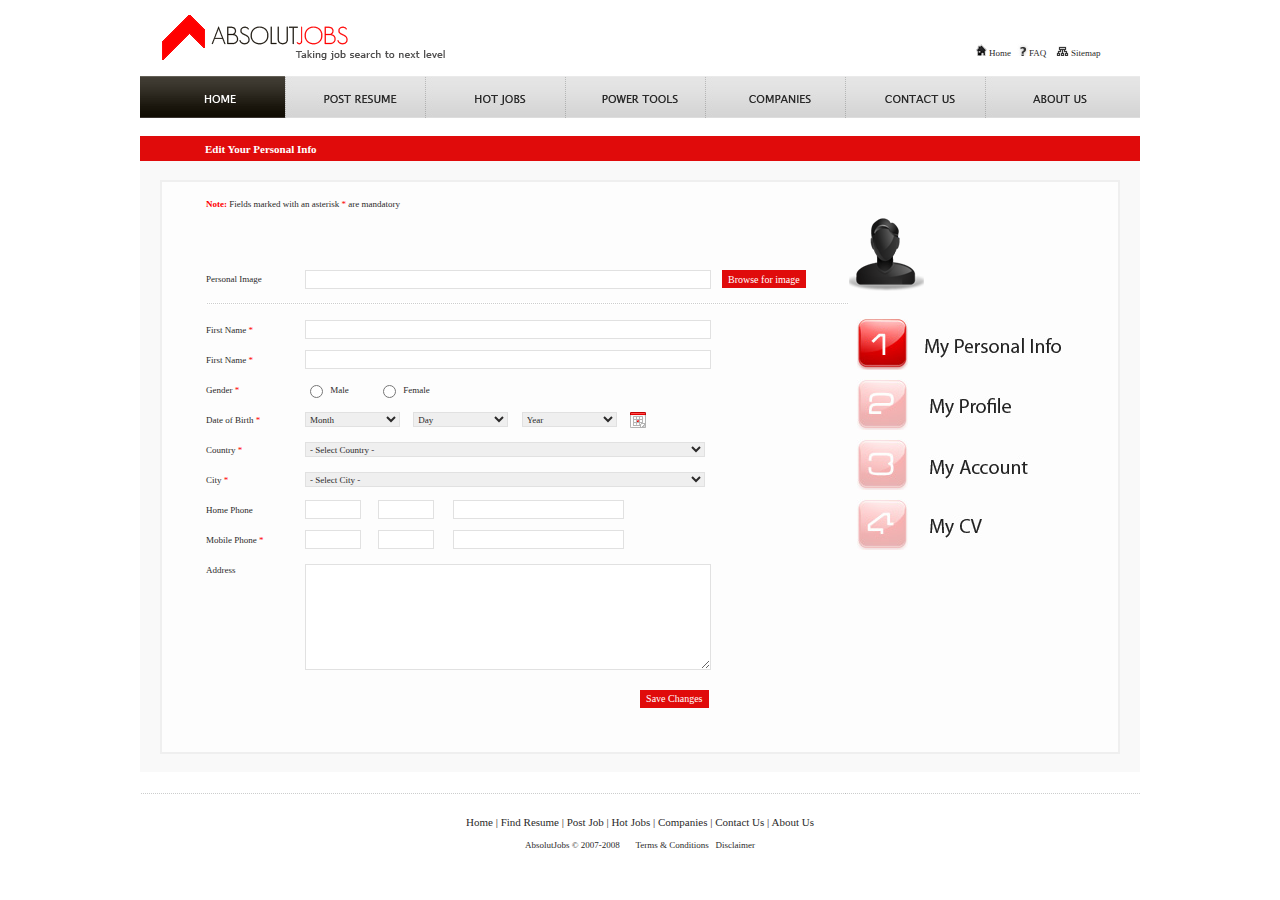
<file: user_edit_personal_info.html>
<!DOCTYPE html PUBLIC "-//W3C//DTD XHTML 1.0 Transitional//EN" "http://www.w3.org/TR/xhtml1/DTD/xhtml1-transitional.dtd">
<html xmlns="http://www.w3.org/1999/xhtml">
<head>
<meta http-equiv="Content-Type" content="text/html; charset=utf-8" />
<title>AbsolutJobs</title>
<link href="sytle.css" rel="stylesheet" type="text/css" />
</head>

<body>
<table width="1000" border="0" align="center" cellpadding="0" cellspacing="0">
  <tr>
    <td width="307" height="76" valign="top"><img src="images/absolutjobs_logo.gif" width="307" height="75" /></td>
    <td width="529">&nbsp;</td>
    <td width="164" align="right"><table width="100%" border="0" cellspacing="0" cellpadding="0">
      <tr>
        <td width="40" height="40" valign="bottom"><img src="images/sm_home.jpg" width="13" height="13" /><span class="sm_blk">Home</span></td>
        <td width="40" valign="bottom"><img src="images/sm_faq.jpg" width="13" height="13" /><span class="sm_blk">FAQ</span></td>
        <td width="50" valign="bottom"><img src="images/sm_sitemap.gif" width="15" height="13" /><span class="sm_blk">Sitemap</span></td>
        <td valign="bottom">&nbsp;</td>
      </tr>
    </table></td>
  </tr>
</table>
<table width="1000" border="0" align="center" cellpadding="0" cellspacing="0">
  <tr>
    <td height="42"><a href="#"><img src="images/bt_home_blk.jpg" width="145" height="42" border="0" /></a></td>
    <td><a href="#"><img src="images/bt_postresume.jpg" width="140" height="42" border="0" /></a></td>
    <td><a href="#"><img src="images/bt_hotjobs.jpg" width="140" height="42" border="0" /></a></td>
    <td><a href="#"><img src="images/bt_powertools.gif" width="140" height="42" border="0" /></a></td>
    <td><a href="#"><img src="images/bt_companies.jpg" width="140" height="42" border="0" /></a></td>
    <td><a href="#"><img src="images/bt_contactus.gif" width="140" height="42" border="0" /></a></td>
    <td><a href="#"><img src="images/bt_aboutus.jpg" width="155" height="42" border="0" /></a></td>
  </tr>
</table>
<table width="1000" border="0" align="center" cellpadding="0" cellspacing="0">
  <tr>
    <td>&nbsp;</td>
  </tr>
</table>
<table width="1000" border="0" align="center" cellpadding="0" cellspacing="0">
  <tr>
    <td valign="top"><table width="1000" border="0" cellspacing="0" cellpadding="0">
      <tr class="sm_blk">
        <td valign="top"><table width="1000" border="0" cellpadding="0" cellspacing="0" bgcolor="#f9f9f9">
          <tr>
            <td height="25" colspan="3" bgcolor="#e00b0b"><table width="300" border="0" cellspacing="0" cellpadding="0">
              <tr>
                <td width="65">&nbsp;</td>
                <td width="235"><span class="md_white"><strong>Edit Your Personal Info</strong></span></td>
              </tr>
            </table></td>
            </tr>
          <tr>
            <td height="611" align="center" valign="middle"><table width="960" border="1" cellpadding="10" cellspacing="0" bordercolor="#EFEFEF">
              <tr>
                <td height="550" valign="top" bgcolor="#FDFDFD"><table width="100%" border="0" cellspacing="0" cellpadding="0">
                    <tr>
                      <td width="34" height="25">&nbsp;</td>
                      <td colspan="4" align="left"><strong class="sm_red">Note:</strong> Fields marked with an asterisk <span class="sm_red">*</span> are mandatory</td>
                      <td width="42">&nbsp;</td>
                    </tr>
                    <tr>
                      <td height="25">&nbsp;</td>
                      <td align="left">&nbsp;</td>
                      <td colspan="2" align="left">&nbsp;</td>
                      <td width="217" rowspan="3" align="left"><img src="images/user_pic.gif" width="75" height="75" /></td>
                      <td rowspan="3">&nbsp;</td>
                    </tr>
                    <tr>
                      <td height="25">&nbsp;</td>
                      <td align="left">&nbsp;</td>
                      <td colspan="2" align="left">&nbsp;</td>
                      </tr>
                    <tr>
                      <td height="25">&nbsp;</td>
                      <td width="99" align="left">Personal Image</td>
                      <td width="417" align="left"><input name="textfield5" type="text" class="textfield3" id="textfield5" /></td>
                      <td width="127" align="left"><input name="button" type="submit" class="red_button" id="button" value="Browse for image" /></td>
                    </tr>
                    <tr>
                      <td height="5" colspan="6">&nbsp;</td>
                      </tr>
                    <tr>
                      <td height="3"></td>
                      <td height="3" colspan="3" align="left" background="images/bottom_dotted_bar.gif"></td>
                      <td height="3" align="left"></td>
                      <td height="3"></td>
                    </tr>
                    <tr>
                      <td></td>
                      <td align="left"></td>
                      <td align="left"></td>
                      <td align="left"></td>
                      <td align="left"></td>
                      <td></td>
                    </tr>
                    <tr>
                      <td height="5">&nbsp;</td>
                      <td height="5" align="left">&nbsp;</td>
                      <td height="5" colspan="2" align="left">&nbsp;</td>
                      <td height="5" align="left">&nbsp;</td>
                      <td height="5">&nbsp;</td>
                    </tr>
                    <tr>
                      <td height="30">&nbsp;</td>
                      <td align="left">First Name <span class="sm_red">*</span></td>
                      <td colspan="2" align="left"><input name="textfield" type="text" class="textfield3" id="textfield" /></td>
                      <td rowspan="2" align="left"><table width="100%" border="0" cellspacing="0" cellpadding="0">
                        <tr>
                          <td width="60" align="right"><a href="#"><img src="images/r1.jpg" width="52" height="51" border="0" /></a></td>
                          <td width="7%">&nbsp;</td>
                          <td><a href="#"><img src="images/my_personal_info.jpg" width="138" height="51" border="0" /></a></td>
                        </tr>
                      </table></td>
                      <td>&nbsp;</td>
                    </tr>
                    <tr>
                      <td height="30">&nbsp;</td>
                      <td align="left">First Name <span class="sm_red">*</span></td>
                      <td colspan="2" align="left"><input name="textfield2" type="text" class="textfield3" id="textfield2" /></td>
                      <td>&nbsp;</td>
                    </tr>
                    <tr>
                      <td height="30">&nbsp;</td>
                      <td align="left">Gender <span class="sm_red">*</span></td>
                      <td colspan="2" align="left"><table width="150" border="0" cellspacing="0" cellpadding="0">
                        <tr>
                          <td width="25"><input type="radio" name="radio" id="radio" value="radio" /></td>
                          <td width="47"> Male</td>
                          <td width="25"><input type="radio" name="radio" id="radio2" value="radio" /></td>
                          <td width="51">Female</td>
                        </tr>
                      </table></td>
                      <td rowspan="2" align="left"><table width="100%" border="0" cellspacing="0" cellpadding="0">
                        <tr>
                          <td width="60" align="right"><a href="#"><img src="images/d2.jpg" width="52" height="51" border="0" /></a></td>
                          <td width="9%">&nbsp;</td>
                          <td><a href="#"><img src="images/my_profile.jpg" width="83" height="51" border="0" /></a></td>
                        </tr>
                      </table></td>
                      <td>&nbsp;</td>
                    </tr>
                    <tr>
                      <td height="30">&nbsp;</td>
                      <td align="left">Date of Birth <span class="sm_red">*</span></td>
                      <td colspan="2" align="left"><table width="400" border="0" cellspacing="0" cellpadding="0">
                        <tr>
                          <td><select name="su_birthMonth" size="1" class="textfield">
                              <option value="" selected="selected">Month</option>
                              <option value="01">Jan</option>
                              <option value="02">Feb</option>
                              <option value="03">Mar</option>
                              <option value="04">Apr</option>
                              <option value="05">May</option>
                              <option value="06">Jun</option>
                              <option value="07">Jul</option>
                              <option value="08">Aug</option>
                              <option value="09">Sep</option>
                              <option value="10">Oct</option>
                              <option value="11">Nov</option>
                              <option value="12">Dec</option>
                          </select></td>
                          <td><select name="su_birthDay" size="1" class="textfield" id="su_birthDay">
                              <option value="" selected="selected">Day</option>
                              <option value="01">01</option>
                              <option value="02">02</option>
                              <option value="03">03</option>
                              <option value="04">04</option>
                              <option value="05">05</option>
                              <option value="06">06</option>
                              <option value="07">07</option>
                              <option value="08">08</option>
                              <option value="09">09</option>
                              <option value="10">10</option>
                              <option value="11">11</option>
                              <option value="12">12</option>
                              <option value="13">13</option>
                              <option value="14">14</option>
                              <option value="15">15</option>
                              <option value="16">16</option>
                              <option value="17">17</option>
                              <option value="18">18</option>
                              <option value="19">19</option>
                              <option value="20">20</option>
                              <option value="21">21</option>
                              <option value="22">22</option>
                              <option value="23">23</option>
                              <option value="24">24</option>
                              <option value="25">25</option>
                              <option value="26">26</option>
                              <option value="27">27</option>
                              <option value="28">28</option>
                              <option value="29">29</option>
                              <option value="30">30</option>
                              <option value="31">31</option>
                          </select></td>
                          <td><select name="su_birthYear" size="1" class="textfield">
                              <option value="" selected="selected">Year</option>
                              <option value="2008">2008</option>
                              <option value="2007">2007</option>
                              <option value="2006">2006</option>
                              <option value="2005">2005</option>
                              <option value="2004">2004</option>
                              <option value="2003">2003</option>
                              <option value="2002">2002</option>
                              <option value="2001">2001</option>
                              <option value="2000">2000</option>
                              <option value="1999">1999</option>
                              <option value="1998">1998</option>
                              <option value="1997">1997</option>
                              <option value="1996">1996</option>
                              <option value="1995">1995</option>
                              <option value="1994">1994</option>
                              <option value="1993">1993</option>
                              <option value="1992">1992</option>
                              <option value="1991">1991</option>
                              <option value="1990">1990</option>
                              <option value="1989">1989</option>
                              <option value="1988">1988</option>
                              <option value="1987">1987</option>
                              <option value="1986">1986</option>
                              <option value="1985">1985</option>
                              <option value="1984">1984</option>
                              <option value="1983">1983</option>
                              <option value="1982">1982</option>
                              <option value="1981">1981</option>
                              <option value="1980">1980</option>
                              <option value="1979">1979</option>
                              <option value="1978">1978</option>
                              <option value="1977">1977</option>
                              <option value="1976">1976</option>
                              <option value="1975">1975</option>
                              <option value="1974">1974</option>
                              <option value="1973">1973</option>
                              <option value="1972">1972</option>
                              <option value="1971">1971</option>
                              <option value="1970">1970</option>
                              <option value="1969">1969</option>
                              <option value="1968">1968</option>
                              <option value="1967">1967</option>
                              <option value="1966">1966</option>
                              <option value="1965">1965</option>
                              <option value="1964">1964</option>
                              <option value="1963">1963</option>
                              <option value="1962">1962</option>
                              <option value="1961">1961</option>
                              <option value="1960">1960</option>
                              <option value="1959">1959</option>
                              <option value="1958">1958</option>
                              <option value="1957">1957</option>
                              <option value="1956">1956</option>
                              <option value="1955">1955</option>
                              <option value="1954">1954</option>
                              <option value="1953">1953</option>
                              <option value="1952">1952</option>
                              <option value="1951">1951</option>
                              <option value="1950">1950</option>
                              <option value="1949">1949</option>
                              <option value="1948">1948</option>
                              <option value="1947">1947</option>
                              <option value="1946">1946</option>
                              <option value="1945">1945</option>
                              <option value="1944">1944</option>
                              <option value="1943">1943</option>
                              <option value="1942">1942</option>
                              <option value="1941">1941</option>
                              <option value="1940">1940</option>
                              <option value="1939">1939</option>
                              <option value="1938">1938</option>
                              <option value="1937">1937</option>
                              <option value="1936">1936</option>
                              <option value="1935">1935</option>
                              <option value="1934">1934</option>
                              <option value="1933">1933</option>
                              <option value="1932">1932</option>
                              <option value="1931">1931</option>
                              <option value="1930">1930</option>
                              <option value="1929">1929</option>
                              <option value="1928">1928</option>
                              <option value="1927">1927</option>
                              <option value="1926">1926</option>
                              <option value="1925">1925</option>
                              <option value="1924">1924</option>
                              <option value="1923">1923</option>
                              <option value="1922">1922</option>
                              <option value="1921">1921</option>
                              <option value="1920">1920</option>
                          </select></td>
                          <td width="75"><a href="#"><img src="images/cal.gif" width="16" height="16" border="0" /></a></td>
                        </tr>
                      </table></td>
                      <td>&nbsp;</td>
                    </tr>
                    <tr>
                      <td height="30">&nbsp;</td>
                      <td align="left">Country <span class="sm_red">*</span></td>
                      <td colspan="2" align="left"><select name="su_country" class="textfield3" id="su_country" >
                        <option value="">- Select Country -</option>
                        <option value="Afghanistan">Afghanistan</option>
                        <option value="Albania">Albania</option>
                        <option value="Algeria">Algeria</option>
                        <option value="Antigua">Antigua</option>
                        <option value="Argentina">Argentina</option>
                        <option value="Australia">Australia</option>
                        <option value="Azerbaijan">Azerbaijan</option>
                        <option value="Bahrain">Bahrain</option>
                        <option value="Bangladesh">Bangladesh</option>
                        <option value="Barbados">Barbados</option>
                        <option value="Belgium">Belgium</option>
                        <option value="Bosnia">Bosnia</option>
                        <option value="Botswana">Botswana</option>
                        <option value="Brazil">Brazil</option>
                        <option value="Brunei">Brunei</option>
                        <option value="Bulgaria">Bulgaria</option>
                        <option value="Burma">Burma</option>
                        <option value="Cameroon">Cameroon</option>
                        <option value="Canada">Canada</option>
                        <option value="Chad">Chad</option>
                        <option value="Chechnya">Chechnya</option>
                        <option value="Chile">Chile</option>
                        <option value="China">China</option>
                        <option value="Colombia">Colombia</option>
                        <option value="Congo">Congo</option>
                        <option value="Croatia">Croatia</option>
                        <option value="Cyprus">Cyprus</option>
                        <option value="Czech Rep">Czech Rep</option>
                        <option value="Denmark">Denmark</option>
                        <option value="Egypt">Egypt</option>
                        <option value="Eritrea">Eritrea</option>
                        <option value="Ethiopia">Ethiopia</option>
                        <option value="Fiji">Fiji</option>
                        <option value="Finland">Finland</option>
                        <option value="France">France</option>
                        <option value="Gambia">Gambia</option>
                        <option value="Germany">Germany</option>
                        <option value="Ghana">Ghana</option>
                        <option value="Greece">Greece</option>
                        <option value="Guinea">Guinea</option>
                        <option value="Hong Kong">Hong Kong</option>
                        <option value="Hungary">Hungary</option>
                        <option value="Iceland">Iceland</option>
                        <option value="India">India</option>
                        <option value="Indonesia">Indonesia</option>
                        <option value="Iran">Iran</option>
                        <option value="Iraq">Iraq</option>
                        <option value="Ireland">Ireland</option>
                        <option value="Israel">Israel</option>
                        <option value="Italy">Italy</option>
                        <option value="Jamaica">Jamaica</option>
                        <option value="Japan">Japan</option>
                        <option value="Jordan">Jordan</option>
                        <option value="Kazakhstan">Kazakhstan</option>
                        <option value="Kenya">Kenya</option>
                        <option value="Kosovo">Kosovo</option>
                        <option value="Kuwait">Kuwait</option>
                        <option value="Kyrgyzstan">Kyrgyzstan</option>
                        <option value="Lebanon">Lebanon</option>
                        <option value="Libya">Libya</option>
                        <option value="Madagascar">Madagascar</option>
                        <option value="Malawi">Malawi</option>
                        <option value="Malaysia">Malaysia</option>
                        <option value="Mali">Mali</option>
                        <option value="Malta">Malta</option>
                        <option value="Mauritania">Mauritania</option>
                        <option value="Mauritius">Mauritius</option>
                        <option value="Mexico">Mexico</option>
                        <option value="Morocco">Morocco</option>
                        <option value="Mozambique">Mozambique</option>
                        <option value="Nepal">Nepal</option>
                        <option value="Netherlands">Netherlands</option>
                        <option value="New Zealand">New Zealand</option>
                        <option value="Niger">Niger</option>
                        <option value="Nigeria">Nigeria</option>
                        <option value="Norway">Norway</option>
                        <option value="Oman">Oman</option>
                        <option value="Pakistan">Pakistan</option>
                        <option value="Palestine">Palestine</option>
                        <option value="Peru">Peru</option>
                        <option value="Philippines">Philippines</option>
                        <option value="Poland">Poland</option>
                        <option value="Portugal">Portugal</option>
                        <option value="Qatar">Qatar</option>
                        <option value="Russia">Russia</option>
                        <option value="Saudi Arabia">Saudi Arabia</option>
                        <option value="Senegal">Senegal</option>
                        <option value="Sierra Leone">Sierra Leone</option>
                        <option value="Singapore">Singapore</option>
                        <option value="Slovenia">Slovenia</option>
                        <option value="Somalia">Somalia</option>
                        <option value="South Africa">South Africa</option>
                        <option value="South Korea">South Korea</option>
                        <option value="Spain">Spain</option>
                        <option value="Sri Lanka">Sri Lanka</option>
                        <option value="Sudan">Sudan</option>
                        <option value="Sweden">Sweden</option>
                        <option value="Switzerland">Switzerland</option>
                        <option value="Syria">Syria</option>
                        <option value="Taiwan">Taiwan</option>
                        <option value="Tajikistan">Tajikistan</option>
                        <option value="Tanzania">Tanzania</option>
                        <option value="Thailand">Thailand</option>
                        <option value="Tunisia">Tunisia</option>
                        <option value="Turkey">Turkey</option>
                        <option value="Turkmenistan">Turkmenistan</option>
                        <option value="UAE">UAE</option>
                        <option value="Uganda">Uganda</option>
                        <option value="United Kingdom">United Kingdom</option>
                        <option value="USA">USA</option>
                        <option value="Uzbekistan">Uzbekistan</option>
                        <option value="Venezuela">Venezuela</option>
                        <option value="Yemen">Yemen</option>
                        <option value="Zimbabwe">Zimbabwe</option>
                      </select></td>
                      <td rowspan="2" align="left"><table width="100%" border="0" cellspacing="0" cellpadding="0">
                        <tr>
                          <td width="60" align="right"><a href="#"><img src="images/d3.jpg" width="52" height="51" border="0" /></a></td>
                          <td width="9%">&nbsp;</td>
                          <td><a href="#"><img src="images/my_account.jpg" width="99" height="51" border="0" /></a></td>
                        </tr>
                      </table></td>
                      <td>&nbsp;</td>
                    </tr>
                    <tr>
                      <td height="30">&nbsp;</td>
                      <td align="left">City <span class="sm_red">*</span></td>
                      <td colspan="2" align="left"><select name="su_city" class="textfield3" id="su_city" >
                        <option value="" selected="selected">- Select City -</option>
                        <option value="Faisalabad">Faisalabad</option>
                        <option value="Islamabad">Islamabad</option>
                        <option value="Karachi">Karachi</option>
                        <option value="Lahore">Lahore</option>
                        <option value="Multan">Multan</option>
                        <option value="Peshawar">Peshawar</option>
                        <option value="Quetta">Quetta</option>
                        <option value="Sahiwal">Sahiwal</option>
                        <option value="Abbotabad">Abbotabad</option>
                        <option value="Abdul hakim">Abdul hakim</option>
                        <option value="Adda jahan khan">Adda jahan khan</option>
                        <option value="Adda shaiwala">Adda shaiwala</option>
                        <option value="Akhora khattak">Akhora khattak</option>
                        <option value="Ali chak">Ali chak</option>
                        <option value="Allahabad">Allahabad</option>
                        <option value="Amangarh">Amangarh</option>
                        <option value="Arif wala">Arif wala</option>
                        <option value="Arifwala">Arifwala</option>
                        <option value="Attock">Attock</option>
                        <option value="Babri banda">Babri banda</option>
                        <option value="Badin">Badin</option>
                        <option value="Bahawalnagar">Bahawalnagar</option>
                        <option value="Bahawalpur">Bahawalpur</option>
                        <option value="Balakot">Balakot</option>
                        <option value="Bannu">Bannu</option>
                        <option value="Barbar loi">Barbar loi</option>
                        <option value="Baroute">Baroute</option>
                        <option value="Bat khela">Bat khela</option>
                        <option value="Bhai pheru">Bhai pheru</option>
                        <option value="Bhakkar">Bhakkar</option>
                        <option value="Bhalwal">Bhalwal</option>
                        <option value="Bhan saeedabad">Bhan saeedabad</option>
                        <option value="Bhawal nagar">Bhawal nagar</option>
                        <option value="Bhera">Bhera</option>
                        <option value="Bhimbar">Bhimbar</option>
                        <option value="Bhirya road">Bhirya road</option>
                        <option value="Bhuawana">Bhuawana</option>
                        <option value="Bhurewala">Bhurewala</option>
                        <option value="Blitang">Blitang</option>
                        <option value="Buchay key">Buchay key</option>
                        <option value="Chacklala">Chacklala</option>
                        <option value="Chaininda">Chaininda</option>
                        <option value="Chak 4 b c">Chak 4 b c</option>
                        <option value="Chak 46">Chak 46</option>
                        <option value="Chak jamal">Chak jamal</option>
                        <option value="Chak jhumra">Chak jhumra</option>
                        <option value="Chak sawara">Chak sawara</option>
                        <option value="Chak sheza">Chak sheza</option>
                        <option value="Chakwal">Chakwal</option>
                        <option value="Charsada">Charsada</option>
                        <option value="Chashma">Chashma</option>
                        <option value="Chawinda">Chawinda</option>
                        <option value="Chicha watni">Chicha watni</option>
                        <option value="Chichawatni">Chichawatni</option>
                        <option value="Chiniot">Chiniot</option>
                        <option value="Chishtian">Chishtian</option>
                        <option value="Chohar jamali">Chohar jamali</option>
                        <option value="Choppar hatta">Choppar hatta</option>
                        <option value="Chowha saidan shah">Chowha saidan shah</option>
                        <option value="Chowk azam">Chowk azam</option>
                        <option value="Chowk mailta">Chowk mailta</option>
                        <option value="Chowk munda">Chowk munda</option>
                        <option value="Chunian">Chunian</option>
                        <option value="Dadakhel">Dadakhel</option>
                        <option value="Dadu">Dadu</option>
                        <option value="Daharki">Daharki</option>
                        <option value="Dandot">Dandot</option>
                        <option value="Dargai">Dargai</option>
                        <option value="Darya khan">Darya khan</option>
                        <option value="Daska">Daska</option>
                        <option value="Daud khel">Daud khel</option>
                        <option value="Daulat pur">Daulat pur</option>
                        <option value="Daur">Daur</option>
                        <option value="Deh pathaan">Deh pathaan</option>
                        <option value="Depal pur">Depal pur</option>
                        <option value="Dera ghazi khan">Dera ghazi khan</option>
                        <option value="Dera ismail khan">Dera ismail khan</option>
                        <option value="Dera murad jamali">Dera murad jamali</option>
                        <option value="Dera nawab sahib">Dera nawab sahib</option>
                        <option value="Dhatmal">Dhatmal</option>
                        <option value="Dhoun kal">Dhoun kal</option>
                        <option value="Digri">Digri</option>
                        <option value="Dijkot">Dijkot</option>
                        <option value="Dina">Dina</option>
                        <option value="Dinga">Dinga</option>
                        <option value="Doaaba">Doaaba</option>
                        <option value="Doltala">Doltala</option>
                        <option value="Domeli">Domeli</option>
                        <option value="Dudial">Dudial</option>
                        <option value="Dunyapur">Dunyapur</option>
                        <option value="Eminabad">Eminabad</option>
                        <option value="Estate l.m factory">Estate l.m factory</option>
                        <option value="Faisalabad">Faisalabad</option>
                        <option value="Fateh pur">Fateh pur</option>
                        <option value="Feroz walla">Feroz walla</option>
                        <option value="Feroz watan">Feroz watan</option>
                        <option value="Feteh jhang">Feteh jhang</option>
                        <option value="Fiza got">Fiza got</option>
                        <option value="Gadoon amazai">Gadoon amazai</option>
                        <option value="Gaggo mandi">Gaggo mandi</option>
                        <option value="Gakhar mandi">Gakhar mandi</option>
                        <option value="Gambet">Gambet</option>
                        <option value="Garh maharaja">Garh maharaja</option>
                        <option value="Garh more">Garh more</option>
                        <option value="Gari habibullah">Gari habibullah</option>
                        <option value="Gari mori">Gari mori</option>
                        <option value="Gawadar">Gawadar</option>
                        <option value="Gharo">Gharo</option>
                        <option value="Ghazi">Ghazi</option>
                        <option value="Ghotki">Ghotki</option>
                        <option value="Gilgit">Gilgit</option>
                        <option value="Gohar ghoushti">Gohar ghoushti</option>
                        <option value="Gojar khan">Gojar khan</option>
                        <option value="Gojra">Gojra</option>
                        <option value="Goular khel">Goular khel</option>
                        <option value="Guddu">Guddu</option>
                        <option value="Gujjar khan">Gujjar khan</option>
                        <option value="Gujranwala">Gujranwala</option>
                        <option value="Gujrat">Gujrat</option>
                        <option value="Hafizabad">Hafizabad</option>
                        <option value="Hala">Hala</option>
                        <option value="Hangu">Hangu</option>
                        <option value="Hari pur">Hari pur</option>
                        <option value="Hariwala">Hariwala</option>
                        <option value="Haroonabad">Haroonabad</option>
                        <option value="Hasilpur">Hasilpur</option>
                        <option value="Hassan abdal">Hassan abdal</option>
                        <option value="Hattar">Hattar</option>
                        <option value="Hattian lawrencepur">Hattian lawrencepur</option>
                        <option value="Haveli lakha">Haveli lakha</option>
                        <option value="Havelian">Havelian</option>
                        <option value="Hayatabad">Hayatabad</option>
                        <option value="Hazro">Hazro</option>
                        <option value="Head marala">Head marala</option>
                        <option value="Hub inds estate">Hub inds estate</option>
                        <option value="Hyderabad">Hyderabad</option>
                        <option value="Islamabad">Islamabad</option>
                        <option value="Issa khel">Issa khel</option>
                        <option value="Jaccobabad">Jaccobabad</option>
                        <option value="Jaja abasian">Jaja abasian</option>
                        <option value="Jalal pur jatan">Jalal pur jatan</option>
                        <option value="Jalal pur priwala">Jalal pur priwala</option>
                        <option value="Jampur">Jampur</option>
                        <option value="Jamrud road">Jamrud road</option>
                        <option value="Jamshoro">Jamshoro</option>
                        <option value="Jan pur">Jan pur</option>
                        <option value="Jandanwala">Jandanwala</option>
                        <option value="Jaranwala">Jaranwala</option>
                        <option value="Jauharabad">Jauharabad</option>
                        <option value="Jehangira">Jehangira</option>
                        <option value="Jehanian">Jehanian</option>
                        <option value="Jehlum">Jehlum</option>
                        <option value="Jhand">Jhand</option>
                        <option value="Jhang">Jhang</option>
                        <option value="Jhatta bhutta">Jhatta bhutta</option>
                        <option value="Jhelum">Jhelum</option>
                        <option value="Jhudo">Jhudo</option>
                        <option value="Joharabad">Joharabad</option>
                        <option value="Kabir wala">Kabir wala</option>
                        <option value="Kacha khooh">Kacha khooh</option>
                        <option value="Kahuta">Kahuta</option>
                        <option value="Kakul">Kakul</option>
                        <option value="Kakur town">Kakur town</option>
                        <option value="Kala bagh">Kala bagh</option>
                        <option value="Kala shah kaku">Kala shah kaku</option>
                        <option value="Kalar syedian">Kalar syedian</option>
                        <option value="Kalaswala">Kalaswala</option>
                        <option value="Kallur kot">Kallur kot</option>
                        <option value="Kamalia">Kamalia</option>
                        <option value="Kamalia musa">Kamalia musa</option>
                        <option value="Kamber ali khan">Kamber ali khan</option>
                        <option value="Kamokey">Kamokey</option>
                        <option value="Kamra">Kamra</option>
                        <option value="Kandh kot">Kandh kot</option>
                        <option value="Kandiaro">Kandiaro</option>
                        <option value="Karachi">Karachi</option>
                        <option value="Karak">Karak</option>
                        <option value="Karoor pacca">Karoor pacca</option>
                        <option value="Karore lalisan">Karore lalisan</option>
                        <option value="Kashmore">Kashmore</option>
                        <option value="Kasur">Kasur</option>
                        <option value="Kazi ahmed">Kazi ahmed</option>
                        <option value="Khair pur">Khair pur</option>
                        <option value="Khair pur mir">Khair pur mir</option>
                        <option value="Khairpur nathan shah">Khairpur nathan shah</option>
                        <option value="Khan qah sharif">Khan qah sharif</option>
                        <option value="Khanbel">Khanbel</option>
                        <option value="Khandabad">Khandabad</option>
                        <option value="Khanewal">Khanewal</option>
                        <option value="Khangarh">Khangarh</option>
                        <option value="Khanqah dogran">Khanqah dogran</option>
                        <option value="Khanqah sharif">Khanqah sharif</option>
                        <option value="Kharian">Kharian</option>
                        <option value="Khewra">Khewra</option>
                        <option value="Khoski">Khoski</option>
                        <option value="Khurian wala">Khurian wala</option>
                        <option value="Khushab">Khushab</option>
                        <option value="Khushal kot">Khushal kot</option>
                        <option value="Khuzdar">Khuzdar</option>
                        <option value="Kohat">Kohat</option>
                        <option value="Kot addu">Kot addu</option>
                        <option value="Kot bunglow">Kot bunglow</option>
                        <option value="Kot ghulam mohd">Kot ghulam mohd</option>
                        <option value="Kot mithan">Kot mithan</option>
                        <option value="Kot radha kishan">Kot radha kishan</option>
                        <option value="Kotla">Kotla</option>
                        <option value="Kotla arab ali khan">Kotla arab ali khan</option>
                        <option value="Kotla jam">Kotla jam</option>
                        <option value="Kotla patdan">Kotla patdan</option>
                        <option value="Kotli loharan">Kotli loharan</option>
                        <option value="Kotri">Kotri</option>
                        <option value="Kumbh">Kumbh</option>
                        <option value="Kundina">Kundina</option>
                        <option value="Kunjah">Kunjah</option>
                        <option value="Kunri">Kunri</option>
                        <option value="Lahore">Lahore</option>
                        <option value="Laki marwat">Laki marwat</option>
                        <option value="Lala musa">Lala musa</option>
                        <option value="Lala rukh">Lala rukh</option>
                        <option value="Laliah">Laliah</option>
                        <option value="Lalshanra">Lalshanra</option>
                        <option value="Larkana">Larkana</option>
                        <option value="Lawrence pur">Lawrence pur</option>
                        <option value="Layyah">Layyah</option>
                        <option value="Liaquat pur">Liaquat pur</option>
                        <option value="Lodhran">Lodhran</option>
                        <option value="Ludhan">Ludhan</option>
                        <option value="Machi goth">Machi goth</option>
                        <option value="Madina">Madina</option>
                        <option value="Mailsi">Mailsi</option>
                        <option value="Main chunnu">Main chunnu</option>
                        <option value="Makli">Makli</option>
                        <option value="Malakwal">Malakwal</option>
                        <option value="Mamu kunjan">Mamu kunjan</option>
                        <option value="Mandi bahauddin">Mandi bahauddin</option>
                        <option value="Mandra">Mandra</option>
                        <option value="Manga mandi">Manga mandi</option>
                        <option value="Mangal sada">Mangal sada</option>
                        <option value="Mangi">Mangi</option>
                        <option value="Mangla">Mangla</option>
                        <option value="Mangowal">Mangowal</option>
                        <option value="Manoabad">Manoabad</option>
                        <option value="Manshera">Manshera</option>
                        <option value="Mardan">Mardan</option>
                        <option value="Mari indus">Mari indus</option>
                        <option value="Mastoi">Mastoi</option>
                        <option value="Matiari">Matiari</option>
                        <option value="Matli">Matli</option>
                        <option value="Mehar">Mehar</option>
                        <option value="Mehmood kot">Mehmood kot</option>
                        <option value="Mehrab pur">Mehrab pur</option>
                        <option value="Mian chunnu">Mian chunnu</option>
                        <option value="Mian Walli">Mian Walli</option>
                        <option value="Mingora">Mingora</option>
                        <option value="Mir ali">Mir ali</option>
                        <option value="Miran shah">Miran shah</option>
                        <option value="Mirpur">Mirpur</option>
                        <option value="Mirpur khas">Mirpur khas</option>
                        <option value="Mirpur mathelo">Mirpur mathelo</option>
                        <option value="Mohen jo daro">Mohen jo daro</option>
                        <option value="More kunda">More kunda</option>
                        <option value="Morgah">Morgah</option>
                        <option value="Moro">Moro</option>
                        <option value="Mubarik pur">Mubarik pur</option>
                        <option value="Multan">Multan</option>
                        <option value="Muridkay">Muridkay</option>
                        <option value="Murree">Murree</option>
                        <option value="Musafir khana">Musafir khana</option>
                        <option value="Mustung">Mustung</option>
                        <option value="Muzafarabad">Muzafarabad</option>
                        <option value="Muzaffarabad">Muzaffarabad</option>
                        <option value="Muzaffargarh">Muzaffargarh</option>
                        <option value="Nankana sahib">Nankana sahib</option>
                        <option value="Narang mandi">Narang mandi</option>
                        <option value="Narowal">Narowal</option>
                        <option value="Naseerabad">Naseerabad</option>
                        <option value="Naudero">Naudero</option>
                        <option value="Naukot">Naukot</option>
                        <option value="Nawab shah">Nawab shah</option>
                        <option value="New saeedabad">New saeedabad</option>
                        <option value="Nilore">Nilore</option>
                        <option value="Noor kot">Noor kot</option>
                        <option value="Noorpur nooranga">Noorpur nooranga</option>
                        <option value="Nowshera">Nowshera</option>
                        <option value="Nowshera cantt">Nowshera cantt</option>
                        <option value="Nowshero peroz">Nowshero peroz</option>
                        <option value="Okara">Okara</option>
                        <option value="Padidan">Padidan</option>
                        <option value="Pak china fertilizer">Pak china fertilizer</option>
                        <option value="Pak pattan sharif">Pak pattan sharif</option>
                        <option value="Panjan kisan">Panjan kisan</option>
                        <option value="Panjgoor">Panjgoor</option>
                        <option value="Pannu aqil">Pannu aqil</option>
                        <option value="Pasni">Pasni</option>
                        <option value="Pasroor">Pasroor</option>
                        <option value="Patoki">Patoki</option>
                        <option value="Peshawar">Peshawar</option>
                        <option value="Phagwar">Phagwar</option>
                        <option value="Phalia">Phalia</option>
                        <option value="Phool nagar">Phool nagar</option>
                        <option value="Piaro goth">Piaro goth</option>
                        <option value="Pindi bhohri">Pindi bhohri</option>
                        <option value="Pindi dadan khan">Pindi dadan khan</option>
                        <option value="Pindi gheb">Pindi gheb</option>
                        <option value="Pir mahal">Pir mahal</option>
                        <option value="Pishin">Pishin</option>
                        <option value="Qalandarabad">Qalandarabad</option>
                        <option value="Qasba gujrat">Qasba gujrat</option>
                        <option value="Qazi ahmed">Qazi ahmed</option>
                        <option value="Quaidabad">Quaidabad</option>
                        <option value="Quetta">Quetta</option>
                        <option value="Rabwah">Rabwah</option>
                        <option value="Rahimyar khan">Rahimyar khan</option>
                        <option value="Rahwali">Rahwali</option>
                        <option value="Raiwand">Raiwand</option>
                        <option value="Rajana">Rajana</option>
                        <option value="Rajanpur">Rajanpur</option>
                        <option value="Rangoo">Rangoo</option>
                        <option value="Ranipur">Ranipur</option>
                        <option value="Ratto dero">Ratto dero</option>
                        <option value="Rawala kot">Rawala kot</option>
                        <option value="Rawalpindi">Rawalpindi</option>
                        <option value="Rawat">Rawat</option>
                        <option value="Renala khurd">Renala khurd</option>
                        <option value="Risalpur">Risalpur</option>
                        <option value="Rohri">Rohri</option>
                        <option value="Sadiqabad">Sadiqabad</option>
                        <option value="Sagri">Sagri</option>
                        <option value="Sahiwal">Sahiwal</option>
                        <option value="Saidu sharif">Saidu sharif</option>
                        <option value="Sajawal">Sajawal</option>
                        <option value="Sakrand">Sakrand</option>
                        <option value="Sambrial">Sambrial</option>
                        <option value="Samma satta">Samma satta</option>
                        <option value="Samundri">Samundri</option>
                        <option value="Sanghar">Sanghar</option>
                        <option value="Sanghi">Sanghi</option>
                        <option value="Sangla hill">Sangla hill</option>
                        <option value="Sangote">Sangote</option>
                        <option value="Sanjwal">Sanjwal</option>
                        <option value="Sara e alamgir">Sara e alamgir</option>
                        <option value="Sara e naurang">Sara e naurang</option>
                        <option value="Sargodha">Sargodha</option>
                        <option value="Satyana bangla">Satyana bangla</option>
                        <option value="Sehar baqlas">Sehar baqlas</option>
                        <option value="Serai alamgir">Serai alamgir</option>
                        <option value="Shadiwal">Shadiwal</option>
                        <option value="Shah kot">Shah kot</option>
                        <option value="Shahdad kot">Shahdad kot</option>
                        <option value="Shahdad pur">Shahdad pur</option>
                        <option value="Shahpur chakar">Shahpur chakar</option>
                        <option value="Shaikhupura">Shaikhupura</option>
                        <option value="Shamsabad">Shamsabad</option>
                        <option value="Shankiari">Shankiari</option>
                        <option value="Shedani sharif">Shedani sharif</option>
                        <option value="Sheikhupura">Sheikhupura</option>
                        <option value="Shemier">Shemier</option>
                        <option value="Shikar pur">Shikar pur</option>
                        <option value="Shorkot">Shorkot</option>
                        <option value="Shujabad">Shujabad</option>
                        <option value="Sialkot">Sialkot</option>
                        <option value="Sibi">Sibi</option>
                        <option value="Sihala">Sihala</option>
                        <option value="Sikandarabad">Sikandarabad</option>
                        <option value="Silanwala">Silanwala</option>
                        <option value="Sita road">Sita road</option>
                        <option value="Skardu">Skardu</option>
                        <option value="Sohawa district daska">Sohawa district daska</option>
                        <option value="Sohawa district jelum">Sohawa district jelum</option>
                        <option value="Sukkur">Sukkur</option>
                        <option value="Swabi">Swabi</option>
                        <option value="Swatmingora">Swatmingora</option>
                        <option value="Takhtbai">Takhtbai</option>
                        <option value="Talagang">Talagang</option>
                        <option value="Talamba">Talamba</option>
                        <option value="Talhur">Talhur</option>
                        <option value="Tando adam">Tando adam</option>
                        <option value="Tando allahyar">Tando allahyar</option>
                        <option value="Tando jam">Tando jam</option>
                        <option value="Tando mohd khan">Tando mohd khan</option>
                        <option value="Tank">Tank</option>
                        <option value="Tarbela">Tarbela</option>
                        <option value="Tarmatan">Tarmatan</option>
                        <option value="Taunsa sharif">Taunsa sharif</option>
                        <option value="Taxila">Taxila</option>
                        <option value="Tharo shah">Tharo shah</option>
                        <option value="Thatta">Thatta</option>
                        <option value="Theing jattan more">Theing jattan more</option>
                        <option value="Thull">Thull</option>
                        <option value="Tibba sultanpur">Tibba sultanpur</option>
                        <option value="Tobatek singh">Tobatek singh</option>
                        <option value="Topi">Topi</option>
                        <option value="Toru">Toru</option>
                        <option value="Trinda mohd pannah">Trinda mohd pannah</option>
                        <option value="Turbat">Turbat</option>
                        <option value="Ubaro">Ubaro</option>
                        <option value="Ugoki">Ugoki</option>
                        <option value="Ukba">Ukba</option>
                        <option value="Umar kot">Umar kot</option>
                        <option value="Upper deval">Upper deval</option>
                        <option value="Usta mohammad">Usta mohammad</option>
                        <option value="Vehari">Vehari</option>
                        <option value="Wah cantt">Wah cantt</option>
                        <option value="Wahi hassain">Wahi hassain</option>
                        <option value="Wan radha ram">Wan radha ram</option>
                        <option value="Warah">Warah</option>
                        <option value="Warburton">Warburton</option>
                        <option value="Wazirabad">Wazirabad</option>
                        <option value="Yazman mandi">Yazman mandi</option>
                        <option value="Zahir pir">Zahir pir</option>
                                                                  </select></td>
                      <td>&nbsp;</td>
                    </tr>
                    <tr>
                      <td height="30">&nbsp;</td>
                      <td align="left">Home Phone</td>
                      <td colspan="2" align="left"><table width="355" border="0" cellspacing="0" cellpadding="0">
                        <tr>
                          <td width="73"><input name="textfield3" type="text" class="textfieldsmall" id="textfield3" /></td>
                          <td width="75"><input name="textfield4" type="text" class="textfieldsmall" id="textfield4" /></td>
                          <td width="207"><input name="textfield6" type="text" class="textfield2" id="textfield6" /></td>
                          </tr>
                      </table></td>
                      <td rowspan="2" align="left"><table width="100%" border="0" cellspacing="0" cellpadding="0">
                        <tr>
                          <td width="60" align="right"><a href="#"><img src="images/d4.jpg" width="52" height="51" border="0" /></a></td>
                          <td width="9%">&nbsp;</td>
                          <td><a href="#"><img src="images/my_cv.jpg" width="53" height="51" border="0" /></a></td>
                        </tr>
                      </table></td>
                      <td>&nbsp;</td>
                    </tr>
                    <tr>
                      <td height="30">&nbsp;</td>
                      <td align="left">Mobile Phone <span class="sm_red" id="mStar">*</span></td>
                      <td colspan="2" align="left"><table width="355" border="0" cellspacing="0" cellpadding="0">
                        <tr>
                          <td width="73"><input name="textfield7" type="text" class="textfieldsmall" id="textfield7" /></td>
                          <td width="75"><input name="textfield9" type="text" class="textfieldsmall" id="textfield9" /></td>
                          <td width="207"><input name="textfield10" type="text" class="textfield2" id="textfield10" /></td>
                          </tr>
                      </table></td>
                      <td>&nbsp;</td>
                    </tr>
                    <tr>
                      <td height="30">&nbsp;</td>
                      <td align="left">Address</td>
                      <td colspan="2" rowspan="2" align="left"><textarea name="textarea" cols="45" rows="10" class="textarea" id="textarea"></textarea></td>
                      <td rowspan="2" align="left" valign="top">&nbsp;</td>
                      <td rowspan="2">&nbsp;</td>
                    </tr>
                    <tr>
                      <td height="95">&nbsp;</td>
                      <td align="left">&nbsp;</td>
                      </tr>
                    
                </table>
                  <br />
                  <table width="137" border="0" align="center" cellpadding="0" cellspacing="0">
                    <tr>
                      <td width="507" align="right"><input name="button2" type="submit" class="red_button" id="button2" value="Save Changes" /></td>
                      </tr>
                  </table></td>
              </tr>
            </table></td>
            </tr>
          

        </table>
          <br />
          <br /></td>
        </tr>
    </table>      
    <label></label></td>
  </tr>
</table>
<table width="1000" border="0" align="center" cellpadding="0" cellspacing="0">
  <tr>
    <td height="3" align="center" valign="middle" background="images/bottom_dotted_bar.gif"></td>
  </tr>
</table>
<table width="1000" border="0" align="center" cellpadding="0" cellspacing="0">
  <tr>
    <td height="75" align="center" valign="middle" class="md_blk"><a href="#">Home</a>  |  <a href="#">Find Resume</a>  |  <a href="#">Post Job</a>  |  <a href="#">Hot Jobs</a>  |  <a href="#">Companies</a>  |  <a href="#">Contact Us</a>  |  <a href="#">About Us</a><br />
      <br />
      <span class="sm_blk">AbsolutJobs © 2007-2008 &nbsp;&nbsp;&nbsp;&nbsp;&nbsp; <a href="#">Terms &amp; Conditions</a>  &nbsp; <a href="#">Disclaimer</a></span> </td>
  </tr>
</table>

</body>
</html>
</file>
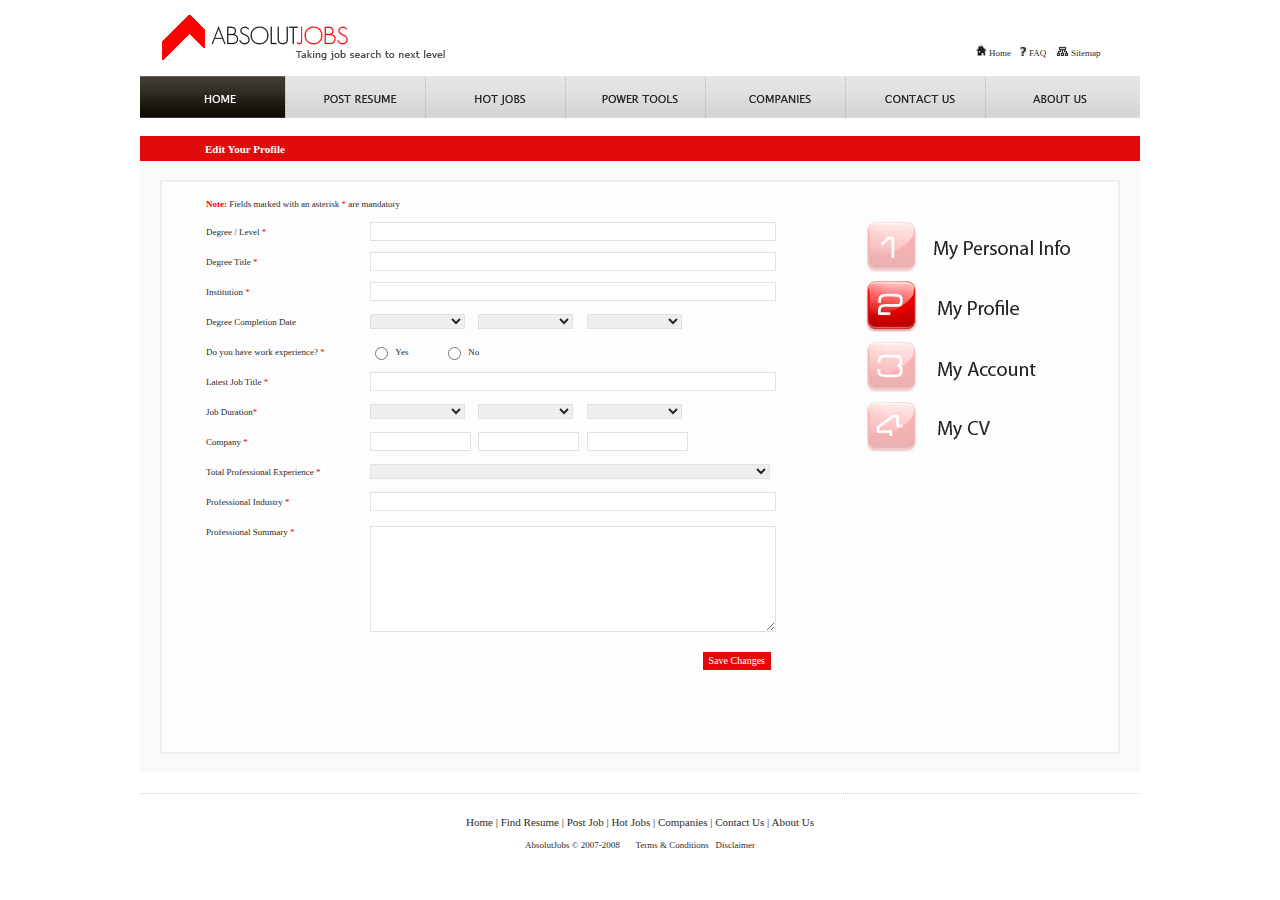
<file: user_edit_profile.html>
<!DOCTYPE html PUBLIC "-//W3C//DTD XHTML 1.0 Transitional//EN" "http://www.w3.org/TR/xhtml1/DTD/xhtml1-transitional.dtd">
<html xmlns="http://www.w3.org/1999/xhtml">
<head>
<meta http-equiv="Content-Type" content="text/html; charset=utf-8" />
<title>AbsolutJobs</title>
<link href="sytle.css" rel="stylesheet" type="text/css" />
</head>

<body>
<table width="1000" border="0" align="center" cellpadding="0" cellspacing="0">
  <tr>
    <td width="307" height="76" valign="top"><img src="images/absolutjobs_logo.gif" width="307" height="75" /></td>
    <td width="529">&nbsp;</td>
    <td width="164" align="right"><table width="100%" border="0" cellspacing="0" cellpadding="0">
      <tr>
        <td width="40" height="40" valign="bottom"><img src="images/sm_home.jpg" width="13" height="13" /><span class="sm_blk">Home</span></td>
        <td width="40" valign="bottom"><img src="images/sm_faq.jpg" width="13" height="13" /><span class="sm_blk">FAQ</span></td>
        <td width="50" valign="bottom"><img src="images/sm_sitemap.gif" width="15" height="13" /><span class="sm_blk">Sitemap</span></td>
        <td valign="bottom">&nbsp;</td>
      </tr>
    </table></td>
  </tr>
</table>
<table width="1000" border="0" align="center" cellpadding="0" cellspacing="0">
  <tr>
    <td height="42"><a href="#"><img src="images/bt_home_blk.jpg" width="145" height="42" border="0" /></a></td>
    <td><a href="#"><img src="images/bt_postresume.jpg" width="140" height="42" border="0" /></a></td>
    <td><a href="#"><img src="images/bt_hotjobs.jpg" width="140" height="42" border="0" /></a></td>
    <td><a href="#"><img src="images/bt_powertools.gif" width="140" height="42" border="0" /></a></td>
    <td><a href="#"><img src="images/bt_companies.jpg" width="140" height="42" border="0" /></a></td>
    <td><a href="#"><img src="images/bt_contactus.gif" width="140" height="42" border="0" /></a></td>
    <td><a href="#"><img src="images/bt_aboutus.jpg" width="155" height="42" border="0" /></a></td>
  </tr>
</table>
<table width="1000" border="0" align="center" cellpadding="0" cellspacing="0">
  <tr>
    <td>&nbsp;</td>
  </tr>
</table>
<table width="1000" border="0" align="center" cellpadding="0" cellspacing="0">
  <tr>
    <td valign="top"><table width="1000" border="0" cellspacing="0" cellpadding="0">
      <tr class="sm_blk">
        <td valign="top"><table width="1000" border="0" cellpadding="0" cellspacing="0" bgcolor="#f9f9f9">
          <tr>
            <td height="25" colspan="3" bgcolor="#e00b0b"><table width="300" border="0" cellspacing="0" cellpadding="0">
              <tr>
                <td width="65">&nbsp;</td>
                <td width="235"><span class="md_white"><strong>Edit Your Profile</strong></span></td>
              </tr>
            </table></td>
            </tr>
          <tr>
            <td height="611" align="center" valign="middle"><table width="960" border="1" cellpadding="10" cellspacing="0" bordercolor="#EFEFEF">
              <tr>
                <td height="550" valign="top" bgcolor="#FDFDFD"><table width="100%" border="0" cellspacing="0" cellpadding="0">
                    <tr>
                      <td width="34" height="25">&nbsp;</td>
                      <td colspan="4" align="left"><strong class="sm_red">Note:</strong> Fields marked with an asterisk <span class="sm_red">*</span> are mandatory</td>
                      <td width="37">&nbsp;</td>
                    </tr>
                    <tr>
                      <td height="30">&nbsp;</td>
                      <td width="164" align="left">Degree / Level <span class="sm_red">*</span></td>
                      <td colspan="2" align="left"><input name="textfield" type="text" class="textfield3" id="textfield" /></td>
                      <td width="213" rowspan="2" align="left"><table width="100%" border="0" cellspacing="0" cellpadding="0">
                        <tr>
                          <td width="60" align="right"><a href="#"><img src="images/d1.jpg" width="52" height="51" border="0" /></a></td>
                          <td width="7%">&nbsp;</td>
                          <td><a href="#"><img src="images/my_personal_info.jpg" width="138" height="51" border="0" /></a></td>
                        </tr>
                      </table></td>
                      <td>&nbsp;</td>
                    </tr>
                    <tr>
                      <td height="30">&nbsp;</td>
                      <td align="left"> Degree Title <span class="sm_red">*</span></td>
                      <td colspan="2" align="left"><input name="textfield2" type="text" class="textfield3" id="textfield2" /></td>
                      <td>&nbsp;</td>
                    </tr>
                    <tr>
                      <td height="30">&nbsp;</td>
                      <td align="left">Institution <span class="sm_red">*</span></td>
                      <td colspan="2" align="left"><input name="textfield8" type="text" class="textfield3" id="textfield12" /></td>
                      <td rowspan="2" align="left"><table width="100%" border="0" cellspacing="0" cellpadding="0">
                        <tr>
                          <td width="60" align="right"><a href="#"><img src="images/r2.jpg" width="52" height="51" border="0" /></a></td>
                          <td width="9%">&nbsp;</td>
                          <td><a href="#"><img src="images/my_profile.jpg" width="83" height="51" border="0" /></a></td>
                        </tr>
                      </table></td>
                      <td>&nbsp;</td>
                    </tr>
                    <tr>
                      <td height="30">&nbsp;</td>
                      <td align="left">Degree Completion Date</td>
                      <td colspan="2" align="left"><table width="400" border="0" cellspacing="0" cellpadding="0">
                        <tr>
                          <td><select name="select" class="textfield" id="select">
                            </select>
                            </td>
                          <td><select name="select2" class="textfield" id="select2">
                          </select></td>
                          <td><select name="select3" class="textfield" id="select3">
                          </select></td>
                          <td width="75">&nbsp;</td>
                        </tr>
                      </table></td>
                      <td>&nbsp;</td>
                    </tr>
                    <tr>
                      <td height="30">&nbsp;</td>
                      <td align="left">Do you have work experience?<span class="sm_red"> *</span></td>
                      <td colspan="2" align="left"><table width="150" border="0" cellspacing="0" cellpadding="0">
                          <tr>
                            <td width="25"><input type="radio" name="radio" id="radio" value="radio" /></td>
                            <td width="47"> Yes</td>
                            <td width="25"><input type="radio" name="radio" id="radio2" value="radio" /></td>
                            <td width="51">No</td>
                          </tr>
                      </table></td>
                      <td rowspan="2" align="left"><table width="100%" border="0" cellspacing="0" cellpadding="0">
                        <tr>
                          <td width="60" align="right"><a href="#"><img src="images/d3.jpg" width="52" height="51" border="0" /></a></td>
                          <td width="9%">&nbsp;</td>
                          <td><a href="#"><img src="images/my_account.jpg" width="99" height="51" border="0" /></a></td>
                        </tr>
                      </table></td>
                      <td>&nbsp;</td>
                    </tr>
                    <tr>
                      <td height="30">&nbsp;</td>
                      <td align="left">Latest Job Title <span class="sm_red">*</span></td>
                      <td colspan="2" align="left"><input name="textfield5" type="text" class="textfield3" id="textfield5" /></td>
                      <td>&nbsp;</td>
                    </tr>
                    <tr>
                      <td height="30">&nbsp;</td>
                      <td align="left"> Job Duration<span class="sm_red">*</span></td>
                      <td colspan="2" align="left"><table width="400" border="0" cellspacing="0" cellpadding="0">
                        <tr>
                          <td><select name="select4" class="textfield" id="select4">
                          </select></td>
                          <td><select name="select5" class="textfield" id="select5">
                          </select></td>
                          <td><select name="select6" class="textfield" id="select6">
                          </select></td>
                          <td width="75">&nbsp;</td>
                        </tr>
                      </table></td>
                      <td rowspan="2" align="left"><table width="100%" border="0" cellspacing="0" cellpadding="0">
                        <tr>
                          <td width="60" align="right"><a href="#"><img src="images/d4.jpg" width="52" height="51" border="0" /></a></td>
                          <td width="9%">&nbsp;</td>
                          <td><a href="#"><img src="images/my_cv.jpg" width="53" height="51" border="0" /></a></td>
                        </tr>
                      </table></td>
                      <td>&nbsp;</td>
                    </tr>
                    <tr>
                      <td height="30">&nbsp;</td>
                      <td align="left"> Company<span class="sm_red"> *</span></td>
                      <td colspan="2" align="left"><table width="400" border="0" cellspacing="0" cellpadding="0">
                        <tr>
                          <td><input name="textfield7" type="text" class="textfield" id="textfield7" /></td>
                          <td><input name="textfield9" type="text" class="textfield" id="textfield9" /></td>
                          <td><input name="textfield10" type="text" class="textfield" id="textfield10" /></td>
                          <td width="75">&nbsp;</td>
                        </tr>
                      </table></td>
                      <td>&nbsp;</td>
                    </tr>
                    <tr>
                      <td height="30">&nbsp;</td>
                      <td align="left">Total Professional Experience<span class="sm_red" id="mStar"> *</span></td>
                      <td colspan="2" align="left"><select name="select7" class="textfield3" id="select7">
                                            </select></td>
                      <td align="left">&nbsp;</td>
                      <td>&nbsp;</td>
                    </tr>
                    <tr>
                      <td height="30">&nbsp;</td>
                      <td align="left">Professional Industry<span class="sm_red"> *</span></td>
                      <td colspan="2" align="left"><input name="textfield4" type="text" class="textfield3" id="textfield4" /></td>
                      <td align="left">&nbsp;</td>
                      <td>&nbsp;</td>
                    </tr>
                    <tr>
                      <td height="30">&nbsp;</td>
                      <td align="left">Professional Summary<span class="sm_red"> *</span></td>
                      <td colspan="2" rowspan="2" align="left"><textarea name="textarea" cols="45" rows="10" class="textarea" id="textarea"></textarea></td>
                      <td rowspan="2" align="left" valign="top">&nbsp;</td>
                      <td rowspan="2">&nbsp;</td>
                    </tr>
                    <tr>
                      <td height="95">&nbsp;</td>
                      <td align="left">&nbsp;</td>
                      </tr>
                    
                </table>
                  <br />
                  <table width="262" border="0" align="center" cellpadding="0" cellspacing="0">
                    <tr>
                      <td width="262" align="right"><input name="button2" type="submit" class="red_button" id="button2" value="Save Changes" /></td>
                      </tr>
                  </table></td>
              </tr>
            </table></td>
            </tr>
          

        </table>
          <br />
          <br /></td>
        </tr>
    </table>      
    <label></label></td>
  </tr>
</table>
<table width="1000" border="0" align="center" cellpadding="0" cellspacing="0">
  <tr>
    <td height="3" align="center" valign="middle" background="images/bottom_dotted_bar.gif"></td>
  </tr>
</table>
<table width="1000" border="0" align="center" cellpadding="0" cellspacing="0">
  <tr>
    <td height="75" align="center" valign="middle" class="md_blk"><a href="#">Home</a>  |  <a href="#">Find Resume</a>  |  <a href="#">Post Job</a>  |  <a href="#">Hot Jobs</a>  |  <a href="#">Companies</a>  |  <a href="#">Contact Us</a>  |  <a href="#">About Us</a><br />
      <br />
      <span class="sm_blk">AbsolutJobs © 2007-2008 &nbsp;&nbsp;&nbsp;&nbsp;&nbsp; <a href="#">Terms &amp; Conditions</a>  &nbsp; <a href="#">Disclaimer</a></span> </td>
  </tr>
</table>

</body>
</html>
</file>
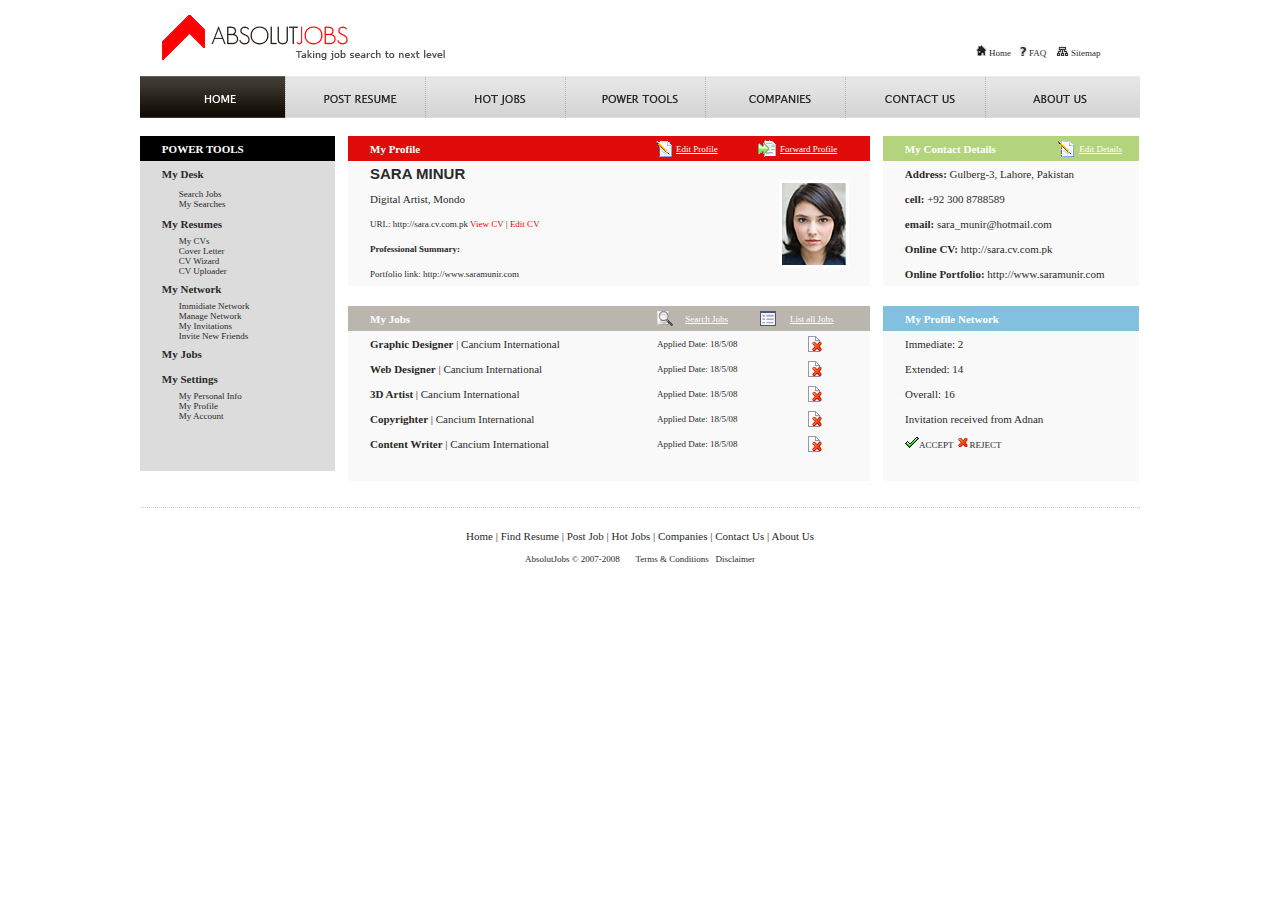
<file: user_profile.html>
<!DOCTYPE html PUBLIC "-//W3C//DTD XHTML 1.0 Transitional//EN" "http://www.w3.org/TR/xhtml1/DTD/xhtml1-transitional.dtd">
<html xmlns="http://www.w3.org/1999/xhtml">
<head>
<meta http-equiv="Content-Type" content="text/html; charset=utf-8" />
<title>AbsolutJobs</title>
<link href="sytle.css" rel="stylesheet" type="text/css" />
</head>

<body>
<table width="1000" border="0" align="center" cellpadding="0" cellspacing="0">
  <tr>
    <td width="307" height="76" valign="top"><img src="images/absolutjobs_logo.gif" width="307" height="75" /></td>
    <td width="529">&nbsp;</td>
    <td width="164" align="right"><table width="100%" border="0" cellspacing="0" cellpadding="0">
      <tr>
        <td width="40" height="40" valign="bottom"><img src="images/sm_home.jpg" width="13" height="13" /><span class="sm_blk">Home</span></td>
        <td width="40" valign="bottom"><img src="images/sm_faq.jpg" width="13" height="13" /><span class="sm_blk">FAQ</span></td>
        <td width="50" valign="bottom"><img src="images/sm_sitemap.gif" width="15" height="13" /><span class="sm_blk">Sitemap</span></td>
        <td valign="bottom">&nbsp;</td>
      </tr>
    </table></td>
  </tr>
</table>
<table width="1000" border="0" align="center" cellpadding="0" cellspacing="0">
  <tr>
    <td height="42"><a href="#"><img src="images/bt_home_blk.jpg" width="145" height="42" border="0" /></a></td>
    <td><a href="#"><img src="images/bt_postresume.jpg" width="140" height="42" border="0" /></a></td>
    <td><a href="#"><img src="images/bt_hotjobs.jpg" width="140" height="42" border="0" /></a></td>
    <td><a href="#"><img src="images/bt_powertools.gif" width="140" height="42" border="0" /></a></td>
    <td><a href="#"><img src="images/bt_companies.jpg" width="140" height="42" border="0" /></a></td>
    <td><a href="#"><img src="images/bt_contactus.gif" width="140" height="42" border="0" /></a></td>
    <td><a href="#"><img src="images/bt_aboutus.jpg" width="155" height="42" border="0" /></a></td>
  </tr>
</table>
<table width="1000" border="0" align="center" cellpadding="0" cellspacing="0">
  <tr>
    <td>&nbsp;</td>
  </tr>
</table>
<table width="1000" border="0" align="center" cellpadding="0" cellspacing="0">
  <tr>
    <td valign="top"><table width="1000" border="0" cellspacing="0" cellpadding="0">
      <tr class="sm_blk">
        <td width="196" height="370" valign="top"><table width="195" border="0" cellpadding="0" cellspacing="0" bgcolor="#dcdcdc">
          <tr>
            <td width="22" height="25" bgcolor="#000000">&nbsp;</td>
            <td colspan="2" bgcolor="#000000" class="md_white"><strong>POWER TOOLS</strong></td>
            </tr>
          <tr>
            <td height="25" bgcolor="#dcdcdc">&nbsp;</td>
            <td colspan="2" class="md_blk"><strong>My Desk</strong></td>
            </tr>
          <tr>
            <td height="25">&nbsp;</td>
            <td width="17">&nbsp;</td>
            <td width="157"> Search Jobs<br />
My Searches</td>
          </tr>
          <tr>
            <td height="25">&nbsp;</td>
            <td colspan="2" class="md_blk"><strong>My Resumes</strong></td>
            </tr>
          <tr>
            <td height="25">&nbsp;</td>
            <td>&nbsp;</td>
            <td> My CVs<br />
Cover Letter<br />
CV Wizard<br />
CV Uploader</td>
          </tr>
          <tr>
            <td height="25">&nbsp;</td>
            <td colspan="2" class="md_blk"><strong>My Network</strong></td>
            </tr>
          <tr>
            <td height="25">&nbsp;</td>
            <td>&nbsp;</td>
            <td> Immidiate Network<br />
Manage Network<br />
My Invitations<br />
Invite New Friends</td>
          </tr>
          <tr>
            <td height="25">&nbsp;</td>
            <td colspan="2" class="md_blk"><strong>My Jobs<br />
            </strong></td>
            </tr>
          <tr>
            <td height="25">&nbsp;</td>
            <td colspan="2" class="md_blk"><strong>My Settings</strong></td>
            </tr>
          <tr>
            <td height="25">&nbsp;</td>
            <td>&nbsp;</td>
            <td> My Personal Info<br />
My Profile<br />
My Account</td>
          </tr>
          <tr>
            <td height="25">&nbsp;</td>
            <td>&nbsp;</td>
            <td>&nbsp;</td>
          </tr>
          <tr>
            <td height="25">&nbsp;</td>
            <td>&nbsp;</td>
            <td>&nbsp;</td>
          </tr>
        </table></td>
        <td width="12" valign="top">&nbsp;</td>
        <td valign="top"><table width="522" border="0" cellpadding="0" cellspacing="0" bgcolor="#f9f9f9">
          <tr>
            <td width="22" height="25" bgcolor="#e00b0b">&nbsp;</td>
            <td width="286" bgcolor="#e00b0b" class="md_white"><strong>My Profile</strong></td>
            <td width="20" bgcolor="#e00b0b" class="md_white"><img src="images/edit_icon.gif" width="16" height="16" /></td>
            <td width="82" bgcolor="#e00b0b" class="md_white"><span class="sm_white">Edit Profile</span></td>
            <td width="22" bgcolor="#e00b0b" class="md_white"><img src="images/forward_icon.gif" width="18" height="17" /></td>
            <td width="90" bgcolor="#e00b0b" class="md_white"><span class="sm_white">Forward Profile</span></td>
          </tr>
          <tr>
            <td height="25">&nbsp;</td>
            <td colspan="3" class="BIG_blk"><strong>SARA MINUR</strong></td>
            <td colspan="2" rowspan="5" align="center"><img src="images/user_sara.jpg" width="70" height="88" /></td>
            </tr>
          <tr>
            <td height="25">&nbsp;</td>
            <td colspan="3" class="md_blk">Digital Artist, Mondo</td>
            </tr>
          <tr>
            <td height="25">&nbsp;</td>
            <td colspan="3">URL: <a href="http://sara.cv.com.pk">http://sara.cv.com.pk</a>   <span class="sm_red">View CV</span>   |   <span class="sm_red">Edit CV</span></td>
            </tr>
          <tr>
            <td height="25">&nbsp;</td>
            <td colspan="3"><strong>Professional Summary:</strong></td>
            </tr>
          <tr>
            <td height="25">&nbsp;</td>
            <td colspan="3">Portfolio link: <a href="http://www.saramunir.com">http://www.saramunir.com</a></td>
            </tr>

        </table>
          <br />
          <br />
          <table width="522" border="0" cellpadding="0" cellspacing="0" bgcolor="#f9f9f9">
            <tr>
              <td height="25" bgcolor="#bab6ae">&nbsp;</td>
              <td bgcolor="#bab6ae" class="md_white"><strong>My Jobs</strong></td>
              <td bgcolor="#bab6ae" class="md_white"><img src="images/search_jobs_icon.gif" width="16" height="16" /></td>
              <td bgcolor="#bab6ae" class="md_white"><span class="sm_white">Search Jobs</span></td>
              <td bgcolor="#bab6ae" class="md_white"><img src="images/list_jobs_icon.gif" width="16" height="15" /></td>
              <td bgcolor="#bab6ae" class="md_white"><span class="sm_white">List all Jobs</span></td>
            </tr>
            <tr>
              <td width="22" height="25">&nbsp;</td>
              <td width="287" class="md_blk"><strong>Graphic Designer</strong> | Cancium International			</td>
              <td width="103" colspan="2">Applied Date: 18/5/08 </td>
              <td width="109" colspan="2" align="center"><img src="images/delete_icon.jpg" width="14" height="16" /></td>
            </tr>
            <tr>
              <td height="25">&nbsp;</td>
              <td class="md_blk"><strong>Web Designer</strong> | Cancium International</td>
              <td colspan="2">Applied Date: 18/5/08 </td>
              <td colspan="2" align="center"><img src="images/delete_icon.jpg" width="14" height="16" /></td>
            </tr>
            <tr>
              <td height="25">&nbsp;</td>
              <td class="md_blk"><strong>3D Artist</strong> | Cancium International</td>
              <td colspan="2">Applied Date: 18/5/08 </td>
              <td colspan="2" align="center"><img src="images/delete_icon.jpg" width="14" height="16" /></td>
            </tr>
            <tr>
              <td height="25">&nbsp;</td>
              <td class="md_blk"><strong>Copyrighter</strong> | Cancium International</td>
              <td colspan="2">Applied Date: 18/5/08 </td>
              <td colspan="2" align="center"><img src="images/delete_icon.jpg" width="14" height="16" /></td>
            </tr>
            <tr>
              <td height="25">&nbsp;</td>
              <td class="md_blk"><strong>Content Writer</strong> | Cancium International</td>
              <td colspan="2">Applied Date: 18/5/08 </td>
              <td colspan="2" align="center"><img src="images/delete_icon.jpg" width="14" height="16" /></td>
            </tr>
            <tr>
              <td height="25">&nbsp;</td>
              <td class="md_blk">&nbsp;</td>
              <td colspan="2">&nbsp;</td>
              <td colspan="2" align="center">&nbsp;</td>
            </tr>
          </table></td>
        <td width="12" valign="top">&nbsp;</td>
        <td width="257" valign="top"><table width="256" border="0" cellpadding="0" cellspacing="0" bgcolor="#f9f9f9">
          <tr>
            <td width="22" height="25" bgcolor="#b4d37d">&nbsp;</td>
            <td width="154" bgcolor="#b4d37d"><span class="md_white"><strong>My Contact Details</strong></span></td>
            <td width="21" bgcolor="#b4d37d"><span class="md_white"><img src="images/edit_icon.gif" width="16" height="16" /></span></td>
            <td width="60" bgcolor="#b4d37d"><span class="md_white"><span class="sm_white">Edit Details</span></span></td>
          </tr>
          <tr>
            <td height="25">&nbsp;</td>
            <td colspan="3" class="md_blk"><strong>Address:</strong> Gulberg-3, Lahore, Pakistan<br /></td>
          </tr>
          <tr>
            <td height="25">&nbsp;</td>
            <td colspan="3" class="md_blk"><strong>cell:</strong> +92 300 8788589</td>
          </tr>
          <tr>
            <td height="25">&nbsp;</td>
            <td colspan="3" class="md_blk"><strong>email:</strong> sara_munir@hotmail.com</td>
          </tr>
          <tr>
            <td height="25">&nbsp;</td>
            <td colspan="3"><a href="http://sara.cv.com.pk" class="md_blk"><strong>Online CV:</strong> http://sara.cv.com.pk</a></td>
          </tr>
          <tr>
            <td height="25">&nbsp;</td>
            <td colspan="3"><a href="http://www.saramunir.com" class="md_blk"><strong>Online Portfolio:</strong> http://www.saramunir.com</a></td>
          </tr>

        </table>
          <br />
          <br />
          <table width="256" border="0" cellpadding="0" cellspacing="0" bgcolor="#f9f9f9">
            <tr>
              <td width="22" height="25" bgcolor="#81c1df">&nbsp;</td>
              <td bgcolor="#81c1df"><span class="md_white"><strong>My Profile Network</strong></span></td>
            </tr>
            <tr>
              <td height="25">&nbsp;</td>
              <td class="md_blk">Immediate:  2<br /></td>
            </tr>
            <tr>
              <td height="25">&nbsp;</td>
              <td class="md_blk">Extended: 14</td>
            </tr>
            <tr>
              <td height="25">&nbsp;</td>
              <td class="md_blk">Overall: 16</td>
            </tr>
            <tr>
              <td height="25">&nbsp;</td>
              <td class="md_blk">Invitation received from Adnan <br /></td>
            </tr>
            <tr>
              <td height="25">&nbsp;</td>
              <td><img src="images/button_ok.jpg" width="14" height="11" /><a href="#">ACCEPT</a>        <img src="images/button_reject.jpg" width="14" height="11" /><a href="#">REJECT</a></td>
            </tr>
            <tr>
              <td height="25">&nbsp;</td>
              <td>&nbsp;</td>
            </tr>
          </table></td>
        </tr>
    </table>      <label></label></td>
  </tr>
</table>
<table width="1000" border="0" align="center" cellpadding="0" cellspacing="0">
  <tr>
    <td height="3" align="center" valign="middle" background="images/bottom_dotted_bar.gif"></td>
  </tr>
</table>
<table width="1000" border="0" align="center" cellpadding="0" cellspacing="0">
  <tr>
    <td height="75" align="center" valign="middle" class="md_blk"><a href="#">Home</a>  |  <a href="#">Find Resume</a>  |  <a href="#">Post Job</a>  |  <a href="#">Hot Jobs</a>  |  <a href="#">Companies</a>  |  <a href="#">Contact Us</a>  |  <a href="#">About Us</a><br />
      <br />
      <span class="sm_blk">AbsolutJobs © 2007-2008 &nbsp;&nbsp;&nbsp;&nbsp;&nbsp; <a href="#">Terms &amp; Conditions</a>  &nbsp; <a href="#">Disclaimer</a></span> </td>
  </tr>
</table>

</body>
</html>
</file>
<file: sytle.css>
@charset "utf-8";

body {
	margin-left: 0px;
	margin-top: 0px;
	margin-right: 0px;
	margin-bottom: 0px;
}
.sm_blk {
	font-family: Tahoma;
	font-size: 9px;
	color: #2b2a2a;
}
.md_blk {
	font-family: Tahoma;
	font-size: 11px;
	color: #2b2a2a;
}
.md_red {
	font-family: Tahoma;
	font-size: 11px;
	color: #ff0000;
}
.sm_white {
	font-family: Tahoma;
	font-size: 9px;
	color: #FFFFFF;
	text-decoration: underline;
}
.textfield {
	font-family: Tahoma;
	font-size: 9px;
	color: #2b2a2a;
	height: 15px;
	width: 95px;
	border: 1px solid #e1e1e1;
}
.textfield2 {
	font-family: Tahoma;
	font-size: 9px;
	color: #2b2a2a;
	height: 15px;
	width: 165px;
	border: 1px solid #e1e1e1;
}
a:link {
	color: #2b2a2a;
	text-decoration: none;
}
a:visited {
	color: #666666;
	text-decoration: none;
}
a:hover {
	color: #ff0000;
	text-decoration: underline;
}
a:active {
	color: #2b2a2a;
	text-decoration: none;
}.md_white {
	font-family: Tahoma;
	font-size: 11px;
	color: #FFFFFF;
}
.BIG_blk {
	font-family: Arial, Helvetica, sans-serif;
	font-size: 15px;
	color: #2b2a2a;
}
.sm_red {
	font-family: Tahoma;
	font-size: 9px;
	color: #ff0000;
}
.textfield3 {
	font-family: Tahoma;
	font-size: 9px;
	color: #2b2a2a;
	height: 15px;
	width: 400px;
	border: 1px solid #e1e1e1;
}
.red_button {
	font-family: Tahoma;
	font-size: 10px;
	color: #FFFFFF;
	background-color: #E00B0B;
	text-align: center;
	border-top-style: none;
	border-right-style: none;
	border-bottom-style: none;
	border-left-style: none;
	height: 18px;
	vertical-align: middle;
}
.textarea {
	font-family: Tahoma;
	font-size: 9px;
	color: #2b2a2a;
	width: 400px;
	border: 1px solid #e1e1e1;
}
.textfieldsmall {
	font-family: Tahoma;
	font-size: 9px;
	color: #2b2a2a;
	height: 15px;
	width: 50px;
	border: 1px solid #e1e1e1;
}
.blk_button {
	font-family: Tahoma;
	font-size: 10px;
	color: #FFFFFF;
	background-color: #2B2A2A;
	text-align: center;
	border-top-style: none;
	border-right-style: none;
	border-bottom-style: none;
	border-left-style: none;
	height: 18px;
	vertical-align: middle;
}
</file>
